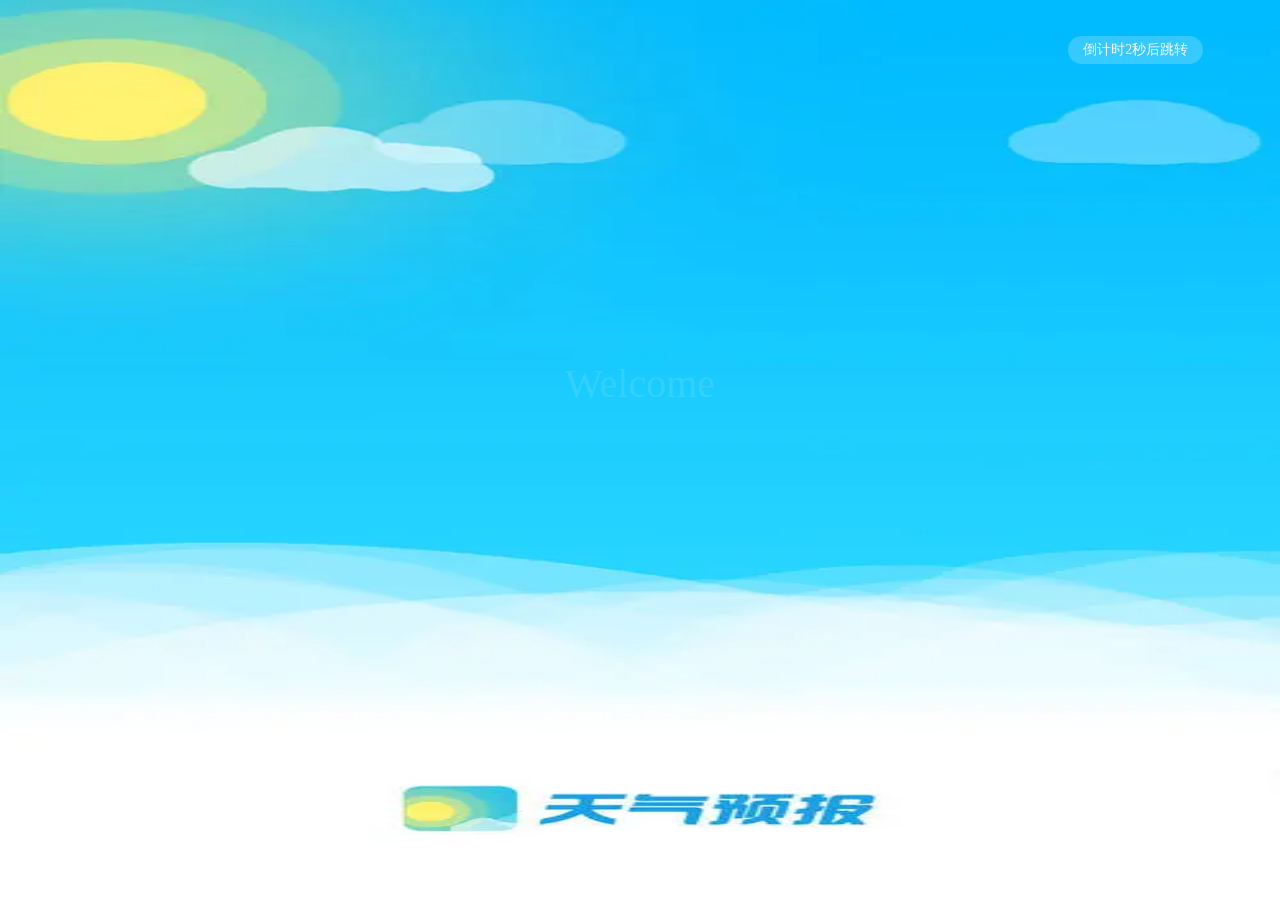
<file: index.html>
<!DOCTYPE html>
<html lang="en">

<head>
    <meta charset="utf-8">
    <meta http-equiv="X-UA-Compatible" content="IE=edge">
    <meta name="viewport" content="width=device-width,initial-scale=1.0,user-scalable=no">
    <link rel="icon" href="favicon.ico">
    <title>vuistudy</title>
    <link href="css/app.2e04d000.css" rel="preload" as="style">
    <link href="css/chunk-vendors.90ed1510.css" rel="preload" as="style">
    <link href="js/app.66de556e.js" rel="preload" as="script">
    <link href="js/chunk-vendors.727969d6.js" rel="preload" as="script">
    <link href="css/chunk-vendors.90ed1510.css" rel="stylesheet">
    <link href="css/app.2e04d000.css" rel="stylesheet">
</head>

<body><noscript><strong>We're sorry but vuistudy doesn't work properly without JavaScript enabled. Please enable it to
            continue.</strong></noscript>
    <div id="app"></div>
    <script src="js/chunk-vendors.727969d6.js"></script>
    <script src="js/app.66de556e.js"></script>
</body>

</html>
</file>
<file: css/app.2e04d000.css>
.wrap[data-v-694e8763]{background:url(../img/bg.95fd41a6.jpg);background-size:100% 100%}.wrapdy[data-v-694e8763]{background:url([data-uri]);background-size:100% 100%}.wrapwm[data-v-694e8763]{background:url(../img/wumai.b5388fde.jpg);background-size:100% 100%}.wrapwy[data-v-694e8763]{background:url(../img/xiayu.a3cf718b.jpg);background-size:100% 100%}h2[data-v-694e8763]{color:#fff}.weathertype[data-v-694e8763]{position:absolute;right:20px;top:30px;font-size:30px;color:#fff}.weatherfeng[data-v-694e8763]{position:absolute;right:10px;top:45px;font-size:14px;color:#fff}.wuCity[data-v-694e8763]{position:relative;text-align:center;width:50%;padding:25px;border-radius:10px;top:30%;z-index:99;position:absolute;left:50%;transform:translateX(-50%);font-size:20px;color:#333;background:#f5f5f5;z-index:999}.wuCity .xxx[data-v-694e8763]{position:absolute;right:5px;top:5px}.custom_container[data-v-694e8763]{width:100%;height:100%;position:fixed;top:0;left:0;z-index:9;background:rgba(0,0,0,.3)}*,body{margin:0}*{padding:0}li[data-v-139cc2f6]{width:90%;box-sizing:border-box;height:70px;font-size:20px;margin:5px auto 5px;padding:5px;border-bottom:1px solid #cfcfcf}li .one[data-v-139cc2f6]{display:flex;justify-content:space-around;align-items:center}li .one .left div[data-v-139cc2f6]{display:inline-block}li .one .del[data-v-139cc2f6]{font-size:16px;padding:2px 10px;border-radius:5px;background:#cd5c5c;color:#fff;height:25px;box-sizing:border-box}.tishi[data-v-139cc2f6]{width:80%;font-size:20px;margin:20px auto 20px}.wrap[data-v-31de2042]{background:url(../img/bg.95fd41a6.jpg);background-size:100% 100%}.wrapdy[data-v-31de2042]{background:url([data-uri]);background-size:100% 100%}.wrapwm[data-v-31de2042]{background:url(../img/wumai.b5388fde.jpg);background-size:100% 100%}.wrapwy[data-v-31de2042]{background:url(../img/xiayu.a3cf718b.jpg);background-size:100% 100%}.weathertype[data-v-31de2042]{position:absolute;right:20px;top:100px;font-size:20px;color:#fff}h2[data-v-31de2042]{color:#fff;font-size:30px}.info_temp[data-v-31de2042]{color:#fff}.fengmian[data-v-e1b54b36]{background:url(../img/fengmian.fa9de27a.jpg);background-size:100% 100%}h2[data-v-e1b54b36]{position:absolute;left:50%;top:40%;font-size:40px;transform:translateX(-50%);color:#fff;opacity:.1;animation:animated_div-data-v-e1b54b36 3s;-moz-animation:animated_div-data-v-e1b54b36 3s;-webkit-animation:animated_div-data-v-e1b54b36 3s;-o-animation:animated_div-data-v-e1b54b36 3s}h3[data-v-e1b54b36]{position:absolute;top:4%;right:6%;font-size:14px;color:#fff;padding:5px 15px;background:hsla(0,0%,100%,.2);border-radius:20px}@-webkit-keyframes animated_div-data-v-e1b54b36{0%{opacity:0}to{opacity:1}}@keyframes animated_div-data-v-e1b54b36{0%{opacity:0}to{opacity:1}}.mycity[data-v-d314848e]{font-size:18px;color:#333;width:90%;box-sizing:border-box;margin:auto}.mycity li[data-v-d314848e]{margin:10px 0;padding:5px 20px;border-bottom:1px solid #cfcfcf}.mycity a[data-v-d314848e]{color:#333}.wrapinfo[data-v-020441d1]{width:100%;height:100%;background:url(../img/bg.95fd41a6.jpg);background-size:100% 100%}.wrapdy[data-v-020441d1]{background:url([data-uri]);background-size:100% 100%}.wrapwm[data-v-020441d1]{background:url(../img/wumai.b5388fde.jpg);background-size:100% 100%}.wrapwy[data-v-020441d1]{background:url(../img/xiayu.a3cf718b.jpg);background-size:100% 100%}.weathertype[data-v-020441d1]{position:absolute;right:20px;top:100px;font-size:20px;color:#fff}h2[data-v-020441d1]{color:#fff;font-size:30px}.info_temp[data-v-020441d1]{color:#fff}.swiper-slide[data-v-020441d1]{height:600px}.wrapinfo[data-v-2168c27a]{width:100%;height:100%;background:url(../img/bg.95fd41a6.jpg);background-size:100% 100%}.wrapdy[data-v-2168c27a]{background:url([data-uri]);background-size:100% 100%}.wrapwm[data-v-2168c27a]{background:url(../img/wumai.b5388fde.jpg);background-size:100% 100%}.wrapwy[data-v-2168c27a]{background:url(../img/xiayu.a3cf718b.jpg);background-size:100% 100%}.weathertype[data-v-2168c27a]{position:absolute;right:20px;top:100px;font-size:20px;color:#fff}h2[data-v-2168c27a]{color:#fff;font-size:30px}.info_temp[data-v-2168c27a]{color:#fff}.swiper-slide[data-v-2168c27a]{height:600px}.wrapinfo[data-v-5b95e13a]{width:100%;height:100%;background:url(../img/bg.95fd41a6.jpg);background-size:100% 100%}.wrapdy[data-v-5b95e13a]{background:url([data-uri]);background-size:100% 100%}.wrapwm[data-v-5b95e13a]{background:url(../img/wumai.b5388fde.jpg);background-size:100% 100%}.wrapwy[data-v-5b95e13a]{background:url(../img/xiayu.a3cf718b.jpg);background-size:100% 100%}.weathertype[data-v-5b95e13a]{position:absolute;right:20px;top:100px;font-size:20px;color:#fff}h2[data-v-5b95e13a]{color:#fff;font-size:30px}.info_temp[data-v-5b95e13a]{color:#fff}.swiper-slide[data-v-5b95e13a]{height:600px}.wrapinfo[data-v-c9e4a900]{width:100%;height:100%;background:url(../img/bg.95fd41a6.jpg);background-size:100% 100%}.wrapdy[data-v-c9e4a900]{background:url([data-uri]);background-size:100% 100%}.wrapwm[data-v-c9e4a900]{background:url(../img/wumai.b5388fde.jpg);background-size:100% 100%}.wrapwy[data-v-c9e4a900]{background:url(../img/xiayu.a3cf718b.jpg);background-size:100% 100%}.weathertype[data-v-c9e4a900]{position:absolute;right:20px;top:100px;font-size:20px;color:#fff}h2[data-v-c9e4a900]{color:#fff;font-size:30px}.info_temp[data-v-c9e4a900]{color:#fff}.swiper-slide[data-v-c9e4a900]{height:600px}.wrapinfo[data-v-cff01eba]{width:100%;height:100%;background:url(../img/bg.95fd41a6.jpg);background-size:100% 100%}.wrapdy[data-v-cff01eba]{background:url([data-uri]);background-size:100% 100%}.wrapwm[data-v-cff01eba]{background:url(../img/wumai.b5388fde.jpg);background-size:100% 100%}.wrapwy[data-v-cff01eba]{background:url(../img/xiayu.a3cf718b.jpg);background-size:100% 100%}.weathertype[data-v-cff01eba]{position:absolute;right:20px;top:100px;font-size:20px;color:#fff}h2[data-v-cff01eba]{color:#fff;font-size:30px}.info_temp[data-v-cff01eba]{color:#fff}.swiper-slide[data-v-cff01eba]{height:600px}.wrapinfo[data-v-4451e5c0]{width:100%;height:100%;background:url(../img/bg.95fd41a6.jpg);background-size:100% 100%}.wrapdy[data-v-4451e5c0]{background:url([data-uri]);background-size:100% 100%}.wrapwm[data-v-4451e5c0]{background:url(../img/wumai.b5388fde.jpg);background-size:100% 100%}.wrapwy[data-v-4451e5c0]{background:url(../img/xiayu.a3cf718b.jpg);background-size:100% 100%}.weathertype[data-v-4451e5c0]{position:absolute;right:20px;top:100px;font-size:20px;color:#fff}h2[data-v-4451e5c0]{color:#fff;font-size:30px}.info_temp[data-v-4451e5c0]{color:#fff}.tishi[data-v-4451e5c0]{width:80%;font-size:20px;margin:20px auto 20px}.wrap[data-v-cedf9574]{background:url(../img/bg.95fd41a6.jpg);background-size:100% 100%}.wrapdy[data-v-cedf9574]{background:url([data-uri]);background-size:100% 100%}.wrapwm[data-v-cedf9574]{background:url(../img/wumai.b5388fde.jpg);background-size:100% 100%}.wrapwy[data-v-cedf9574]{background:url(../img/xiayu.a3cf718b.jpg);background-size:100% 100%}.weathertype[data-v-cedf9574]{position:absolute;right:20px;top:100px;font-size:20px;color:#fff}h2[data-v-cedf9574]{color:#fff;font-size:30px}.info_temp[data-v-cedf9574]{color:#fff}html{font-size:62.5%;font-family:Microsoft yahei}body,input,option,select,textarea{color:#333;font-family:Hiragino Sans GB,Microsoft Yahei,tahoma,arial,sans-serif;-webkit-font-smoothing:antialiased;-webkit-tap-highlight-color:transparent}blockquote,body,dd,dl,form,h1,h2,h3,h4,h5,h6,input,ol,option,p,select,textarea,ul{margin:0;padding:0}input,ol,option,td,textarea,th,ul{padding:0}.page{min-width:320px;max-width:750px;margin:0 auto}a,input,select,textarea{outline:none}article,aside,details,figcaption,figure,footer,header,menu,nav,section{display:block}table{border-collapse:collapse;border-spacing:0}ol,ul{list-style-type:none}.hide{display:none}.show{display:block}.clearfix:after{content:".";display:block;height:0;visibility:hidden}.clear{clear:both;height:0;overflow:hidden}input[type=text],textarea{-webkit-appearance:none}input:focus{-webkit-user-modify:read-write-plaintext-only}fieldset,img{border:0}a,input,textarea{outline:none}blockquote,q{quotes:none}blockquote:after,blockquote:before,q:after,q:before{content:"";content:none}textarea{overflow:auto;resize:none}@media only screen and (min-width:320px){html{font-size:75%!important}}@media only screen and (min-width:360px){html{font-size:84.3%!important}}@media only screen and (min-width:375px){html{font-size:87.890625%!important}}@media only screen and (min-width:384px){html{font-size:90%!important}}@media only screen and (min-width:390px){html{font-size:91.4%!important}}@media only screen and (min-width:412px){html{font-size:96.56%!important}}@media only screen and (min-width:414px){html{font-size:97.03%!important}}@media only screen and (min-width:480px){html{font-size:112.5%!important}}@media only screen and (min-width:560px){html{font-size:131.25%!important}}@media only screen and (min-width:640px){html{font-size:150%!important}}@media only screen and (min-width:720px){html{font-size:168.75%!important}}@media only screen and (min-width:750px){html{font-size:175.78125%!important}}body{font-family:Microsoft YaHei;font-size:16px}.wrap{position:fixed;left:0;top:0;width:100%;height:100%;background:#fff}.search_form{width:22.75556rem;margin:2.77333rem auto 0}.search_form .title{width:100%;text-align:left;height:30px;margin:.71111rem auto 0}.logo img{display:block;margin:0 auto}.form_group{width:22.75556rem;height:2.48889rem;margin-top:.35556rem;font-size:1.28rem}.input_txt{width:16.35556rem;padding:0;border:1px solid #41a1cb;text-indent:.35556rem}.input_sub,.input_txt{height:2.48889rem;float:left;outline:none;font-size:1.06667rem}.input_sub{width:5.68889rem;border-radius:5px;background-color:#41a1cb;color:#fff;border:none;cursor:pointer;position:relative}.input_sub.loading:before{content:"";position:absolute;left:0;top:0;width:100%;height:100%;background:url([data-uri])}.hotkey{margin:.21333rem 0 0 .14222rem;display:flex;justify-content:space-around}.hotkey a{font-size:1.28rem;color:#fff;width:40px;height:30px;white-space:nowrap;overflow:hidden;text-overflow:ellipsis}.weather_list{text-align:center;margin-top:2.13333rem;font-size:0}.weather_list li{margin:0 auto;width:17.77778rem;padding:0 .71111rem;overflow:hidden;background:url([data-uri]) 100% no-repeat;background-size:1px 5.33333rem;position:relative}.weather_list li:last-child{background:none}.info_date{width:100%;height:1.42222rem;line-height:2.84444rem;color:#999;font-size:.99556rem;left:0;bottom:0;margin-top:1.06667rem}.info_date b{float:left;margin-left:1.06667rem}.info_type{display:flex;justify-content:space-around}.info_type span{line-height:2.84444rem}.info_temp,.info_type span{color:#fda252;font-size:1.28rem}.info_temp b{font-size:1.28rem}.tem .iconfont{font-size:1.42222rem}.all_list{background:hsla(0,0%,96.1%,.5);margin:20px auto;width:22.75556rem;height:7.82222rem;box-sizing:border-box;padding:.71111rem 1.42222rem;border-radius:10px}.all_list li{display:flex;justify-content:space-between;align-items:center;font-size:1.13778rem;margin:5px 0}.about_list{background:hsla(0,0%,96.1%,.5);margin:1.42222rem auto;width:23.11111rem;height:12.8rem;box-sizing:border-box;padding:.71111rem .71111rem;border-radius:.71111rem;overflow:hidden}.about_list li{text-align:center;float:left;width:33%;border-bottom:1px solid #00ff7f;border-right:1px solid #00ff7f;box-sizing:border-box;padding:.71111rem;font-size:1.13778rem}.about_list li img{display:block;width:2.84444rem;height:2.84444rem;margin:auto}.about_list li:nth-child(3){border-right:none}.about_list li:nth-child(4){border-bottom:none}.about_list li:nth-child(5){border-bottom:none;font-size:14px}.about_list li:nth-child(6){border-bottom:none}.index_bottom{width:100%;display:flex;align-items:center;position:fixed;bottom:1.42222rem}.index_bottom li{width:30%}.index_bottom img{display:block;width:2.13333rem;height:2.13333rem;margin:auto}body,h1,h2,h3,h4,h5,h6,ul{margin:0;padding:0}h1,h2,h3,h4,h5,h6{font-size:100%;font-weight:400}a{text-decoration:none}ul{list-style:none}img{border:0}.clearfix:after,.clearfix:before{content:"";display:table}.clearfix:after{clear:both}.clearfix{zoom:1}.fl{float:left}.fr{float:right}
</file>
<file: css/chunk-vendors.90ed1510.css>
.el-pagination--small .arrow.disabled,.el-table--hidden,.el-table .hidden-columns,.el-table td.is-hidden>*,.el-table th.is-hidden>*{visibility:hidden}.el-input__suffix,.el-tree.is-dragging .el-tree-node__content *{pointer-events:none}.el-dropdown .el-dropdown-selfdefine:focus:active,.el-dropdown .el-dropdown-selfdefine:focus:not(.focusing),.el-message__closeBtn:focus,.el-message__content:focus,.el-popover:focus,.el-popover:focus:active,.el-popover__reference:focus:hover,.el-popover__reference:focus:not(.focusing),.el-rate:active,.el-rate:focus,.el-tooltip:focus:hover,.el-tooltip:focus:not(.focusing),.el-upload-list__item.is-success:active,.el-upload-list__item.is-success:not(.focusing):focus{outline-width:0}@font-face{font-family:element-icons;src:url(../fonts/element-icons.535877f5.woff) format("woff"),url(../fonts/element-icons.732389de.ttf) format("truetype");font-weight:400;font-display:"auto";font-style:normal}[class*=" el-icon-"],[class^=el-icon-]{font-family:element-icons!important;speak:none;font-style:normal;font-weight:400;font-variant:normal;text-transform:none;line-height:1;vertical-align:baseline;display:inline-block;-webkit-font-smoothing:antialiased;-moz-osx-font-smoothing:grayscale}.el-icon-ice-cream-round:before{content:"\e6a0"}.el-icon-ice-cream-square:before{content:"\e6a3"}.el-icon-lollipop:before{content:"\e6a4"}.el-icon-potato-strips:before{content:"\e6a5"}.el-icon-milk-tea:before{content:"\e6a6"}.el-icon-ice-drink:before{content:"\e6a7"}.el-icon-ice-tea:before{content:"\e6a9"}.el-icon-coffee:before{content:"\e6aa"}.el-icon-orange:before{content:"\e6ab"}.el-icon-pear:before{content:"\e6ac"}.el-icon-apple:before{content:"\e6ad"}.el-icon-cherry:before{content:"\e6ae"}.el-icon-watermelon:before{content:"\e6af"}.el-icon-grape:before{content:"\e6b0"}.el-icon-refrigerator:before{content:"\e6b1"}.el-icon-goblet-square-full:before{content:"\e6b2"}.el-icon-goblet-square:before{content:"\e6b3"}.el-icon-goblet-full:before{content:"\e6b4"}.el-icon-goblet:before{content:"\e6b5"}.el-icon-cold-drink:before{content:"\e6b6"}.el-icon-coffee-cup:before{content:"\e6b8"}.el-icon-water-cup:before{content:"\e6b9"}.el-icon-hot-water:before{content:"\e6ba"}.el-icon-ice-cream:before{content:"\e6bb"}.el-icon-dessert:before{content:"\e6bc"}.el-icon-sugar:before{content:"\e6bd"}.el-icon-tableware:before{content:"\e6be"}.el-icon-burger:before{content:"\e6bf"}.el-icon-knife-fork:before{content:"\e6c1"}.el-icon-fork-spoon:before{content:"\e6c2"}.el-icon-chicken:before{content:"\e6c3"}.el-icon-food:before{content:"\e6c4"}.el-icon-dish-1:before{content:"\e6c5"}.el-icon-dish:before{content:"\e6c6"}.el-icon-moon-night:before{content:"\e6ee"}.el-icon-moon:before{content:"\e6f0"}.el-icon-cloudy-and-sunny:before{content:"\e6f1"}.el-icon-partly-cloudy:before{content:"\e6f2"}.el-icon-cloudy:before{content:"\e6f3"}.el-icon-sunny:before{content:"\e6f6"}.el-icon-sunset:before{content:"\e6f7"}.el-icon-sunrise-1:before{content:"\e6f8"}.el-icon-sunrise:before{content:"\e6f9"}.el-icon-heavy-rain:before{content:"\e6fa"}.el-icon-lightning:before{content:"\e6fb"}.el-icon-light-rain:before{content:"\e6fc"}.el-icon-wind-power:before{content:"\e6fd"}.el-icon-baseball:before{content:"\e712"}.el-icon-soccer:before{content:"\e713"}.el-icon-football:before{content:"\e715"}.el-icon-basketball:before{content:"\e716"}.el-icon-ship:before{content:"\e73f"}.el-icon-truck:before{content:"\e740"}.el-icon-bicycle:before{content:"\e741"}.el-icon-mobile-phone:before{content:"\e6d3"}.el-icon-service:before{content:"\e6d4"}.el-icon-key:before{content:"\e6e2"}.el-icon-unlock:before{content:"\e6e4"}.el-icon-lock:before{content:"\e6e5"}.el-icon-watch:before{content:"\e6fe"}.el-icon-watch-1:before{content:"\e6ff"}.el-icon-timer:before{content:"\e702"}.el-icon-alarm-clock:before{content:"\e703"}.el-icon-map-location:before{content:"\e704"}.el-icon-delete-location:before{content:"\e705"}.el-icon-add-location:before{content:"\e706"}.el-icon-location-information:before{content:"\e707"}.el-icon-location-outline:before{content:"\e708"}.el-icon-location:before{content:"\e79e"}.el-icon-place:before{content:"\e709"}.el-icon-discover:before{content:"\e70a"}.el-icon-first-aid-kit:before{content:"\e70b"}.el-icon-trophy-1:before{content:"\e70c"}.el-icon-trophy:before{content:"\e70d"}.el-icon-medal:before{content:"\e70e"}.el-icon-medal-1:before{content:"\e70f"}.el-icon-stopwatch:before{content:"\e710"}.el-icon-mic:before{content:"\e711"}.el-icon-copy-document:before{content:"\e718"}.el-icon-full-screen:before{content:"\e719"}.el-icon-switch-button:before{content:"\e71b"}.el-icon-aim:before{content:"\e71c"}.el-icon-crop:before{content:"\e71d"}.el-icon-odometer:before{content:"\e71e"}.el-icon-time:before{content:"\e71f"}.el-icon-bangzhu:before{content:"\e724"}.el-icon-close-notification:before{content:"\e726"}.el-icon-microphone:before{content:"\e727"}.el-icon-turn-off-microphone:before{content:"\e728"}.el-icon-position:before{content:"\e729"}.el-icon-postcard:before{content:"\e72a"}.el-icon-message:before{content:"\e72b"}.el-icon-chat-line-square:before{content:"\e72d"}.el-icon-chat-dot-square:before{content:"\e72e"}.el-icon-chat-dot-round:before{content:"\e72f"}.el-icon-chat-square:before{content:"\e730"}.el-icon-chat-line-round:before{content:"\e731"}.el-icon-chat-round:before{content:"\e732"}.el-icon-set-up:before{content:"\e733"}.el-icon-turn-off:before{content:"\e734"}.el-icon-open:before{content:"\e735"}.el-icon-connection:before{content:"\e736"}.el-icon-link:before{content:"\e737"}.el-icon-cpu:before{content:"\e738"}.el-icon-thumb:before{content:"\e739"}.el-icon-female:before{content:"\e73a"}.el-icon-male:before{content:"\e73b"}.el-icon-guide:before{content:"\e73c"}.el-icon-news:before{content:"\e73e"}.el-icon-price-tag:before{content:"\e744"}.el-icon-discount:before{content:"\e745"}.el-icon-wallet:before{content:"\e747"}.el-icon-coin:before{content:"\e748"}.el-icon-money:before{content:"\e749"}.el-icon-bank-card:before{content:"\e74a"}.el-icon-box:before{content:"\e74b"}.el-icon-present:before{content:"\e74c"}.el-icon-sell:before{content:"\e6d5"}.el-icon-sold-out:before{content:"\e6d6"}.el-icon-shopping-bag-2:before{content:"\e74d"}.el-icon-shopping-bag-1:before{content:"\e74e"}.el-icon-shopping-cart-2:before{content:"\e74f"}.el-icon-shopping-cart-1:before{content:"\e750"}.el-icon-shopping-cart-full:before{content:"\e751"}.el-icon-smoking:before{content:"\e752"}.el-icon-no-smoking:before{content:"\e753"}.el-icon-house:before{content:"\e754"}.el-icon-table-lamp:before{content:"\e755"}.el-icon-school:before{content:"\e756"}.el-icon-office-building:before{content:"\e757"}.el-icon-toilet-paper:before{content:"\e758"}.el-icon-notebook-2:before{content:"\e759"}.el-icon-notebook-1:before{content:"\e75a"}.el-icon-files:before{content:"\e75b"}.el-icon-collection:before{content:"\e75c"}.el-icon-receiving:before{content:"\e75d"}.el-icon-suitcase-1:before{content:"\e760"}.el-icon-suitcase:before{content:"\e761"}.el-icon-film:before{content:"\e763"}.el-icon-collection-tag:before{content:"\e765"}.el-icon-data-analysis:before{content:"\e766"}.el-icon-pie-chart:before{content:"\e767"}.el-icon-data-board:before{content:"\e768"}.el-icon-data-line:before{content:"\e76d"}.el-icon-reading:before{content:"\e769"}.el-icon-magic-stick:before{content:"\e76a"}.el-icon-coordinate:before{content:"\e76b"}.el-icon-mouse:before{content:"\e76c"}.el-icon-brush:before{content:"\e76e"}.el-icon-headset:before{content:"\e76f"}.el-icon-umbrella:before{content:"\e770"}.el-icon-scissors:before{content:"\e771"}.el-icon-mobile:before{content:"\e773"}.el-icon-attract:before{content:"\e774"}.el-icon-monitor:before{content:"\e775"}.el-icon-search:before{content:"\e778"}.el-icon-takeaway-box:before{content:"\e77a"}.el-icon-paperclip:before{content:"\e77d"}.el-icon-printer:before{content:"\e77e"}.el-icon-document-add:before{content:"\e782"}.el-icon-document:before{content:"\e785"}.el-icon-document-checked:before{content:"\e786"}.el-icon-document-copy:before{content:"\e787"}.el-icon-document-delete:before{content:"\e788"}.el-icon-document-remove:before{content:"\e789"}.el-icon-tickets:before{content:"\e78b"}.el-icon-folder-checked:before{content:"\e77f"}.el-icon-folder-delete:before{content:"\e780"}.el-icon-folder-remove:before{content:"\e781"}.el-icon-folder-add:before{content:"\e783"}.el-icon-folder-opened:before{content:"\e784"}.el-icon-folder:before{content:"\e78a"}.el-icon-edit-outline:before{content:"\e764"}.el-icon-edit:before{content:"\e78c"}.el-icon-date:before{content:"\e78e"}.el-icon-c-scale-to-original:before{content:"\e7c6"}.el-icon-view:before{content:"\e6ce"}.el-icon-loading:before{content:"\e6cf"}.el-icon-rank:before{content:"\e6d1"}.el-icon-sort-down:before{content:"\e7c4"}.el-icon-sort-up:before{content:"\e7c5"}.el-icon-sort:before{content:"\e6d2"}.el-icon-finished:before{content:"\e6cd"}.el-icon-refresh-left:before{content:"\e6c7"}.el-icon-refresh-right:before{content:"\e6c8"}.el-icon-refresh:before{content:"\e6d0"}.el-icon-video-play:before{content:"\e7c0"}.el-icon-video-pause:before{content:"\e7c1"}.el-icon-d-arrow-right:before{content:"\e6dc"}.el-icon-d-arrow-left:before{content:"\e6dd"}.el-icon-arrow-up:before{content:"\e6e1"}.el-icon-arrow-down:before{content:"\e6df"}.el-icon-arrow-right:before{content:"\e6e0"}.el-icon-arrow-left:before{content:"\e6de"}.el-icon-top-right:before{content:"\e6e7"}.el-icon-top-left:before{content:"\e6e8"}.el-icon-top:before{content:"\e6e6"}.el-icon-bottom:before{content:"\e6eb"}.el-icon-right:before{content:"\e6e9"}.el-icon-back:before{content:"\e6ea"}.el-icon-bottom-right:before{content:"\e6ec"}.el-icon-bottom-left:before{content:"\e6ed"}.el-icon-caret-top:before{content:"\e78f"}.el-icon-caret-bottom:before{content:"\e790"}.el-icon-caret-right:before{content:"\e791"}.el-icon-caret-left:before{content:"\e792"}.el-icon-d-caret:before{content:"\e79a"}.el-icon-share:before{content:"\e793"}.el-icon-menu:before{content:"\e798"}.el-icon-s-grid:before{content:"\e7a6"}.el-icon-s-check:before{content:"\e7a7"}.el-icon-s-data:before{content:"\e7a8"}.el-icon-s-opportunity:before{content:"\e7aa"}.el-icon-s-custom:before{content:"\e7ab"}.el-icon-s-claim:before{content:"\e7ad"}.el-icon-s-finance:before{content:"\e7ae"}.el-icon-s-comment:before{content:"\e7af"}.el-icon-s-flag:before{content:"\e7b0"}.el-icon-s-marketing:before{content:"\e7b1"}.el-icon-s-shop:before{content:"\e7b4"}.el-icon-s-open:before{content:"\e7b5"}.el-icon-s-management:before{content:"\e7b6"}.el-icon-s-ticket:before{content:"\e7b7"}.el-icon-s-release:before{content:"\e7b8"}.el-icon-s-home:before{content:"\e7b9"}.el-icon-s-promotion:before{content:"\e7ba"}.el-icon-s-operation:before{content:"\e7bb"}.el-icon-s-unfold:before{content:"\e7bc"}.el-icon-s-fold:before{content:"\e7a9"}.el-icon-s-platform:before{content:"\e7bd"}.el-icon-s-order:before{content:"\e7be"}.el-icon-s-cooperation:before{content:"\e7bf"}.el-icon-bell:before{content:"\e725"}.el-icon-message-solid:before{content:"\e799"}.el-icon-video-camera:before{content:"\e772"}.el-icon-video-camera-solid:before{content:"\e796"}.el-icon-camera:before{content:"\e779"}.el-icon-camera-solid:before{content:"\e79b"}.el-icon-download:before{content:"\e77c"}.el-icon-upload2:before{content:"\e77b"}.el-icon-upload:before{content:"\e7c3"}.el-icon-picture-outline-round:before{content:"\e75f"}.el-icon-picture-outline:before{content:"\e75e"}.el-icon-picture:before{content:"\e79f"}.el-icon-close:before{content:"\e6db"}.el-icon-check:before{content:"\e6da"}.el-icon-plus:before{content:"\e6d9"}.el-icon-minus:before{content:"\e6d8"}.el-icon-help:before{content:"\e73d"}.el-icon-s-help:before{content:"\e7b3"}.el-icon-circle-close:before{content:"\e78d"}.el-icon-circle-check:before{content:"\e720"}.el-icon-circle-plus-outline:before{content:"\e723"}.el-icon-remove-outline:before{content:"\e722"}.el-icon-zoom-out:before{content:"\e776"}.el-icon-zoom-in:before{content:"\e777"}.el-icon-error:before{content:"\e79d"}.el-icon-success:before{content:"\e79c"}.el-icon-circle-plus:before{content:"\e7a0"}.el-icon-remove:before{content:"\e7a2"}.el-icon-info:before{content:"\e7a1"}.el-icon-question:before{content:"\e7a4"}.el-icon-warning-outline:before{content:"\e6c9"}.el-icon-warning:before{content:"\e7a3"}.el-icon-goods:before{content:"\e7c2"}.el-icon-s-goods:before{content:"\e7b2"}.el-icon-star-off:before{content:"\e717"}.el-icon-star-on:before{content:"\e797"}.el-icon-more-outline:before{content:"\e6cc"}.el-icon-more:before{content:"\e794"}.el-icon-phone-outline:before{content:"\e6cb"}.el-icon-phone:before{content:"\e795"}.el-icon-user:before{content:"\e6e3"}.el-icon-user-solid:before{content:"\e7a5"}.el-icon-setting:before{content:"\e6ca"}.el-icon-s-tools:before{content:"\e7ac"}.el-icon-delete:before{content:"\e6d7"}.el-icon-delete-solid:before{content:"\e7c9"}.el-icon-eleme:before{content:"\e7c7"}.el-icon-platform-eleme:before{content:"\e7ca"}.el-icon-loading{-webkit-animation:rotating 2s linear infinite;animation:rotating 2s linear infinite}.el-icon--right{margin-left:5px}.el-icon--left{margin-right:5px}@-webkit-keyframes rotating{0%{transform:rotate(0)}to{transform:rotate(1turn)}}@keyframes rotating{0%{transform:rotate(0)}to{transform:rotate(1turn)}}.el-pagination{white-space:nowrap;padding:2px 5px;color:#303133;font-weight:700}.el-pagination:after,.el-pagination:before{display:table;content:""}.el-pagination:after{clear:both}.el-pagination button,.el-pagination span:not([class*=suffix]){display:inline-block;font-size:13px;min-width:35.5px;height:28px;line-height:28px;vertical-align:top;box-sizing:border-box}.el-pagination .el-input__inner{text-align:center;-moz-appearance:textfield;line-height:normal}.el-pagination .el-input__suffix{right:0;transform:scale(.8)}.el-pagination .el-select .el-input{width:100px;margin:0 5px}.el-pagination .el-select .el-input .el-input__inner{padding-right:25px;border-radius:3px}.el-pagination button{border:none;padding:0 6px;background:0 0}.el-pagination button:focus{outline:0}.el-pagination button:hover{color:#409eff}.el-pagination button:disabled{color:#c0c4cc;background-color:#fff;cursor:not-allowed}.el-pagination .btn-next,.el-pagination .btn-prev{background:50% no-repeat #fff;background-size:16px;cursor:pointer;margin:0;color:#303133}.el-pagination .btn-next .el-icon,.el-pagination .btn-prev .el-icon{display:block;font-size:12px;font-weight:700}.el-pagination .btn-prev{padding-right:12px}.el-pagination .btn-next{padding-left:12px}.el-pagination .el-pager li.disabled{color:#c0c4cc;cursor:not-allowed}.el-pager li,.el-pager li.btn-quicknext:hover,.el-pager li.btn-quickprev:hover{cursor:pointer}.el-pagination--small .btn-next,.el-pagination--small .btn-prev,.el-pagination--small .el-pager li,.el-pagination--small .el-pager li.btn-quicknext,.el-pagination--small .el-pager li.btn-quickprev,.el-pagination--small .el-pager li:last-child{border-color:transparent;font-size:12px;line-height:22px;height:22px;min-width:22px}.el-pagination--small .more:before,.el-pagination--small li.more:before{line-height:24px}.el-pagination--small button,.el-pagination--small span:not([class*=suffix]){height:22px;line-height:22px}.el-pagination--small .el-pagination__editor,.el-pagination--small .el-pagination__editor.el-input .el-input__inner{height:22px}.el-pagination__sizes{margin:0 10px 0 0;font-weight:400;color:#606266}.el-pagination__sizes .el-input .el-input__inner{font-size:13px;padding-left:8px}.el-pagination__sizes .el-input .el-input__inner:hover{border-color:#409eff}.el-pagination__total{margin-right:10px;font-weight:400;color:#606266}.el-pagination__jump{margin-left:24px;font-weight:400;color:#606266}.el-pagination__jump .el-input__inner{padding:0 3px}.el-pagination__rightwrapper{float:right}.el-pagination__editor{line-height:18px;padding:0 2px;height:28px;text-align:center;margin:0 2px;box-sizing:border-box;border-radius:3px}.el-pager,.el-pagination.is-background .btn-next,.el-pagination.is-background .btn-prev{padding:0}.el-pagination__editor.el-input{width:50px}.el-pagination__editor.el-input .el-input__inner{height:28px}.el-pagination__editor .el-input__inner::-webkit-inner-spin-button,.el-pagination__editor .el-input__inner::-webkit-outer-spin-button{-webkit-appearance:none;margin:0}.el-pagination.is-background .btn-next,.el-pagination.is-background .btn-prev,.el-pagination.is-background .el-pager li{margin:0 5px;background-color:#f4f4f5;color:#606266;min-width:30px;border-radius:2px}.el-pagination.is-background .btn-next.disabled,.el-pagination.is-background .btn-next:disabled,.el-pagination.is-background .btn-prev.disabled,.el-pagination.is-background .btn-prev:disabled,.el-pagination.is-background .el-pager li.disabled{color:#c0c4cc}.el-pagination.is-background .el-pager li:not(.disabled):hover{color:#409eff}.el-pagination.is-background .el-pager li:not(.disabled).active{background-color:#409eff;color:#fff}.el-dialog,.el-pager li{background:#fff;-webkit-box-sizing:border-box}.el-pagination.is-background.el-pagination--small .btn-next,.el-pagination.is-background.el-pagination--small .btn-prev,.el-pagination.is-background.el-pagination--small .el-pager li{margin:0 3px;min-width:22px}.el-pager,.el-pager li{vertical-align:top;margin:0;display:inline-block}.el-pager{-ms-user-select:none;user-select:none;list-style:none;font-size:0}.el-date-table,.el-pager,.el-table th{-webkit-user-select:none;-moz-user-select:none}.el-pager .more:before{line-height:30px}.el-pager li{padding:0 4px;font-size:13px;min-width:35.5px;height:28px;line-height:28px;box-sizing:border-box;text-align:center}.el-menu--collapse .el-menu .el-submenu,.el-menu--popup{min-width:200px}.el-pager li.btn-quicknext,.el-pager li.btn-quickprev{line-height:28px;color:#303133}.el-pager li.btn-quicknext.disabled,.el-pager li.btn-quickprev.disabled{color:#c0c4cc}.el-pager li.active+li{border-left:0}.el-pager li:hover{color:#409eff}.el-pager li.active{color:#409eff;cursor:default}@-webkit-keyframes v-modal-in{0%{opacity:0}}@-webkit-keyframes v-modal-out{to{opacity:0}}.el-dialog{position:relative;margin:0 auto 50px;border-radius:2px;box-shadow:0 1px 3px rgba(0,0,0,.3);box-sizing:border-box;width:50%}.el-dialog.is-fullscreen{width:100%;margin-top:0;margin-bottom:0;height:100%;overflow:auto}.el-dialog__wrapper{position:fixed;top:0;right:0;bottom:0;left:0;overflow:auto;margin:0}.el-dialog__header{padding:20px 20px 10px}.el-dialog__headerbtn{position:absolute;top:20px;right:20px;padding:0;background:0 0;border:none;outline:0;cursor:pointer;font-size:16px}.el-dialog__headerbtn .el-dialog__close{color:#909399}.el-dialog__headerbtn:focus .el-dialog__close,.el-dialog__headerbtn:hover .el-dialog__close{color:#409eff}.el-dialog__title{line-height:24px;font-size:18px;color:#303133}.el-dialog__body{padding:30px 20px;color:#606266;font-size:14px;word-break:break-all}.el-dialog__footer{padding:10px 20px 20px;text-align:right;box-sizing:border-box}.el-dialog--center{text-align:center}.el-dialog--center .el-dialog__body{text-align:initial;padding:25px 25px 30px}.el-dialog--center .el-dialog__footer{text-align:inherit}.dialog-fade-enter-active{-webkit-animation:dialog-fade-in .3s;animation:dialog-fade-in .3s}.dialog-fade-leave-active{-webkit-animation:dialog-fade-out .3s;animation:dialog-fade-out .3s}@-webkit-keyframes dialog-fade-in{0%{transform:translate3d(0,-20px,0);opacity:0}to{transform:translateZ(0);opacity:1}}@keyframes dialog-fade-in{0%{transform:translate3d(0,-20px,0);opacity:0}to{transform:translateZ(0);opacity:1}}@-webkit-keyframes dialog-fade-out{0%{transform:translateZ(0);opacity:1}to{transform:translate3d(0,-20px,0);opacity:0}}@keyframes dialog-fade-out{0%{transform:translateZ(0);opacity:1}to{transform:translate3d(0,-20px,0);opacity:0}}.el-autocomplete{position:relative;display:inline-block}.el-autocomplete-suggestion{margin:5px 0;box-shadow:0 2px 12px 0 rgba(0,0,0,.1);border-radius:4px;border:1px solid #e4e7ed;box-sizing:border-box;background-color:#fff}.el-dropdown-menu,.el-menu--collapse .el-submenu .el-menu{z-index:10;-webkit-box-shadow:0 2px 12px 0 rgba(0,0,0,.1)}.el-autocomplete-suggestion__wrap{max-height:280px;padding:10px 0;box-sizing:border-box}.el-autocomplete-suggestion__list{margin:0;padding:0}.el-autocomplete-suggestion li{padding:0 20px;margin:0;line-height:34px;cursor:pointer;color:#606266;font-size:14px;list-style:none;white-space:nowrap;overflow:hidden;text-overflow:ellipsis}.el-autocomplete-suggestion li.highlighted,.el-autocomplete-suggestion li:hover{background-color:#f5f7fa}.el-autocomplete-suggestion li.divider{margin-top:6px;border-top:1px solid #000}.el-autocomplete-suggestion li.divider:last-child{margin-bottom:-6px}.el-autocomplete-suggestion.is-loading li{text-align:center;height:100px;line-height:100px;font-size:20px;color:#999}.el-autocomplete-suggestion.is-loading li:after{display:inline-block;content:"";height:100%;vertical-align:middle}.el-autocomplete-suggestion.is-loading li:hover{background-color:#fff}.el-autocomplete-suggestion.is-loading .el-icon-loading{vertical-align:middle}.el-dropdown{display:inline-block;position:relative;color:#606266;font-size:14px}.el-dropdown .el-button-group{display:block}.el-dropdown .el-button-group .el-button{float:none}.el-dropdown .el-dropdown__caret-button{padding-left:5px;padding-right:5px;position:relative;border-left:none}.el-dropdown .el-dropdown__caret-button:before{content:"";position:absolute;display:block;width:1px;top:5px;bottom:5px;left:0;background:hsla(0,0%,100%,.5)}.el-dropdown .el-dropdown__caret-button.el-button--default:before{background:rgba(220,223,230,.5)}.el-dropdown .el-dropdown__caret-button:hover:before{top:0;bottom:0}.el-dropdown .el-dropdown__caret-button .el-dropdown__icon{padding-left:0}.el-dropdown__icon{font-size:12px;margin:0 3px}.el-dropdown-menu{position:absolute;top:0;left:0;padding:10px 0;margin:5px 0;background-color:#fff;border:1px solid #ebeef5;border-radius:4px;box-shadow:0 2px 12px 0 rgba(0,0,0,.1)}.el-dropdown-menu__item{list-style:none;line-height:36px;padding:0 20px;margin:0;font-size:14px;color:#606266;cursor:pointer;outline:0}.el-dropdown-menu__item:focus,.el-dropdown-menu__item:not(.is-disabled):hover{background-color:#ecf5ff;color:#66b1ff}.el-dropdown-menu__item i{margin-right:5px}.el-dropdown-menu__item--divided{position:relative;margin-top:6px;border-top:1px solid #ebeef5}.el-dropdown-menu__item--divided:before{content:"";height:6px;display:block;margin:0 -20px;background-color:#fff}.el-dropdown-menu__item.is-disabled{cursor:default;color:#bbb;pointer-events:none}.el-dropdown-menu--medium{padding:6px 0}.el-dropdown-menu--medium .el-dropdown-menu__item{line-height:30px;padding:0 17px;font-size:14px}.el-dropdown-menu--medium .el-dropdown-menu__item.el-dropdown-menu__item--divided{margin-top:6px}.el-dropdown-menu--medium .el-dropdown-menu__item.el-dropdown-menu__item--divided:before{height:6px;margin:0 -17px}.el-dropdown-menu--small{padding:6px 0}.el-dropdown-menu--small .el-dropdown-menu__item{line-height:27px;padding:0 15px;font-size:13px}.el-dropdown-menu--small .el-dropdown-menu__item.el-dropdown-menu__item--divided{margin-top:4px}.el-dropdown-menu--small .el-dropdown-menu__item.el-dropdown-menu__item--divided:before{height:4px;margin:0 -15px}.el-dropdown-menu--mini{padding:3px 0}.el-dropdown-menu--mini .el-dropdown-menu__item{line-height:24px;padding:0 10px;font-size:12px}.el-dropdown-menu--mini .el-dropdown-menu__item.el-dropdown-menu__item--divided{margin-top:3px}.el-dropdown-menu--mini .el-dropdown-menu__item.el-dropdown-menu__item--divided:before{height:3px;margin:0 -10px}.el-menu{border-right:1px solid #e6e6e6;list-style:none;position:relative;margin:0;padding-left:0}.el-menu,.el-menu--horizontal>.el-menu-item:not(.is-disabled):focus,.el-menu--horizontal>.el-menu-item:not(.is-disabled):hover,.el-menu--horizontal>.el-submenu .el-submenu__title:hover{background-color:#fff}.el-menu:after,.el-menu:before{display:table;content:""}.el-menu:after{clear:both}.el-menu.el-menu--horizontal{border-bottom:1px solid #e6e6e6}.el-menu--horizontal{border-right:none}.el-menu--horizontal>.el-menu-item{float:left;height:60px;line-height:60px;margin:0;border-bottom:2px solid transparent;color:#909399}.el-menu--horizontal>.el-menu-item a,.el-menu--horizontal>.el-menu-item a:hover{color:inherit}.el-menu--horizontal>.el-submenu{float:left}.el-menu--horizontal>.el-submenu:focus,.el-menu--horizontal>.el-submenu:hover{outline:0}.el-menu--horizontal>.el-submenu:focus .el-submenu__title,.el-menu--horizontal>.el-submenu:hover .el-submenu__title{color:#303133}.el-menu--horizontal>.el-submenu.is-active .el-submenu__title{border-bottom:2px solid #409eff;color:#303133}.el-menu--horizontal>.el-submenu .el-submenu__title{height:60px;line-height:60px;border-bottom:2px solid transparent;color:#909399}.el-menu--horizontal>.el-submenu .el-submenu__icon-arrow{position:static;vertical-align:middle;margin-left:8px;margin-top:-3px}.el-menu--horizontal .el-menu .el-menu-item,.el-menu--horizontal .el-menu .el-submenu__title{background-color:#fff;float:none;height:36px;line-height:36px;padding:0 10px;color:#909399}.el-menu--horizontal .el-menu .el-menu-item.is-active,.el-menu--horizontal .el-menu .el-submenu.is-active>.el-submenu__title{color:#303133}.el-menu--horizontal .el-menu-item:not(.is-disabled):focus,.el-menu--horizontal .el-menu-item:not(.is-disabled):hover{outline:0;color:#303133}.el-menu--horizontal>.el-menu-item.is-active{border-bottom:2px solid #409eff;color:#303133}.el-menu--collapse{width:64px}.el-menu--collapse>.el-menu-item [class^=el-icon-],.el-menu--collapse>.el-submenu>.el-submenu__title [class^=el-icon-]{margin:0;vertical-align:middle;width:24px;text-align:center}.el-menu--collapse>.el-menu-item .el-submenu__icon-arrow,.el-menu--collapse>.el-submenu>.el-submenu__title .el-submenu__icon-arrow{display:none}.el-menu--collapse>.el-menu-item span,.el-menu--collapse>.el-submenu>.el-submenu__title span{height:0;width:0;overflow:hidden;visibility:hidden;display:inline-block}.el-menu--collapse>.el-menu-item.is-active i{color:inherit}.el-menu--collapse .el-submenu{position:relative}.el-menu--collapse .el-submenu .el-menu{position:absolute;margin-left:5px;top:0;left:100%;border:1px solid #e4e7ed;border-radius:2px;box-shadow:0 2px 12px 0 rgba(0,0,0,.1)}.el-menu-item,.el-submenu__title{height:56px;line-height:56px;position:relative;-webkit-box-sizing:border-box;white-space:nowrap;list-style:none}.el-menu--collapse .el-submenu.is-opened>.el-submenu__title .el-submenu__icon-arrow{transform:none}.el-menu--popup{z-index:100;border:none;padding:5px 0;border-radius:2px;box-shadow:0 2px 12px 0 rgba(0,0,0,.1)}.el-menu--popup-bottom-start{margin-top:5px}.el-menu--popup-right-start{margin-left:5px;margin-right:5px}.el-menu-item{font-size:14px;color:#303133;padding:0 20px;cursor:pointer;transition:border-color .3s,background-color .3s,color .3s;box-sizing:border-box}.el-menu-item *{vertical-align:middle}.el-menu-item i{color:#909399}.el-menu-item:focus,.el-menu-item:hover{outline:0;background-color:#ecf5ff}.el-menu-item.is-disabled{opacity:.25;cursor:not-allowed;background:0 0!important}.el-menu-item [class^=el-icon-]{margin-right:5px;width:24px;text-align:center;font-size:18px;vertical-align:middle}.el-menu-item.is-active{color:#409eff}.el-menu-item.is-active i{color:inherit}.el-submenu{list-style:none;margin:0;padding-left:0}.el-submenu__title{font-size:14px;color:#303133;padding:0 20px;cursor:pointer;transition:border-color .3s,background-color .3s,color .3s;box-sizing:border-box}.el-submenu__title *{vertical-align:middle}.el-submenu__title i{color:#909399}.el-submenu__title:focus,.el-submenu__title:hover{outline:0;background-color:#ecf5ff}.el-submenu__title.is-disabled{opacity:.25;cursor:not-allowed;background:0 0!important}.el-submenu__title:hover{background-color:#ecf5ff}.el-submenu .el-menu{border:none}.el-submenu .el-menu-item{height:50px;line-height:50px;padding:0 45px;min-width:200px}.el-submenu__icon-arrow{position:absolute;top:50%;right:20px;margin-top:-7px;transition:transform .3s;font-size:12px}.el-submenu.is-active .el-submenu__title{border-bottom-color:#409eff}.el-submenu.is-opened>.el-submenu__title .el-submenu__icon-arrow{transform:rotate(180deg)}.el-submenu.is-disabled .el-menu-item,.el-submenu.is-disabled .el-submenu__title{opacity:.25;cursor:not-allowed;background:0 0!important}.el-submenu [class^=el-icon-]{vertical-align:middle;margin-right:5px;width:24px;text-align:center;font-size:18px}.el-menu-item-group>ul{padding:0}.el-menu-item-group__title{padding:7px 0 7px 20px;line-height:normal;font-size:12px;color:#909399}.el-radio-button__inner,.el-radio-group{display:inline-block;line-height:1;vertical-align:middle}.horizontal-collapse-transition .el-submenu__title .el-submenu__icon-arrow{transition:.2s;opacity:0}.el-radio-group{font-size:0}.el-radio-button{position:relative;display:inline-block;outline:0}.el-radio-button__inner{white-space:nowrap;background:#fff;border:1px solid #dcdfe6;font-weight:500;border-left:0;color:#606266;-webkit-appearance:none;text-align:center;box-sizing:border-box;outline:0;margin:0;position:relative;cursor:pointer;transition:all .3s cubic-bezier(.645,.045,.355,1);padding:12px 20px;font-size:14px;border-radius:0}.el-radio-button__inner.is-round{padding:12px 20px}.el-radio-button__inner:hover{color:#409eff}.el-radio-button__inner [class*=el-icon-]{line-height:.9}.el-radio-button__inner [class*=el-icon-]+span{margin-left:5px}.el-radio-button:first-child .el-radio-button__inner{border-left:1px solid #dcdfe6;border-radius:4px 0 0 4px;box-shadow:none!important}.el-radio-button__orig-radio{opacity:0;outline:0;position:absolute;z-index:-1}.el-radio-button__orig-radio:checked+.el-radio-button__inner{color:#fff;background-color:#409eff;border-color:#409eff;box-shadow:-1px 0 0 0 #409eff}.el-radio-button__orig-radio:disabled+.el-radio-button__inner{color:#c0c4cc;cursor:not-allowed;background-image:none;background-color:#fff;border-color:#ebeef5;box-shadow:none}.el-radio-button__orig-radio:disabled:checked+.el-radio-button__inner{background-color:#f2f6fc}.el-radio-button:last-child .el-radio-button__inner{border-radius:0 4px 4px 0}.el-popover,.el-radio-button:first-child:last-child .el-radio-button__inner{border-radius:4px}.el-radio-button--medium .el-radio-button__inner{padding:10px 20px;font-size:14px;border-radius:0}.el-radio-button--medium .el-radio-button__inner.is-round{padding:10px 20px}.el-radio-button--small .el-radio-button__inner{padding:9px 15px;font-size:12px;border-radius:0}.el-radio-button--small .el-radio-button__inner.is-round{padding:9px 15px}.el-radio-button--mini .el-radio-button__inner{padding:7px 15px;font-size:12px;border-radius:0}.el-radio-button--mini .el-radio-button__inner.is-round{padding:7px 15px}.el-radio-button:focus:not(.is-focus):not(:active):not(.is-disabled){box-shadow:0 0 2px 2px #409eff}.el-switch{display:inline-flex;align-items:center;position:relative;font-size:14px;line-height:20px;height:20px;vertical-align:middle}.el-switch__core,.el-switch__label{display:inline-block;cursor:pointer}.el-switch.is-disabled .el-switch__core,.el-switch.is-disabled .el-switch__label{cursor:not-allowed}.el-switch__label{transition:.2s;height:20px;font-size:14px;font-weight:500;vertical-align:middle;color:#303133}.el-switch__label.is-active{color:#409eff}.el-switch__label--left{margin-right:10px}.el-switch__label--right{margin-left:10px}.el-switch__label *{line-height:1;font-size:14px;display:inline-block}.el-switch__input{position:absolute;width:0;height:0;opacity:0;margin:0}.el-switch__core{margin:0;position:relative;width:40px;height:20px;border:1px solid #dcdfe6;outline:0;border-radius:10px;box-sizing:border-box;background:#dcdfe6;transition:border-color .3s,background-color .3s;vertical-align:middle}.el-switch__core:after{content:"";position:absolute;top:1px;left:1px;border-radius:100%;transition:all .3s;width:16px;height:16px;background-color:#fff}.el-switch.is-checked .el-switch__core{border-color:#409eff;background-color:#409eff}.el-switch.is-checked .el-switch__core:after{left:100%;margin-left:-17px}.el-switch.is-disabled{opacity:.6}.el-switch--wide .el-switch__label.el-switch__label--left span{left:10px}.el-switch--wide .el-switch__label.el-switch__label--right span{right:10px}.el-switch .label-fade-enter,.el-switch .label-fade-leave-active{opacity:0}.el-select-dropdown{position:absolute;z-index:1001;border:1px solid #e4e7ed;border-radius:4px;background-color:#fff;box-shadow:0 2px 12px 0 rgba(0,0,0,.1);box-sizing:border-box;margin:5px 0}.el-select-dropdown.is-multiple .el-select-dropdown__item.selected{color:#409eff;background-color:#fff}.el-select-dropdown.is-multiple .el-select-dropdown__item.selected.hover{background-color:#f5f7fa}.el-select-dropdown.is-multiple .el-select-dropdown__item.selected:after{position:absolute;right:20px;font-family:element-icons;content:"\e6da";font-size:12px;font-weight:700;-webkit-font-smoothing:antialiased;-moz-osx-font-smoothing:grayscale}.el-select-dropdown .el-scrollbar.is-empty .el-select-dropdown__list{padding:0}.el-select-dropdown__empty{padding:10px 0;margin:0;text-align:center;color:#999;font-size:14px}.el-select-dropdown__wrap{max-height:274px}.el-select-dropdown__list{list-style:none;padding:6px 0;margin:0;box-sizing:border-box}.el-select-dropdown__item{font-size:14px;padding:0 20px;position:relative;white-space:nowrap;overflow:hidden;text-overflow:ellipsis;color:#606266;height:34px;line-height:34px;box-sizing:border-box;cursor:pointer}.el-select-dropdown__item.is-disabled{color:#c0c4cc;cursor:not-allowed}.el-select-dropdown__item.is-disabled:hover{background-color:#fff}.el-select-dropdown__item.hover,.el-select-dropdown__item:hover{background-color:#f5f7fa}.el-select-dropdown__item.selected{color:#409eff;font-weight:700}.el-select-group{margin:0;padding:0}.el-select-group__wrap{position:relative;list-style:none;margin:0;padding:0}.el-select-group__wrap:not(:last-of-type){padding-bottom:24px}.el-select-group__wrap:not(:last-of-type):after{content:"";position:absolute;display:block;left:20px;right:20px;bottom:12px;height:1px;background:#e4e7ed}.el-select-group__title{padding-left:20px;font-size:12px;color:#909399;line-height:30px}.el-select-group .el-select-dropdown__item{padding-left:20px}.el-select{display:inline-block;position:relative}.el-select .el-select__tags>span{display:contents}.el-select:hover .el-input__inner{border-color:#c0c4cc}.el-select .el-input__inner{cursor:pointer;padding-right:35px}.el-select .el-input__inner:focus{border-color:#409eff}.el-select .el-input .el-select__caret{color:#c0c4cc;font-size:14px;transition:transform .3s;transform:rotate(180deg);cursor:pointer}.el-select .el-input .el-select__caret.is-reverse{transform:rotate(0)}.el-select .el-input .el-select__caret.is-show-close{font-size:14px;text-align:center;transform:rotate(180deg);border-radius:100%;color:#c0c4cc;transition:color .2s cubic-bezier(.645,.045,.355,1)}.el-select .el-input .el-select__caret.is-show-close:hover{color:#909399}.el-select .el-input.is-disabled .el-input__inner{cursor:not-allowed}.el-select .el-input.is-disabled .el-input__inner:hover{border-color:#e4e7ed}.el-select .el-input.is-focus .el-input__inner{border-color:#409eff}.el-select>.el-input{display:block}.el-select__input{border:none;outline:0;padding:0;margin-left:15px;color:#666;font-size:14px;-webkit-appearance:none;-moz-appearance:none;appearance:none;height:28px;background-color:transparent}.el-select__input.is-mini{height:14px}.el-select__close{cursor:pointer;position:absolute;top:8px;z-index:1000;right:25px;color:#c0c4cc;line-height:18px;font-size:14px}.el-select__close:hover{color:#909399}.el-select__tags{position:absolute;line-height:normal;white-space:normal;z-index:1;top:50%;transform:translateY(-50%);display:flex;align-items:center;flex-wrap:wrap}.el-select .el-tag__close{margin-top:-2px}.el-select .el-tag{box-sizing:border-box;border-color:transparent;margin:2px 0 2px 6px;background-color:#f0f2f5}.el-select .el-tag__close.el-icon-close{background-color:#c0c4cc;right:-7px;top:0;color:#fff}.el-select .el-tag__close.el-icon-close:hover{background-color:#909399}.el-table,.el-table__expanded-cell{background-color:#fff}.el-select .el-tag__close.el-icon-close:before{display:block;transform:translateY(.5px)}.el-table{position:relative;overflow:hidden;box-sizing:border-box;flex:1;width:100%;max-width:100%;font-size:14px;color:#606266}.el-table--mini,.el-table--small,.el-table__expand-icon{font-size:12px}.el-table__empty-block{min-height:60px;text-align:center;width:100%;display:flex;justify-content:center;align-items:center}.el-table__empty-text{line-height:60px;width:50%;color:#909399}.el-table__expand-column .cell{padding:0;text-align:center}.el-table__expand-icon{position:relative;cursor:pointer;color:#666;transition:transform .2s ease-in-out;height:20px}.el-table__expand-icon--expanded{transform:rotate(90deg)}.el-table__expand-icon>.el-icon{position:absolute;left:50%;top:50%;margin-left:-5px;margin-top:-5px}.el-table__expanded-cell[class*=cell]{padding:20px 50px}.el-table__expanded-cell:hover{background-color:transparent!important}.el-table__placeholder{display:inline-block;width:20px}.el-table__append-wrapper{overflow:hidden}.el-table--fit{border-right:0;border-bottom:0}.el-table--fit td.gutter,.el-table--fit th.gutter{border-right-width:1px}.el-table--scrollable-x .el-table__body-wrapper{overflow-x:auto}.el-table--scrollable-y .el-table__body-wrapper{overflow-y:auto}.el-table thead{color:#909399;font-weight:500}.el-table thead.is-group th{background:#f5f7fa}.el-table th,.el-table tr{background-color:#fff}.el-table td,.el-table th{padding:12px 0;min-width:0;box-sizing:border-box;text-overflow:ellipsis;vertical-align:middle;position:relative;text-align:left}.el-table td.is-center,.el-table th.is-center{text-align:center}.el-table td.is-right,.el-table th.is-right{text-align:right}.el-table td.gutter,.el-table th.gutter{width:15px;border-right-width:0;border-bottom-width:0;padding:0}.el-table--medium td,.el-table--medium th{padding:10px 0}.el-table--small td,.el-table--small th{padding:8px 0}.el-table--mini td,.el-table--mini th{padding:6px 0}.el-table--border td:first-child .cell,.el-table--border th:first-child .cell,.el-table .cell{padding-left:10px}.el-table tr input[type=checkbox]{margin:0}.el-table td,.el-table th.is-leaf{border-bottom:1px solid #ebeef5}.el-table th.is-sortable{cursor:pointer}.el-table th{overflow:hidden;-ms-user-select:none;-webkit-user-select:none;-moz-user-select:none;user-select:none}.el-table th>.cell{display:inline-block;box-sizing:border-box;position:relative;vertical-align:middle;padding-left:10px;padding-right:10px;width:100%}.el-table th>.cell.highlight{color:#409eff}.el-table th.required>div:before{display:inline-block;content:"";width:8px;height:8px;border-radius:50%;background:#ff4d51;margin-right:5px;vertical-align:middle}.el-table td div{box-sizing:border-box}.el-table td.gutter{width:0}.el-table .cell{box-sizing:border-box;overflow:hidden;text-overflow:ellipsis;white-space:normal;word-break:break-all;line-height:23px;padding-right:10px}.el-table .cell.el-tooltip{white-space:nowrap;min-width:50px}.el-table--border,.el-table--group{border:1px solid #ebeef5}.el-table--border:after,.el-table--group:after,.el-table:before{content:"";position:absolute;background-color:#ebeef5;z-index:1}.el-table--border:after,.el-table--group:after{top:0;right:0;width:1px;height:100%}.el-table:before{left:0;bottom:0;width:100%;height:1px}.el-table--border{border-right:none;border-bottom:none}.el-table--border.el-loading-parent--relative{border-color:transparent}.el-table--border td,.el-table--border th,.el-table__body-wrapper .el-table--border.is-scrolling-left~.el-table__fixed{border-right:1px solid #ebeef5}.el-table--border th.gutter:last-of-type{border-bottom:1px solid #ebeef5;border-bottom-width:1px}.el-table--border th,.el-table__fixed-right-patch{border-bottom:1px solid #ebeef5}.el-table__fixed,.el-table__fixed-right{position:absolute;top:0;left:0;overflow-x:hidden;overflow-y:hidden;box-shadow:0 0 10px rgba(0,0,0,.12)}.el-table__fixed-right:before,.el-table__fixed:before{content:"";position:absolute;left:0;bottom:0;width:100%;height:1px;background-color:#ebeef5;z-index:4}.el-table__fixed-right-patch{position:absolute;top:-1px;right:0;background-color:#fff}.el-table__fixed-right{top:0;left:auto;right:0}.el-table__fixed-right .el-table__fixed-body-wrapper,.el-table__fixed-right .el-table__fixed-footer-wrapper,.el-table__fixed-right .el-table__fixed-header-wrapper{left:auto;right:0}.el-table__fixed-header-wrapper{position:absolute;left:0;top:0;z-index:3}.el-table__fixed-footer-wrapper{position:absolute;left:0;bottom:0;z-index:3}.el-table__fixed-footer-wrapper tbody td{border-top:1px solid #ebeef5;background-color:#f5f7fa;color:#606266}.el-table__fixed-body-wrapper{position:absolute;left:0;top:37px;overflow:hidden;z-index:3}.el-table__body-wrapper,.el-table__footer-wrapper,.el-table__header-wrapper{width:100%}.el-table__footer-wrapper{margin-top:-1px}.el-table__footer-wrapper td{border-top:1px solid #ebeef5}.el-table__body,.el-table__footer,.el-table__header{table-layout:fixed;border-collapse:separate}.el-table__footer-wrapper,.el-table__header-wrapper{overflow:hidden}.el-table__footer-wrapper tbody td,.el-table__header-wrapper tbody td{background-color:#f5f7fa;color:#606266}.el-table__body-wrapper{overflow:hidden;position:relative}.el-table__body-wrapper.is-scrolling-left~.el-table__fixed,.el-table__body-wrapper.is-scrolling-none~.el-table__fixed,.el-table__body-wrapper.is-scrolling-none~.el-table__fixed-right,.el-table__body-wrapper.is-scrolling-right~.el-table__fixed-right{box-shadow:none}.el-picker-panel,.el-table-filter{-webkit-box-shadow:0 2px 12px 0 rgba(0,0,0,.1)}.el-table__body-wrapper .el-table--border.is-scrolling-right~.el-table__fixed-right{border-left:1px solid #ebeef5}.el-table .caret-wrapper{display:inline-flex;flex-direction:column;align-items:center;height:34px;width:24px;vertical-align:middle;cursor:pointer;overflow:initial;position:relative}.el-table .sort-caret{width:0;height:0;border:5px solid transparent;position:absolute;left:7px}.el-table .sort-caret.ascending{border-bottom-color:#c0c4cc;top:5px}.el-table .sort-caret.descending{border-top-color:#c0c4cc;bottom:7px}.el-table .ascending .sort-caret.ascending{border-bottom-color:#409eff}.el-table .descending .sort-caret.descending{border-top-color:#409eff}.el-table .hidden-columns{position:absolute;z-index:-1}.el-table--striped .el-table__body tr.el-table__row--striped td{background:#fafafa}.el-table--striped .el-table__body tr.el-table__row--striped.current-row td{background-color:#ecf5ff}.el-table__body tr.hover-row.current-row>td,.el-table__body tr.hover-row.el-table__row--striped.current-row>td,.el-table__body tr.hover-row.el-table__row--striped>td,.el-table__body tr.hover-row>td{background-color:#f5f7fa}.el-table__body tr.current-row>td{background-color:#ecf5ff}.el-table__column-resize-proxy{position:absolute;left:200px;top:0;bottom:0;width:0;border-left:1px solid #ebeef5;z-index:10}.el-table__column-filter-trigger{display:inline-block;line-height:34px;cursor:pointer}.el-table__column-filter-trigger i{color:#909399;font-size:12px;transform:scale(.75)}.el-table--enable-row-transition .el-table__body td{transition:background-color .25s ease}.el-table--enable-row-hover .el-table__body tr:hover>td{background-color:#f5f7fa}.el-table--fluid-height .el-table__fixed,.el-table--fluid-height .el-table__fixed-right{bottom:0;overflow:hidden}.el-table [class*=el-table__row--level] .el-table__expand-icon{display:inline-block;width:20px;line-height:20px;height:20px;text-align:center;margin-right:3px}.el-table-column--selection .cell{padding-left:14px;padding-right:14px}.el-table-filter{border:1px solid #ebeef5;border-radius:2px;background-color:#fff;box-shadow:0 2px 12px 0 rgba(0,0,0,.1);box-sizing:border-box;margin:2px 0}.el-date-table td,.el-date-table td div{height:30px;-webkit-box-sizing:border-box}.el-table-filter__list{padding:5px 0;margin:0;list-style:none;min-width:100px}.el-table-filter__list-item{line-height:36px;padding:0 10px;cursor:pointer;font-size:14px}.el-table-filter__list-item:hover{background-color:#ecf5ff;color:#66b1ff}.el-table-filter__list-item.is-active{background-color:#409eff;color:#fff}.el-table-filter__content{min-width:100px}.el-table-filter__bottom{border-top:1px solid #ebeef5;padding:8px}.el-table-filter__bottom button{background:0 0;border:none;color:#606266;cursor:pointer;font-size:13px;padding:0 3px}.el-date-table.is-week-mode .el-date-table__row.current div,.el-date-table.is-week-mode .el-date-table__row:hover div,.el-date-table td.in-range div,.el-date-table td.in-range div:hover{background-color:#f2f6fc}.el-table-filter__bottom button:hover{color:#409eff}.el-table-filter__bottom button:focus{outline:0}.el-table-filter__bottom button.is-disabled{color:#c0c4cc;cursor:not-allowed}.el-table-filter__wrap{max-height:280px}.el-table-filter__checkbox-group{padding:10px}.el-table-filter__checkbox-group label.el-checkbox{display:block;margin-right:5px;margin-bottom:8px;margin-left:5px}.el-table-filter__checkbox-group .el-checkbox:last-child{margin-bottom:0}.el-date-table{font-size:12px;-ms-user-select:none;-webkit-user-select:none;-moz-user-select:none;user-select:none}.el-date-table.is-week-mode .el-date-table__row:hover td.available:hover{color:#606266}.el-date-table.is-week-mode .el-date-table__row:hover td:first-child div{margin-left:5px;border-top-left-radius:15px;border-bottom-left-radius:15px}.el-date-table.is-week-mode .el-date-table__row:hover td:last-child div{margin-right:5px;border-top-right-radius:15px;border-bottom-right-radius:15px}.el-date-table td{width:32px;padding:4px 0;box-sizing:border-box;text-align:center;cursor:pointer;position:relative}.el-date-table td div{padding:3px 0;box-sizing:border-box}.el-date-table td span{width:24px;height:24px;display:block;margin:0 auto;line-height:24px;position:absolute;left:50%;transform:translateX(-50%);border-radius:50%}.el-date-table td.next-month,.el-date-table td.prev-month{color:#c0c4cc}.el-date-table td.today{position:relative}.el-date-table td.today span{color:#409eff;font-weight:700}.el-date-table td.today.end-date span,.el-date-table td.today.start-date span{color:#fff}.el-date-table td.available:hover{color:#409eff}.el-date-table td.current:not(.disabled) span{color:#fff;background-color:#409eff}.el-date-table td.end-date div,.el-date-table td.start-date div{color:#fff}.el-date-table td.end-date span,.el-date-table td.start-date span{background-color:#409eff}.el-date-table td.start-date div{margin-left:5px;border-top-left-radius:15px;border-bottom-left-radius:15px}.el-date-table td.end-date div{margin-right:5px;border-top-right-radius:15px;border-bottom-right-radius:15px}.el-date-table td.disabled div{background-color:#f5f7fa;opacity:1;cursor:not-allowed;color:#c0c4cc}.el-date-table td.selected div{margin-left:5px;margin-right:5px;background-color:#f2f6fc;border-radius:15px}.el-date-table td.selected div:hover{background-color:#f2f6fc}.el-date-table td.selected span{background-color:#409eff;color:#fff;border-radius:15px}.el-date-table td.week{font-size:80%;color:#606266}.el-month-table,.el-year-table{font-size:12px;border-collapse:collapse}.el-date-table th{padding:5px;color:#606266;font-weight:400;border-bottom:1px solid #ebeef5}.el-month-table{margin:-1px}.el-month-table td{text-align:center;padding:8px 0;cursor:pointer}.el-month-table td div{height:48px;padding:6px 0;box-sizing:border-box}.el-month-table td.today .cell{color:#409eff;font-weight:700}.el-month-table td.today.end-date .cell,.el-month-table td.today.start-date .cell{color:#fff}.el-month-table td.disabled .cell{background-color:#f5f7fa;cursor:not-allowed;color:#c0c4cc}.el-month-table td.disabled .cell:hover{color:#c0c4cc}.el-month-table td .cell{width:60px;height:36px;display:block;line-height:36px;color:#606266;margin:0 auto;border-radius:18px}.el-month-table td .cell:hover{color:#409eff}.el-month-table td.in-range div,.el-month-table td.in-range div:hover{background-color:#f2f6fc}.el-month-table td.end-date div,.el-month-table td.start-date div{color:#fff}.el-month-table td.end-date .cell,.el-month-table td.start-date .cell{color:#fff;background-color:#409eff}.el-month-table td.start-date div{border-top-left-radius:24px;border-bottom-left-radius:24px}.el-month-table td.end-date div{border-top-right-radius:24px;border-bottom-right-radius:24px}.el-month-table td.current:not(.disabled) .cell{color:#409eff}.el-year-table{margin:-1px}.el-year-table .el-icon{color:#303133}.el-year-table td{text-align:center;padding:20px 3px;cursor:pointer}.el-year-table td.today .cell{color:#409eff;font-weight:700}.el-year-table td.disabled .cell{background-color:#f5f7fa;cursor:not-allowed;color:#c0c4cc}.el-year-table td.disabled .cell:hover{color:#c0c4cc}.el-year-table td .cell{width:48px;height:32px;display:block;line-height:32px;color:#606266;margin:0 auto}.el-year-table td .cell:hover,.el-year-table td.current:not(.disabled) .cell{color:#409eff}.el-date-range-picker{width:646px}.el-date-range-picker.has-sidebar{width:756px}.el-date-range-picker table{table-layout:fixed;width:100%}.el-date-range-picker .el-picker-panel__body{min-width:513px}.el-date-range-picker .el-picker-panel__content{margin:0}.el-date-range-picker__header{position:relative;text-align:center;height:28px}.el-date-range-picker__header [class*=arrow-left]{float:left}.el-date-range-picker__header [class*=arrow-right]{float:right}.el-date-range-picker__header div{font-size:16px;font-weight:500;margin-right:50px}.el-date-range-picker__content{float:left;width:50%;box-sizing:border-box;margin:0;padding:16px}.el-date-range-picker__content.is-left{border-right:1px solid #e4e4e4}.el-date-range-picker__content .el-date-range-picker__header div{margin-left:50px;margin-right:50px}.el-date-range-picker__editors-wrap{box-sizing:border-box;display:table-cell}.el-date-range-picker__editors-wrap.is-right{text-align:right}.el-date-range-picker__time-header{position:relative;border-bottom:1px solid #e4e4e4;font-size:12px;padding:8px 5px 5px;display:table;width:100%;box-sizing:border-box}.el-date-range-picker__time-header>.el-icon-arrow-right{font-size:20px;vertical-align:middle;display:table-cell;color:#303133}.el-date-range-picker__time-picker-wrap{position:relative;display:table-cell;padding:0 5px}.el-date-range-picker__time-picker-wrap .el-picker-panel{position:absolute;top:13px;right:0;z-index:1;background:#fff}.el-date-picker{width:322px}.el-date-picker.has-sidebar.has-time{width:434px}.el-date-picker.has-sidebar{width:438px}.el-date-picker.has-time .el-picker-panel__body-wrapper{position:relative}.el-date-picker .el-picker-panel__content{width:292px}.el-date-picker table{table-layout:fixed;width:100%}.el-date-picker__editor-wrap{position:relative;display:table-cell;padding:0 5px}.el-date-picker__time-header{position:relative;border-bottom:1px solid #e4e4e4;font-size:12px;padding:8px 5px 5px;display:table;width:100%;box-sizing:border-box}.el-date-picker__header{margin:12px;text-align:center}.el-date-picker__header--bordered{margin-bottom:0;padding-bottom:12px;border-bottom:1px solid #ebeef5}.el-date-picker__header--bordered+.el-picker-panel__content{margin-top:0}.el-date-picker__header-label{font-size:16px;font-weight:500;padding:0 5px;line-height:22px;text-align:center;cursor:pointer;color:#606266}.el-date-picker__header-label.active,.el-date-picker__header-label:hover{color:#409eff}.el-date-picker__prev-btn{float:left}.el-date-picker__next-btn{float:right}.el-date-picker__time-wrap{padding:10px;text-align:center}.el-date-picker__time-label{float:left;cursor:pointer;line-height:30px;margin-left:10px}.time-select{margin:5px 0;min-width:0}.time-select .el-picker-panel__content{max-height:200px;margin:0}.time-select-item{padding:8px 10px;font-size:14px;line-height:20px}.time-select-item.selected:not(.disabled){color:#409eff;font-weight:700}.time-select-item.disabled{color:#e4e7ed;cursor:not-allowed}.time-select-item:hover{background-color:#f5f7fa;font-weight:700;cursor:pointer}.el-date-editor{position:relative;display:inline-block;text-align:left}.el-date-editor.el-input,.el-date-editor.el-input__inner{width:220px}.el-date-editor--monthrange.el-input,.el-date-editor--monthrange.el-input__inner{width:300px}.el-date-editor--daterange.el-input,.el-date-editor--daterange.el-input__inner,.el-date-editor--timerange.el-input,.el-date-editor--timerange.el-input__inner{width:350px}.el-date-editor--datetimerange.el-input,.el-date-editor--datetimerange.el-input__inner{width:400px}.el-date-editor--dates .el-input__inner{text-overflow:ellipsis;white-space:nowrap}.el-date-editor .el-icon-circle-close{cursor:pointer}.el-date-editor .el-range__icon{font-size:14px;margin-left:-5px;color:#c0c4cc;float:left;line-height:32px}.el-date-editor .el-range-input,.el-date-editor .el-range-separator{height:100%;margin:0;text-align:center;display:inline-block;font-size:14px}.el-date-editor .el-range-input{-webkit-appearance:none;-moz-appearance:none;appearance:none;border:none;outline:0;padding:0;width:39%;color:#606266}.el-date-editor .el-range-input:-ms-input-placeholder{color:#c0c4cc}.el-date-editor .el-range-input::-moz-placeholder{color:#c0c4cc}.el-date-editor .el-range-input::placeholder{color:#c0c4cc}.el-date-editor .el-range-separator{padding:0 5px;line-height:32px;width:5%;color:#303133}.el-date-editor .el-range__close-icon{font-size:14px;color:#c0c4cc;width:25px;display:inline-block;float:right;line-height:32px}.el-range-editor.el-input__inner{display:inline-flex;align-items:center;padding:3px 10px}.el-range-editor .el-range-input{line-height:1}.el-range-editor.is-active,.el-range-editor.is-active:hover{border-color:#409eff}.el-range-editor--medium.el-input__inner{height:36px}.el-range-editor--medium .el-range-separator{line-height:28px;font-size:14px}.el-range-editor--medium .el-range-input{font-size:14px}.el-range-editor--medium .el-range__close-icon,.el-range-editor--medium .el-range__icon{line-height:28px}.el-range-editor--small.el-input__inner{height:32px}.el-range-editor--small .el-range-separator{line-height:24px;font-size:13px}.el-range-editor--small .el-range-input{font-size:13px}.el-range-editor--small .el-range__close-icon,.el-range-editor--small .el-range__icon{line-height:24px}.el-range-editor--mini.el-input__inner{height:28px}.el-range-editor--mini .el-range-separator{line-height:20px;font-size:12px}.el-range-editor--mini .el-range-input{font-size:12px}.el-range-editor--mini .el-range__close-icon,.el-range-editor--mini .el-range__icon{line-height:20px}.el-range-editor.is-disabled{background-color:#f5f7fa;border-color:#e4e7ed;color:#c0c4cc;cursor:not-allowed}.el-range-editor.is-disabled:focus,.el-range-editor.is-disabled:hover{border-color:#e4e7ed}.el-range-editor.is-disabled input{background-color:#f5f7fa;color:#c0c4cc;cursor:not-allowed}.el-range-editor.is-disabled input:-ms-input-placeholder{color:#c0c4cc}.el-range-editor.is-disabled input::-moz-placeholder{color:#c0c4cc}.el-range-editor.is-disabled input::placeholder{color:#c0c4cc}.el-range-editor.is-disabled .el-range-separator{color:#c0c4cc}.el-picker-panel{color:#606266;border:1px solid #e4e7ed;box-shadow:0 2px 12px 0 rgba(0,0,0,.1);background:#fff;border-radius:4px;line-height:30px;margin:5px 0}.el-popover,.el-time-panel{-webkit-box-shadow:0 2px 12px 0 rgba(0,0,0,.1)}.el-picker-panel__body-wrapper:after,.el-picker-panel__body:after{content:"";display:table;clear:both}.el-picker-panel__content{position:relative;margin:15px}.el-picker-panel__footer{border-top:1px solid #e4e4e4;padding:4px;text-align:right;background-color:#fff;position:relative;font-size:0}.el-picker-panel__shortcut{display:block;width:100%;border:0;background-color:transparent;line-height:28px;font-size:14px;color:#606266;padding-left:12px;text-align:left;outline:0;cursor:pointer}.el-picker-panel__shortcut:hover{color:#409eff}.el-picker-panel__shortcut.active{background-color:#e6f1fe;color:#409eff}.el-picker-panel__btn{border:1px solid #dcdcdc;color:#333;line-height:24px;border-radius:2px;padding:0 20px;cursor:pointer;background-color:transparent;outline:0;font-size:12px}.el-picker-panel__btn[disabled]{color:#ccc;cursor:not-allowed}.el-picker-panel__icon-btn{font-size:12px;color:#303133;border:0;background:0 0;cursor:pointer;outline:0;margin-top:8px}.el-picker-panel__icon-btn:hover{color:#409eff}.el-picker-panel__icon-btn.is-disabled{color:#bbb}.el-picker-panel__icon-btn.is-disabled:hover{cursor:not-allowed}.el-picker-panel__link-btn{vertical-align:middle}.el-picker-panel [slot=sidebar],.el-picker-panel__sidebar{position:absolute;top:0;bottom:0;width:110px;border-right:1px solid #e4e4e4;box-sizing:border-box;padding-top:6px;background-color:#fff;overflow:auto}.el-picker-panel [slot=sidebar]+.el-picker-panel__body,.el-picker-panel__sidebar+.el-picker-panel__body{margin-left:110px}.el-time-spinner.has-seconds .el-time-spinner__wrapper{width:33.3%}.el-time-spinner__wrapper{max-height:190px;overflow:auto;display:inline-block;width:50%;vertical-align:top;position:relative}.el-time-spinner__wrapper .el-scrollbar__wrap:not(.el-scrollbar__wrap--hidden-default){padding-bottom:15px}.el-time-spinner__input.el-input .el-input__inner,.el-time-spinner__list{padding:0;text-align:center}.el-time-spinner__wrapper.is-arrow{box-sizing:border-box;text-align:center;overflow:hidden}.el-time-spinner__wrapper.is-arrow .el-time-spinner__list{transform:translateY(-32px)}.el-time-spinner__wrapper.is-arrow .el-time-spinner__item:hover:not(.disabled):not(.active){background:#fff;cursor:default}.el-time-spinner__arrow{font-size:12px;color:#909399;position:absolute;left:0;width:100%;z-index:1;text-align:center;height:30px;line-height:30px;cursor:pointer}.el-time-spinner__arrow:hover{color:#409eff}.el-time-spinner__arrow.el-icon-arrow-up{top:10px}.el-time-spinner__arrow.el-icon-arrow-down{bottom:10px}.el-time-spinner__input.el-input{width:70%}.el-time-spinner__list{margin:0;list-style:none}.el-time-spinner__list:after,.el-time-spinner__list:before{content:"";display:block;width:100%;height:80px}.el-time-spinner__item{height:32px;line-height:32px;font-size:12px;color:#606266}.el-time-spinner__item:hover:not(.disabled):not(.active){background:#f5f7fa;cursor:pointer}.el-time-spinner__item.active:not(.disabled){color:#303133;font-weight:700}.el-time-spinner__item.disabled{color:#c0c4cc;cursor:not-allowed}.el-time-panel{margin:5px 0;border:1px solid #e4e7ed;background-color:#fff;box-shadow:0 2px 12px 0 rgba(0,0,0,.1);border-radius:2px;position:absolute;width:180px;left:0;z-index:1000;user-select:none;box-sizing:content-box}.el-slider__button,.el-slider__button-wrapper,.el-time-panel{-webkit-user-select:none;-moz-user-select:none;-ms-user-select:none}.el-time-panel__content{font-size:0;position:relative;overflow:hidden}.el-time-panel__content:after,.el-time-panel__content:before{content:"";top:50%;position:absolute;margin-top:-15px;height:32px;z-index:-1;left:0;right:0;box-sizing:border-box;padding-top:6px;text-align:left;border-top:1px solid #e4e7ed;border-bottom:1px solid #e4e7ed}.el-time-panel__content:after{left:50%;margin-left:12%;margin-right:12%}.el-time-panel__content:before{padding-left:50%;margin-right:12%;margin-left:12%}.el-time-panel__content.has-seconds:after{left:66.66667%}.el-time-panel__content.has-seconds:before{padding-left:33.33333%}.el-time-panel__footer{border-top:1px solid #e4e4e4;padding:4px;height:36px;line-height:25px;text-align:right;box-sizing:border-box}.el-time-panel__btn{border:none;line-height:28px;padding:0 5px;margin:0 5px;cursor:pointer;background-color:transparent;outline:0;font-size:12px;color:#303133}.el-time-panel__btn.confirm{font-weight:800;color:#409eff}.el-time-range-picker{width:354px;overflow:visible}.el-time-range-picker__content{position:relative;text-align:center;padding:10px}.el-time-range-picker__cell{box-sizing:border-box;margin:0;padding:4px 7px 7px;width:50%;display:inline-block}.el-time-range-picker__header{margin-bottom:5px;text-align:center;font-size:14px}.el-time-range-picker__body{border-radius:2px;border:1px solid #e4e7ed}.el-popover{position:absolute;background:#fff;min-width:150px;border:1px solid #ebeef5;padding:12px;z-index:2000;color:#606266;line-height:1.4;text-align:justify;font-size:14px;box-shadow:0 2px 12px 0 rgba(0,0,0,.1);word-break:break-all}.el-popover--plain{padding:18px 20px}.el-popover__title{color:#303133;font-size:16px;line-height:1;margin-bottom:12px}.v-modal-enter{-webkit-animation:v-modal-in .2s ease;animation:v-modal-in .2s ease}.v-modal-leave{-webkit-animation:v-modal-out .2s ease forwards;animation:v-modal-out .2s ease forwards}@keyframes v-modal-in{0%{opacity:0}}@keyframes v-modal-out{to{opacity:0}}.v-modal{position:fixed;left:0;top:0;width:100%;height:100%;opacity:.5;background:#000}.el-popup-parent--hidden{overflow:hidden}.el-message-box{display:inline-block;width:420px;padding-bottom:10px;vertical-align:middle;background-color:#fff;border-radius:4px;border:1px solid #ebeef5;font-size:18px;box-shadow:0 2px 12px 0 rgba(0,0,0,.1);text-align:left;overflow:hidden;-webkit-backface-visibility:hidden;backface-visibility:hidden}.el-message-box__wrapper{position:fixed;top:0;bottom:0;left:0;right:0;text-align:center}.el-message-box__wrapper:after{content:"";display:inline-block;height:100%;width:0;vertical-align:middle}.el-message-box__header{position:relative;padding:15px 15px 10px}.el-message-box__title{padding-left:0;margin-bottom:0;font-size:18px;line-height:1;color:#303133}.el-message-box__headerbtn{position:absolute;top:15px;right:15px;padding:0;border:none;outline:0;background:0 0;font-size:16px;cursor:pointer}.el-form-item.is-error .el-input__inner,.el-form-item.is-error .el-input__inner:focus,.el-form-item.is-error .el-textarea__inner,.el-form-item.is-error .el-textarea__inner:focus,.el-message-box__input input.invalid,.el-message-box__input input.invalid:focus{border-color:#f56c6c}.el-message-box__headerbtn .el-message-box__close{color:#909399}.el-message-box__headerbtn:focus .el-message-box__close,.el-message-box__headerbtn:hover .el-message-box__close{color:#409eff}.el-message-box__content{padding:10px 15px;color:#606266;font-size:14px}.el-message-box__container{position:relative}.el-message-box__input{padding-top:15px}.el-message-box__status{position:absolute;top:50%;transform:translateY(-50%);font-size:24px!important}.el-message-box__status:before{padding-left:1px}.el-message-box__status+.el-message-box__message{padding-left:36px;padding-right:12px}.el-message-box__status.el-icon-success{color:#67c23a}.el-message-box__status.el-icon-info{color:#909399}.el-message-box__status.el-icon-warning{color:#e6a23c}.el-message-box__status.el-icon-error{color:#f56c6c}.el-message-box__message{margin:0}.el-message-box__message p{margin:0;line-height:24px}.el-message-box__errormsg{color:#f56c6c;font-size:12px;min-height:18px;margin-top:2px}.el-message-box__btns{padding:5px 15px 0;text-align:right}.el-message-box__btns button:nth-child(2){margin-left:10px}.el-message-box__btns-reverse{flex-direction:row-reverse}.el-message-box--center{padding-bottom:30px}.el-message-box--center .el-message-box__header{padding-top:30px}.el-message-box--center .el-message-box__title{position:relative;display:flex;align-items:center;justify-content:center}.el-message-box--center .el-message-box__status{position:relative;top:auto;padding-right:5px;text-align:center;transform:translateY(-1px)}.el-message-box--center .el-message-box__message{margin-left:0}.el-message-box--center .el-message-box__btns,.el-message-box--center .el-message-box__content{text-align:center}.el-message-box--center .el-message-box__content{padding-left:27px;padding-right:27px}.msgbox-fade-enter-active{-webkit-animation:msgbox-fade-in .3s;animation:msgbox-fade-in .3s}.msgbox-fade-leave-active{-webkit-animation:msgbox-fade-out .3s;animation:msgbox-fade-out .3s}@-webkit-keyframes msgbox-fade-in{0%{transform:translate3d(0,-20px,0);opacity:0}to{transform:translateZ(0);opacity:1}}@keyframes msgbox-fade-in{0%{transform:translate3d(0,-20px,0);opacity:0}to{transform:translateZ(0);opacity:1}}@-webkit-keyframes msgbox-fade-out{0%{transform:translateZ(0);opacity:1}to{transform:translate3d(0,-20px,0);opacity:0}}@keyframes msgbox-fade-out{0%{transform:translateZ(0);opacity:1}to{transform:translate3d(0,-20px,0);opacity:0}}.el-breadcrumb{font-size:14px;line-height:1}.el-breadcrumb:after,.el-breadcrumb:before{display:table;content:""}.el-breadcrumb:after{clear:both}.el-breadcrumb__separator{margin:0 9px;font-weight:700;color:#c0c4cc}.el-breadcrumb__separator[class*=icon]{margin:0 6px;font-weight:400}.el-breadcrumb__item{float:left}.el-breadcrumb__inner{color:#606266}.el-breadcrumb__inner.is-link,.el-breadcrumb__inner a{font-weight:700;text-decoration:none;transition:color .2s cubic-bezier(.645,.045,.355,1);color:#303133}.el-breadcrumb__inner.is-link:hover,.el-breadcrumb__inner a:hover{color:#409eff;cursor:pointer}.el-breadcrumb__item:last-child .el-breadcrumb__inner,.el-breadcrumb__item:last-child .el-breadcrumb__inner:hover,.el-breadcrumb__item:last-child .el-breadcrumb__inner a,.el-breadcrumb__item:last-child .el-breadcrumb__inner a:hover{font-weight:400;color:#606266;cursor:text}.el-breadcrumb__item:last-child .el-breadcrumb__separator{display:none}.el-form--label-left .el-form-item__label{text-align:left}.el-form--label-top .el-form-item__label{float:none;display:inline-block;text-align:left;padding:0 0 10px}.el-form--inline .el-form-item{display:inline-block;margin-right:10px;vertical-align:top}.el-form--inline .el-form-item__label{float:none;display:inline-block}.el-form--inline .el-form-item__content{display:inline-block;vertical-align:top}.el-form--inline.el-form--label-top .el-form-item__content{display:block}.el-form-item{margin-bottom:22px}.el-form-item:after,.el-form-item:before{display:table;content:""}.el-form-item:after{clear:both}.el-form-item .el-form-item{margin-bottom:0}.el-form-item--mini.el-form-item,.el-form-item--small.el-form-item{margin-bottom:18px}.el-form-item .el-input__validateIcon{display:none}.el-form-item--medium .el-form-item__content,.el-form-item--medium .el-form-item__label{line-height:36px}.el-form-item--small .el-form-item__content,.el-form-item--small .el-form-item__label{line-height:32px}.el-form-item--small .el-form-item__error{padding-top:2px}.el-form-item--mini .el-form-item__content,.el-form-item--mini .el-form-item__label{line-height:28px}.el-form-item--mini .el-form-item__error{padding-top:1px}.el-form-item__label-wrap{float:left}.el-form-item__label-wrap .el-form-item__label{display:inline-block;float:none}.el-form-item__label{text-align:right;vertical-align:middle;float:left;font-size:14px;color:#606266;line-height:40px;padding:0 12px 0 0;box-sizing:border-box}.el-form-item__content{line-height:40px;position:relative;font-size:14px}.el-form-item__content:after,.el-form-item__content:before{display:table;content:""}.el-form-item__content:after{clear:both}.el-form-item__content .el-input-group{vertical-align:top}.el-form-item__error{color:#f56c6c;font-size:12px;line-height:1;padding-top:4px;position:absolute;top:100%;left:0}.el-form-item__error--inline{position:relative;top:auto;left:auto;display:inline-block;margin-left:10px}.el-form-item.is-required:not(.is-no-asterisk) .el-form-item__label-wrap>.el-form-item__label:before,.el-form-item.is-required:not(.is-no-asterisk)>.el-form-item__label:before{content:"*";color:#f56c6c;margin-right:4px}.el-form-item.is-error .el-input-group__append .el-input__inner,.el-form-item.is-error .el-input-group__prepend .el-input__inner{border-color:transparent}.el-form-item.is-error .el-input__validateIcon{color:#f56c6c}.el-form-item--feedback .el-input__validateIcon{display:inline-block}.el-tabs__header{padding:0;position:relative;margin:0 0 15px}.el-tabs__active-bar{position:absolute;bottom:0;left:0;height:2px;background-color:#409eff;z-index:1;transition:transform .3s cubic-bezier(.645,.045,.355,1);list-style:none}.el-tabs__new-tab{float:right;border:1px solid #d3dce6;height:18px;width:18px;line-height:18px;margin:12px 0 9px 10px;border-radius:3px;text-align:center;font-size:12px;color:#d3dce6;cursor:pointer;transition:all .15s}.el-collapse-item__arrow,.el-tabs__nav{-webkit-transition:-webkit-transform .3s}.el-tabs__new-tab .el-icon-plus{transform:scale(.8)}.el-tabs__new-tab:hover{color:#409eff}.el-tabs__nav-wrap{overflow:hidden;margin-bottom:-1px;position:relative}.el-tabs__nav-wrap:after{content:"";position:absolute;left:0;bottom:0;width:100%;height:2px;background-color:#e4e7ed;z-index:1}.el-tabs--border-card>.el-tabs__header .el-tabs__nav-wrap:after,.el-tabs--card>.el-tabs__header .el-tabs__nav-wrap:after{content:none}.el-tabs__nav-wrap.is-scrollable{padding:0 20px;box-sizing:border-box}.el-tabs__nav-scroll{overflow:hidden}.el-tabs__nav-next,.el-tabs__nav-prev{position:absolute;cursor:pointer;line-height:44px;font-size:12px;color:#909399}.el-tabs__nav-next{right:0}.el-tabs__nav-prev{left:0}.el-tabs__nav{white-space:nowrap;position:relative;transition:transform .3s;float:left;z-index:2}.el-tabs__nav.is-stretch{min-width:100%;display:flex}.el-tabs__nav.is-stretch>*{flex:1;text-align:center}.el-tabs__item{padding:0 20px;height:40px;box-sizing:border-box;line-height:40px;display:inline-block;list-style:none;font-size:14px;font-weight:500;color:#303133;position:relative}.el-tabs__item:focus,.el-tabs__item:focus:active{outline:0}.el-tabs__item:focus.is-active.is-focus:not(:active){box-shadow:inset 0 0 2px 2px #409eff;border-radius:3px}.el-tabs__item .el-icon-close{border-radius:50%;text-align:center;transition:all .3s cubic-bezier(.645,.045,.355,1);margin-left:5px}.el-tabs__item .el-icon-close:before{transform:scale(.9);display:inline-block}.el-tabs__item .el-icon-close:hover{background-color:#c0c4cc;color:#fff}.el-tabs__item.is-active{color:#409eff}.el-tabs__item:hover{color:#409eff;cursor:pointer}.el-tabs__item.is-disabled{color:#c0c4cc;cursor:default}.el-tabs__content{overflow:hidden;position:relative}.el-tabs--card>.el-tabs__header{border-bottom:1px solid #e4e7ed}.el-tabs--card>.el-tabs__header .el-tabs__nav{border:1px solid #e4e7ed;border-bottom:none;border-radius:4px 4px 0 0;box-sizing:border-box}.el-tabs--card>.el-tabs__header .el-tabs__active-bar{display:none}.el-tabs--card>.el-tabs__header .el-tabs__item .el-icon-close{position:relative;font-size:12px;width:0;height:14px;vertical-align:middle;line-height:15px;overflow:hidden;top:-1px;right:-2px;transform-origin:100% 50%}.el-tabs--card>.el-tabs__header .el-tabs__item.is-active.is-closable .el-icon-close,.el-tabs--card>.el-tabs__header .el-tabs__item.is-closable:hover .el-icon-close{width:14px}.el-tabs--card>.el-tabs__header .el-tabs__item{border-bottom:1px solid transparent;border-left:1px solid #e4e7ed;transition:color .3s cubic-bezier(.645,.045,.355,1),padding .3s cubic-bezier(.645,.045,.355,1)}.el-tabs--card>.el-tabs__header .el-tabs__item:first-child{border-left:none}.el-tabs--card>.el-tabs__header .el-tabs__item.is-closable:hover{padding-left:13px;padding-right:13px}.el-tabs--card>.el-tabs__header .el-tabs__item.is-active{border-bottom-color:#fff}.el-tabs--card>.el-tabs__header .el-tabs__item.is-active.is-closable{padding-left:20px;padding-right:20px}.el-tabs--border-card{background:#fff;border:1px solid #dcdfe6;box-shadow:0 2px 4px 0 rgba(0,0,0,.12),0 0 6px 0 rgba(0,0,0,.04)}.el-tabs--border-card>.el-tabs__content{padding:15px}.el-tabs--border-card>.el-tabs__header{background-color:#f5f7fa;border-bottom:1px solid #e4e7ed;margin:0}.el-tabs--border-card>.el-tabs__header .el-tabs__item{transition:all .3s cubic-bezier(.645,.045,.355,1);border:1px solid transparent;margin-top:-1px;color:#909399}.el-tabs--border-card>.el-tabs__header .el-tabs__item+.el-tabs__item,.el-tabs--border-card>.el-tabs__header .el-tabs__item:first-child{margin-left:-1px}.el-tabs--border-card>.el-tabs__header .el-tabs__item.is-active{color:#409eff;background-color:#fff;border-right-color:#dcdfe6;border-left-color:#dcdfe6}.el-tabs--border-card>.el-tabs__header .el-tabs__item:not(.is-disabled):hover{color:#409eff}.el-tabs--border-card>.el-tabs__header .el-tabs__item.is-disabled{color:#c0c4cc}.el-tabs--border-card>.el-tabs__header .is-scrollable .el-tabs__item:first-child{margin-left:0}.el-tabs--bottom .el-tabs__item.is-bottom:nth-child(2),.el-tabs--bottom .el-tabs__item.is-top:nth-child(2),.el-tabs--top .el-tabs__item.is-bottom:nth-child(2),.el-tabs--top .el-tabs__item.is-top:nth-child(2){padding-left:0}.el-tabs--bottom .el-tabs__item.is-bottom:last-child,.el-tabs--bottom .el-tabs__item.is-top:last-child,.el-tabs--top .el-tabs__item.is-bottom:last-child,.el-tabs--top .el-tabs__item.is-top:last-child{padding-right:0}.el-tabs--bottom.el-tabs--border-card>.el-tabs__header .el-tabs__item:nth-child(2),.el-tabs--bottom.el-tabs--card>.el-tabs__header .el-tabs__item:nth-child(2),.el-tabs--bottom .el-tabs--left>.el-tabs__header .el-tabs__item:nth-child(2),.el-tabs--bottom .el-tabs--right>.el-tabs__header .el-tabs__item:nth-child(2),.el-tabs--top.el-tabs--border-card>.el-tabs__header .el-tabs__item:nth-child(2),.el-tabs--top.el-tabs--card>.el-tabs__header .el-tabs__item:nth-child(2),.el-tabs--top .el-tabs--left>.el-tabs__header .el-tabs__item:nth-child(2),.el-tabs--top .el-tabs--right>.el-tabs__header .el-tabs__item:nth-child(2){padding-left:20px}.el-tabs--bottom.el-tabs--border-card>.el-tabs__header .el-tabs__item:last-child,.el-tabs--bottom.el-tabs--card>.el-tabs__header .el-tabs__item:last-child,.el-tabs--bottom .el-tabs--left>.el-tabs__header .el-tabs__item:last-child,.el-tabs--bottom .el-tabs--right>.el-tabs__header .el-tabs__item:last-child,.el-tabs--top.el-tabs--border-card>.el-tabs__header .el-tabs__item:last-child,.el-tabs--top.el-tabs--card>.el-tabs__header .el-tabs__item:last-child,.el-tabs--top .el-tabs--left>.el-tabs__header .el-tabs__item:last-child,.el-tabs--top .el-tabs--right>.el-tabs__header .el-tabs__item:last-child{padding-right:20px}.el-tabs--bottom .el-tabs__header.is-bottom{margin-bottom:0;margin-top:10px}.el-tabs--bottom.el-tabs--border-card .el-tabs__header.is-bottom{border-bottom:0;border-top:1px solid #dcdfe6}.el-tabs--bottom.el-tabs--border-card .el-tabs__nav-wrap.is-bottom{margin-top:-1px;margin-bottom:0}.el-tabs--bottom.el-tabs--border-card .el-tabs__item.is-bottom:not(.is-active){border:1px solid transparent}.el-tabs--bottom.el-tabs--border-card .el-tabs__item.is-bottom{margin:0 -1px -1px}.el-tabs--left,.el-tabs--right{overflow:hidden}.el-tabs--left .el-tabs__header.is-left,.el-tabs--left .el-tabs__header.is-right,.el-tabs--left .el-tabs__nav-scroll,.el-tabs--left .el-tabs__nav-wrap.is-left,.el-tabs--left .el-tabs__nav-wrap.is-right,.el-tabs--right .el-tabs__header.is-left,.el-tabs--right .el-tabs__header.is-right,.el-tabs--right .el-tabs__nav-scroll,.el-tabs--right .el-tabs__nav-wrap.is-left,.el-tabs--right .el-tabs__nav-wrap.is-right{height:100%}.el-tabs--left .el-tabs__active-bar.is-left,.el-tabs--left .el-tabs__active-bar.is-right,.el-tabs--right .el-tabs__active-bar.is-left,.el-tabs--right .el-tabs__active-bar.is-right{top:0;bottom:auto;width:2px;height:auto}.el-tabs--left .el-tabs__nav-wrap.is-left,.el-tabs--left .el-tabs__nav-wrap.is-right,.el-tabs--right .el-tabs__nav-wrap.is-left,.el-tabs--right .el-tabs__nav-wrap.is-right{margin-bottom:0}.el-tabs--left .el-tabs__nav-wrap.is-left>.el-tabs__nav-next,.el-tabs--left .el-tabs__nav-wrap.is-left>.el-tabs__nav-prev,.el-tabs--left .el-tabs__nav-wrap.is-right>.el-tabs__nav-next,.el-tabs--left .el-tabs__nav-wrap.is-right>.el-tabs__nav-prev,.el-tabs--right .el-tabs__nav-wrap.is-left>.el-tabs__nav-next,.el-tabs--right .el-tabs__nav-wrap.is-left>.el-tabs__nav-prev,.el-tabs--right .el-tabs__nav-wrap.is-right>.el-tabs__nav-next,.el-tabs--right .el-tabs__nav-wrap.is-right>.el-tabs__nav-prev{height:30px;line-height:30px;width:100%;text-align:center;cursor:pointer}.el-tabs--left .el-tabs__nav-wrap.is-left>.el-tabs__nav-next i,.el-tabs--left .el-tabs__nav-wrap.is-left>.el-tabs__nav-prev i,.el-tabs--left .el-tabs__nav-wrap.is-right>.el-tabs__nav-next i,.el-tabs--left .el-tabs__nav-wrap.is-right>.el-tabs__nav-prev i,.el-tabs--right .el-tabs__nav-wrap.is-left>.el-tabs__nav-next i,.el-tabs--right .el-tabs__nav-wrap.is-left>.el-tabs__nav-prev i,.el-tabs--right .el-tabs__nav-wrap.is-right>.el-tabs__nav-next i,.el-tabs--right .el-tabs__nav-wrap.is-right>.el-tabs__nav-prev i{transform:rotate(90deg)}.el-tabs--left .el-tabs__nav-wrap.is-left>.el-tabs__nav-prev,.el-tabs--left .el-tabs__nav-wrap.is-right>.el-tabs__nav-prev,.el-tabs--right .el-tabs__nav-wrap.is-left>.el-tabs__nav-prev,.el-tabs--right .el-tabs__nav-wrap.is-right>.el-tabs__nav-prev{left:auto;top:0}.el-tabs--left .el-tabs__nav-wrap.is-left>.el-tabs__nav-next,.el-tabs--left .el-tabs__nav-wrap.is-right>.el-tabs__nav-next,.el-tabs--right .el-tabs__nav-wrap.is-left>.el-tabs__nav-next,.el-tabs--right .el-tabs__nav-wrap.is-right>.el-tabs__nav-next{right:auto;bottom:0}.el-tabs--left .el-tabs__active-bar.is-left,.el-tabs--left .el-tabs__nav-wrap.is-left:after{right:0;left:auto}.el-tabs--left .el-tabs__nav-wrap.is-left.is-scrollable,.el-tabs--left .el-tabs__nav-wrap.is-right.is-scrollable,.el-tabs--right .el-tabs__nav-wrap.is-left.is-scrollable,.el-tabs--right .el-tabs__nav-wrap.is-right.is-scrollable{padding:30px 0}.el-tabs--left .el-tabs__nav-wrap.is-left:after,.el-tabs--left .el-tabs__nav-wrap.is-right:after,.el-tabs--right .el-tabs__nav-wrap.is-left:after,.el-tabs--right .el-tabs__nav-wrap.is-right:after{height:100%;width:2px;bottom:auto;top:0}.el-tabs--left .el-tabs__nav.is-left,.el-tabs--left .el-tabs__nav.is-right,.el-tabs--right .el-tabs__nav.is-left,.el-tabs--right .el-tabs__nav.is-right{float:none}.el-tabs--left .el-tabs__item.is-left,.el-tabs--left .el-tabs__item.is-right,.el-tabs--right .el-tabs__item.is-left,.el-tabs--right .el-tabs__item.is-right{display:block}.el-tabs--left.el-tabs--card .el-tabs__active-bar.is-left,.el-tabs--right.el-tabs--card .el-tabs__active-bar.is-right{display:none}.el-tabs--left .el-tabs__header.is-left{float:left;margin-bottom:0;margin-right:10px}.el-tabs--left .el-tabs__nav-wrap.is-left{margin-right:-1px}.el-tabs--left .el-tabs__item.is-left{text-align:right}.el-tabs--left.el-tabs--card .el-tabs__item.is-left{border-left:none;border-right:1px solid #e4e7ed;border-bottom:none;border-top:1px solid #e4e7ed;text-align:left}.el-tabs--left.el-tabs--card .el-tabs__item.is-left:first-child{border-right:1px solid #e4e7ed;border-top:none}.el-tabs--left.el-tabs--card .el-tabs__item.is-left.is-active{border:1px solid #e4e7ed;border-right-color:#fff;border-left:none;border-bottom:none}.el-tabs--left.el-tabs--card .el-tabs__item.is-left.is-active:first-child{border-top:none}.el-tabs--left.el-tabs--card .el-tabs__item.is-left.is-active:last-child{border-bottom:none}.el-tabs--left.el-tabs--card .el-tabs__nav{border-radius:4px 0 0 4px;border-bottom:1px solid #e4e7ed;border-right:none}.el-tabs--left.el-tabs--card .el-tabs__new-tab{float:none}.el-tabs--left.el-tabs--border-card .el-tabs__header.is-left{border-right:1px solid #dfe4ed}.el-tabs--left.el-tabs--border-card .el-tabs__item.is-left{border:1px solid transparent;margin:-1px 0 -1px -1px}.el-tabs--left.el-tabs--border-card .el-tabs__item.is-left.is-active{border-color:#d1dbe5 transparent}.el-tabs--right .el-tabs__header.is-right{float:right;margin-bottom:0;margin-left:10px}.el-tabs--right .el-tabs__nav-wrap.is-right{margin-left:-1px}.el-tabs--right .el-tabs__nav-wrap.is-right:after{left:0;right:auto}.el-tabs--right .el-tabs__active-bar.is-right{left:0}.el-tabs--right.el-tabs--card .el-tabs__item.is-right{border-bottom:none;border-top:1px solid #e4e7ed}.el-tabs--right.el-tabs--card .el-tabs__item.is-right:first-child{border-left:1px solid #e4e7ed;border-top:none}.el-tabs--right.el-tabs--card .el-tabs__item.is-right.is-active{border:1px solid #e4e7ed;border-left-color:#fff;border-right:none;border-bottom:none}.el-tabs--right.el-tabs--card .el-tabs__item.is-right.is-active:first-child{border-top:none}.el-tabs--right.el-tabs--card .el-tabs__item.is-right.is-active:last-child{border-bottom:none}.el-tabs--right.el-tabs--card .el-tabs__nav{border-radius:0 4px 4px 0;border-bottom:1px solid #e4e7ed;border-left:none}.el-tabs--right.el-tabs--border-card .el-tabs__header.is-right{border-left:1px solid #dfe4ed}.el-tabs--right.el-tabs--border-card .el-tabs__item.is-right{border:1px solid transparent;margin:-1px -1px -1px 0}.el-tabs--right.el-tabs--border-card .el-tabs__item.is-right.is-active{border-color:#d1dbe5 transparent}.slideInLeft-transition,.slideInRight-transition{display:inline-block}.slideInRight-enter{-webkit-animation:slideInRight-enter .3s;animation:slideInRight-enter .3s}.slideInRight-leave{position:absolute;left:0;right:0;-webkit-animation:slideInRight-leave .3s;animation:slideInRight-leave .3s}.slideInLeft-enter{-webkit-animation:slideInLeft-enter .3s;animation:slideInLeft-enter .3s}.slideInLeft-leave{position:absolute;left:0;right:0;-webkit-animation:slideInLeft-leave .3s;animation:slideInLeft-leave .3s}@-webkit-keyframes slideInRight-enter{0%{opacity:0;transform-origin:0 0;transform:translateX(100%)}to{opacity:1;transform-origin:0 0;transform:translateX(0)}}@keyframes slideInRight-enter{0%{opacity:0;transform-origin:0 0;transform:translateX(100%)}to{opacity:1;transform-origin:0 0;transform:translateX(0)}}@-webkit-keyframes slideInRight-leave{0%{transform-origin:0 0;transform:translateX(0);opacity:1}to{transform-origin:0 0;transform:translateX(100%);opacity:0}}@keyframes slideInRight-leave{0%{transform-origin:0 0;transform:translateX(0);opacity:1}to{transform-origin:0 0;transform:translateX(100%);opacity:0}}@-webkit-keyframes slideInLeft-enter{0%{opacity:0;transform-origin:0 0;transform:translateX(-100%)}to{opacity:1;transform-origin:0 0;transform:translateX(0)}}@keyframes slideInLeft-enter{0%{opacity:0;transform-origin:0 0;transform:translateX(-100%)}to{opacity:1;transform-origin:0 0;transform:translateX(0)}}@-webkit-keyframes slideInLeft-leave{0%{transform-origin:0 0;transform:translateX(0);opacity:1}to{transform-origin:0 0;transform:translateX(-100%);opacity:0}}@keyframes slideInLeft-leave{0%{transform-origin:0 0;transform:translateX(0);opacity:1}to{transform-origin:0 0;transform:translateX(-100%);opacity:0}}.el-tree{position:relative;cursor:default;background:#fff;color:#606266}.el-tree__empty-block{position:relative;min-height:60px;text-align:center;width:100%;height:100%}.el-tree__empty-text{position:absolute;left:50%;top:50%;transform:translate(-50%,-50%);color:#909399;font-size:14px}.el-tree__drop-indicator{position:absolute;left:0;right:0;height:1px;background-color:#409eff}.el-tree-node{white-space:nowrap;outline:0}.el-tree-node:focus>.el-tree-node__content{background-color:#f5f7fa}.el-tree-node.is-drop-inner>.el-tree-node__content .el-tree-node__label{background-color:#409eff;color:#fff}.el-tree-node__content{display:flex;align-items:center;height:26px;cursor:pointer}.el-tree-node__content>.el-tree-node__expand-icon{padding:6px}.el-tree-node__content>label.el-checkbox{margin-right:8px}.el-tree-node__content:hover{background-color:#f5f7fa}.el-tree.is-dragging .el-tree-node__content{cursor:move}.el-tree.is-dragging.is-drop-not-allow .el-tree-node__content{cursor:not-allowed}.el-tree-node__expand-icon{cursor:pointer;color:#c0c4cc;font-size:12px;transform:rotate(0);transition:transform .3s ease-in-out}.el-tree-node__expand-icon.expanded{transform:rotate(90deg)}.el-tree-node__expand-icon.is-leaf{color:transparent;cursor:default}.el-tree-node__label{font-size:14px}.el-tree-node__loading-icon{margin-right:8px;font-size:14px;color:#c0c4cc}.el-tree-node>.el-tree-node__children{overflow:hidden;background-color:transparent}.el-tree-node.is-expanded>.el-tree-node__children{display:block}.el-tree--highlight-current .el-tree-node.is-current>.el-tree-node__content{background-color:#f0f7ff}.el-alert{width:100%;padding:8px 16px;margin:0;box-sizing:border-box;border-radius:4px;position:relative;background-color:#fff;overflow:hidden;opacity:1;display:flex;align-items:center;transition:opacity .2s}.el-alert.is-light .el-alert__closebtn{color:#c0c4cc}.el-alert.is-dark .el-alert__closebtn,.el-alert.is-dark .el-alert__description{color:#fff}.el-alert.is-center{justify-content:center}.el-alert--success.is-light{background-color:#f0f9eb;color:#67c23a}.el-alert--success.is-light .el-alert__description{color:#67c23a}.el-alert--success.is-dark{background-color:#67c23a;color:#fff}.el-alert--info.is-light{background-color:#f4f4f5;color:#909399}.el-alert--info.is-dark{background-color:#909399;color:#fff}.el-alert--info .el-alert__description{color:#909399}.el-alert--warning.is-light{background-color:#fdf6ec;color:#e6a23c}.el-alert--warning.is-light .el-alert__description{color:#e6a23c}.el-alert--warning.is-dark{background-color:#e6a23c;color:#fff}.el-alert--error.is-light{background-color:#fef0f0;color:#f56c6c}.el-alert--error.is-light .el-alert__description{color:#f56c6c}.el-alert--error.is-dark{background-color:#f56c6c;color:#fff}.el-alert__content{display:table-cell;padding:0 8px}.el-alert__icon{font-size:16px;width:16px}.el-alert__icon.is-big{font-size:28px;width:28px}.el-alert__title{font-size:13px;line-height:18px}.el-alert__title.is-bold{font-weight:700}.el-alert .el-alert__description{font-size:12px;margin:5px 0 0}.el-alert__closebtn{font-size:12px;opacity:1;position:absolute;top:12px;right:15px;cursor:pointer}.el-alert-fade-enter,.el-alert-fade-leave-active,.el-loading-fade-enter,.el-loading-fade-leave-active,.el-notification-fade-leave-active{opacity:0}.el-alert__closebtn.is-customed{font-style:normal;font-size:13px;top:9px}.el-notification{display:flex;width:330px;padding:14px 26px 14px 13px;border-radius:8px;box-sizing:border-box;border:1px solid #ebeef5;position:fixed;background-color:#fff;box-shadow:0 2px 12px 0 rgba(0,0,0,.1);transition:opacity .3s,transform .3s,left .3s,right .3s,top .4s,bottom .3s;overflow:hidden}.el-notification.right{right:16px}.el-notification.left{left:16px}.el-notification__group{margin-left:13px;margin-right:8px}.el-notification__title{font-weight:700;font-size:16px;color:#303133;margin:0}.el-notification__content{font-size:14px;line-height:21px;margin:6px 0 0;color:#606266;text-align:justify}.el-notification__content p{margin:0}.el-notification__icon{height:24px;width:24px;font-size:24px}.el-notification__closeBtn{position:absolute;top:18px;right:15px;cursor:pointer;color:#909399;font-size:16px}.el-notification__closeBtn:hover{color:#606266}.el-notification .el-icon-success{color:#67c23a}.el-notification .el-icon-error{color:#f56c6c}.el-notification .el-icon-info{color:#909399}.el-notification .el-icon-warning{color:#e6a23c}.el-notification-fade-enter.right{right:0;transform:translateX(100%)}.el-notification-fade-enter.left{left:0;transform:translateX(-100%)}.el-input-number{position:relative;display:inline-block;width:180px;line-height:38px}.el-input-number .el-input{display:block}.el-input-number .el-input__inner{-webkit-appearance:none;padding-left:50px;padding-right:50px;text-align:center}.el-input-number__decrease,.el-input-number__increase{position:absolute;z-index:1;top:1px;width:40px;height:auto;text-align:center;background:#f5f7fa;color:#606266;cursor:pointer;font-size:13px}.el-input-number__decrease:hover,.el-input-number__increase:hover{color:#409eff}.el-input-number__decrease:hover:not(.is-disabled)~.el-input .el-input__inner:not(.is-disabled),.el-input-number__increase:hover:not(.is-disabled)~.el-input .el-input__inner:not(.is-disabled){border-color:#409eff}.el-input-number__decrease.is-disabled,.el-input-number__increase.is-disabled{color:#c0c4cc;cursor:not-allowed}.el-input-number__increase{right:1px;border-radius:0 4px 4px 0;border-left:1px solid #dcdfe6}.el-input-number__decrease{left:1px;border-radius:4px 0 0 4px;border-right:1px solid #dcdfe6}.el-input-number.is-disabled .el-input-number__decrease,.el-input-number.is-disabled .el-input-number__increase{border-color:#e4e7ed;color:#e4e7ed}.el-input-number.is-disabled .el-input-number__decrease:hover,.el-input-number.is-disabled .el-input-number__increase:hover{color:#e4e7ed;cursor:not-allowed}.el-input-number--medium{width:200px;line-height:34px}.el-input-number--medium .el-input-number__decrease,.el-input-number--medium .el-input-number__increase{width:36px;font-size:14px}.el-input-number--medium .el-input__inner{padding-left:43px;padding-right:43px}.el-input-number--small{width:130px;line-height:30px}.el-input-number--small .el-input-number__decrease,.el-input-number--small .el-input-number__increase{width:32px;font-size:13px}.el-input-number--small .el-input-number__decrease [class*=el-icon],.el-input-number--small .el-input-number__increase [class*=el-icon]{transform:scale(.9)}.el-input-number--small .el-input__inner{padding-left:39px;padding-right:39px}.el-input-number--mini{width:130px;line-height:26px}.el-input-number--mini .el-input-number__decrease,.el-input-number--mini .el-input-number__increase{width:28px;font-size:12px}.el-input-number--mini .el-input-number__decrease [class*=el-icon],.el-input-number--mini .el-input-number__increase [class*=el-icon]{transform:scale(.8)}.el-input-number--mini .el-input__inner{padding-left:35px;padding-right:35px}.el-input-number.is-without-controls .el-input__inner{padding-left:15px;padding-right:15px}.el-input-number.is-controls-right .el-input__inner{padding-left:15px;padding-right:50px}.el-input-number.is-controls-right .el-input-number__decrease,.el-input-number.is-controls-right .el-input-number__increase{height:auto;line-height:19px}.el-input-number.is-controls-right .el-input-number__decrease [class*=el-icon],.el-input-number.is-controls-right .el-input-number__increase [class*=el-icon]{transform:scale(.8)}.el-input-number.is-controls-right .el-input-number__increase{border-radius:0 4px 0 0;border-bottom:1px solid #dcdfe6}.el-input-number.is-controls-right .el-input-number__decrease{right:1px;bottom:1px;top:auto;left:auto;border-right:none;border-left:1px solid #dcdfe6;border-radius:0 0 4px}.el-input-number.is-controls-right[class*=medium] [class*=decrease],.el-input-number.is-controls-right[class*=medium] [class*=increase]{line-height:17px}.el-input-number.is-controls-right[class*=small] [class*=decrease],.el-input-number.is-controls-right[class*=small] [class*=increase]{line-height:15px}.el-input-number.is-controls-right[class*=mini] [class*=decrease],.el-input-number.is-controls-right[class*=mini] [class*=increase]{line-height:13px}.el-tooltip__popper{position:absolute;border-radius:4px;padding:10px;z-index:2000;font-size:12px;line-height:1.2;min-width:10px;word-wrap:break-word}.el-tooltip__popper .popper__arrow,.el-tooltip__popper .popper__arrow:after{position:absolute;display:block;width:0;height:0;border-color:transparent;border-style:solid}.el-tooltip__popper .popper__arrow{border-width:6px}.el-tooltip__popper .popper__arrow:after{content:" ";border-width:5px}.el-progress-bar__inner:after,.el-row:after,.el-row:before,.el-slider:after,.el-slider:before,.el-slider__button-wrapper:after,.el-upload-cover:after{content:""}.el-tooltip__popper[x-placement^=top]{margin-bottom:12px}.el-tooltip__popper[x-placement^=top] .popper__arrow{bottom:-6px;border-top-color:#303133;border-bottom-width:0}.el-tooltip__popper[x-placement^=top] .popper__arrow:after{bottom:1px;margin-left:-5px;border-top-color:#303133;border-bottom-width:0}.el-tooltip__popper[x-placement^=bottom]{margin-top:12px}.el-tooltip__popper[x-placement^=bottom] .popper__arrow{top:-6px;border-top-width:0;border-bottom-color:#303133}.el-tooltip__popper[x-placement^=bottom] .popper__arrow:after{top:1px;margin-left:-5px;border-top-width:0;border-bottom-color:#303133}.el-tooltip__popper[x-placement^=right]{margin-left:12px}.el-tooltip__popper[x-placement^=right] .popper__arrow{left:-6px;border-right-color:#303133;border-left-width:0}.el-tooltip__popper[x-placement^=right] .popper__arrow:after{bottom:-5px;left:1px;border-right-color:#303133;border-left-width:0}.el-tooltip__popper[x-placement^=left]{margin-right:12px}.el-tooltip__popper[x-placement^=left] .popper__arrow{right:-6px;border-right-width:0;border-left-color:#303133}.el-tooltip__popper[x-placement^=left] .popper__arrow:after{right:1px;bottom:-5px;margin-left:-5px;border-right-width:0;border-left-color:#303133}.el-tooltip__popper.is-dark{background:#303133;color:#fff}.el-tooltip__popper.is-light{background:#fff;border:1px solid #303133}.el-tooltip__popper.is-light[x-placement^=top] .popper__arrow{border-top-color:#303133}.el-tooltip__popper.is-light[x-placement^=top] .popper__arrow:after{border-top-color:#fff}.el-tooltip__popper.is-light[x-placement^=bottom] .popper__arrow{border-bottom-color:#303133}.el-tooltip__popper.is-light[x-placement^=bottom] .popper__arrow:after{border-bottom-color:#fff}.el-tooltip__popper.is-light[x-placement^=left] .popper__arrow{border-left-color:#303133}.el-tooltip__popper.is-light[x-placement^=left] .popper__arrow:after{border-left-color:#fff}.el-tooltip__popper.is-light[x-placement^=right] .popper__arrow{border-right-color:#303133}.el-tooltip__popper.is-light[x-placement^=right] .popper__arrow:after{border-right-color:#fff}.el-slider:after,.el-slider:before{display:table}.el-slider__button-wrapper .el-tooltip,.el-slider__button-wrapper:after{vertical-align:middle;display:inline-block}.el-slider:after{clear:both}.el-slider__runway{width:100%;height:6px;margin:16px 0;background-color:#e4e7ed;border-radius:3px;position:relative;cursor:pointer;vertical-align:middle}.el-slider__runway.show-input{margin-right:160px;width:auto}.el-slider__runway.disabled{cursor:default}.el-slider__runway.disabled .el-slider__bar{background-color:#c0c4cc}.el-slider__runway.disabled .el-slider__button{border-color:#c0c4cc}.el-slider__runway.disabled .el-slider__button-wrapper.dragging,.el-slider__runway.disabled .el-slider__button-wrapper.hover,.el-slider__runway.disabled .el-slider__button-wrapper:hover{cursor:not-allowed}.el-slider__runway.disabled .el-slider__button.dragging,.el-slider__runway.disabled .el-slider__button.hover,.el-slider__runway.disabled .el-slider__button:hover{transform:scale(1);cursor:not-allowed}.el-slider__button-wrapper,.el-slider__stop{-webkit-transform:translateX(-50%);position:absolute}.el-slider__input{float:right;margin-top:3px;width:130px}.el-slider__input.el-input-number--mini{margin-top:5px}.el-slider__input.el-input-number--medium{margin-top:0}.el-slider__input.el-input-number--large{margin-top:-2px}.el-slider__bar{height:6px;background-color:#409eff;border-top-left-radius:3px;border-bottom-left-radius:3px;position:absolute}.el-slider__button-wrapper{height:36px;width:36px;z-index:1001;top:-15px;transform:translateX(-50%);background-color:transparent;text-align:center;-webkit-user-select:none;-moz-user-select:none;-ms-user-select:none;user-select:none;line-height:normal}.el-slider__button-wrapper:after{height:100%}.el-slider__button-wrapper.hover,.el-slider__button-wrapper:hover{cursor:-webkit-grab;cursor:grab}.el-slider__button-wrapper.dragging{cursor:-webkit-grabbing;cursor:grabbing}.el-slider__button{width:16px;height:16px;border:2px solid #409eff;background-color:#fff;border-radius:50%;transition:.2s;user-select:none}.el-image-viewer__btn,.el-slider__button,.el-step__icon-inner{-webkit-user-select:none;-moz-user-select:none;-ms-user-select:none}.el-slider__button.dragging,.el-slider__button.hover,.el-slider__button:hover{transform:scale(1.2)}.el-slider__button.hover,.el-slider__button:hover{cursor:-webkit-grab;cursor:grab}.el-slider__button.dragging{cursor:-webkit-grabbing;cursor:grabbing}.el-slider__stop{height:6px;width:6px;border-radius:100%;background-color:#fff;transform:translateX(-50%)}.el-slider__marks{top:0;left:12px;width:18px;height:100%}.el-slider__marks-text{position:absolute;transform:translateX(-50%);font-size:14px;color:#909399;margin-top:15px}.el-slider.is-vertical{position:relative}.el-slider.is-vertical .el-slider__runway{width:6px;height:100%;margin:0 16px}.el-slider.is-vertical .el-slider__bar{width:6px;height:auto;border-radius:0 0 3px 3px}.el-slider.is-vertical .el-slider__button-wrapper{top:auto;left:-15px;transform:translateY(50%)}.el-slider.is-vertical .el-slider__stop{transform:translateY(50%)}.el-slider.is-vertical.el-slider--with-input{padding-bottom:58px}.el-slider.is-vertical.el-slider--with-input .el-slider__input{overflow:visible;float:none;position:absolute;bottom:22px;width:36px;margin-top:15px}.el-slider.is-vertical.el-slider--with-input .el-slider__input .el-input__inner{text-align:center;padding-left:5px;padding-right:5px}.el-slider.is-vertical.el-slider--with-input .el-slider__input .el-input-number__decrease,.el-slider.is-vertical.el-slider--with-input .el-slider__input .el-input-number__increase{top:32px;margin-top:-1px;border:1px solid #dcdfe6;line-height:20px;box-sizing:border-box;transition:border-color .2s cubic-bezier(.645,.045,.355,1)}.el-slider.is-vertical.el-slider--with-input .el-slider__input .el-input-number__decrease{width:18px;right:18px;border-bottom-left-radius:4px}.el-slider.is-vertical.el-slider--with-input .el-slider__input .el-input-number__increase{width:19px;border-bottom-right-radius:4px}.el-slider.is-vertical.el-slider--with-input .el-slider__input .el-input-number__increase~.el-input .el-input__inner{border-bottom-left-radius:0;border-bottom-right-radius:0}.el-slider.is-vertical.el-slider--with-input .el-slider__input:hover .el-input-number__decrease,.el-slider.is-vertical.el-slider--with-input .el-slider__input:hover .el-input-number__increase{border-color:#c0c4cc}.el-slider.is-vertical.el-slider--with-input .el-slider__input:active .el-input-number__decrease,.el-slider.is-vertical.el-slider--with-input .el-slider__input:active .el-input-number__increase{border-color:#409eff}.el-slider.is-vertical .el-slider__marks-text{margin-top:0;left:15px;transform:translateY(50%)}.el-loading-parent--relative{position:relative!important}.el-loading-parent--hidden{overflow:hidden!important}.el-loading-mask{position:absolute;z-index:2000;background-color:hsla(0,0%,100%,.9);margin:0;top:0;right:0;bottom:0;left:0;transition:opacity .3s}.el-loading-mask.is-fullscreen{position:fixed}.el-loading-mask.is-fullscreen .el-loading-spinner{margin-top:-25px}.el-loading-mask.is-fullscreen .el-loading-spinner .circular{height:50px;width:50px}.el-loading-spinner{top:50%;margin-top:-21px;width:100%;text-align:center;position:absolute}.el-col-pull-0,.el-col-pull-1,.el-col-pull-2,.el-col-pull-3,.el-col-pull-4,.el-col-pull-5,.el-col-pull-6,.el-col-pull-7,.el-col-pull-8,.el-col-pull-9,.el-col-pull-10,.el-col-pull-11,.el-col-pull-13,.el-col-pull-14,.el-col-pull-15,.el-col-pull-16,.el-col-pull-17,.el-col-pull-18,.el-col-pull-19,.el-col-pull-20,.el-col-pull-21,.el-col-pull-22,.el-col-pull-23,.el-col-pull-24,.el-col-push-0,.el-col-push-1,.el-col-push-2,.el-col-push-3,.el-col-push-4,.el-col-push-5,.el-col-push-6,.el-col-push-7,.el-col-push-8,.el-col-push-9,.el-col-push-10,.el-col-push-11,.el-col-push-12,.el-col-push-13,.el-col-push-14,.el-col-push-15,.el-col-push-16,.el-col-push-17,.el-col-push-18,.el-col-push-19,.el-col-push-20,.el-col-push-21,.el-col-push-22,.el-col-push-23,.el-col-push-24,.el-row{position:relative}.el-loading-spinner .el-loading-text{color:#409eff;margin:3px 0;font-size:14px}.el-loading-spinner .circular{height:42px;width:42px;-webkit-animation:loading-rotate 2s linear infinite;animation:loading-rotate 2s linear infinite}.el-loading-spinner .path{-webkit-animation:loading-dash 1.5s ease-in-out infinite;animation:loading-dash 1.5s ease-in-out infinite;stroke-dasharray:90,150;stroke-dashoffset:0;stroke-width:2;stroke:#409eff;stroke-linecap:round}.el-loading-spinner i{color:#409eff}@-webkit-keyframes loading-rotate{to{transform:rotate(1turn)}}@keyframes loading-rotate{to{transform:rotate(1turn)}}@-webkit-keyframes loading-dash{0%{stroke-dasharray:1,200;stroke-dashoffset:0}50%{stroke-dasharray:90,150;stroke-dashoffset:-40px}to{stroke-dasharray:90,150;stroke-dashoffset:-120px}}@keyframes loading-dash{0%{stroke-dasharray:1,200;stroke-dashoffset:0}50%{stroke-dasharray:90,150;stroke-dashoffset:-40px}to{stroke-dasharray:90,150;stroke-dashoffset:-120px}}.el-row{box-sizing:border-box}.el-row:after,.el-row:before{display:table}.el-row:after{clear:both}.el-row--flex{display:flex}.el-col-0,.el-row--flex:after,.el-row--flex:before{display:none}.el-row--flex.is-justify-center{justify-content:center}.el-row--flex.is-justify-end{justify-content:flex-end}.el-row--flex.is-justify-space-between{justify-content:space-between}.el-row--flex.is-justify-space-around{justify-content:space-around}.el-row--flex.is-align-middle{align-items:center}.el-row--flex.is-align-bottom{align-items:flex-end}[class*=el-col-]{float:left;box-sizing:border-box}.el-upload--picture-card,.el-upload-dragger{-webkit-box-sizing:border-box;cursor:pointer}.el-col-0{width:0}.el-col-offset-0{margin-left:0}.el-col-pull-0{right:0}.el-col-push-0{left:0}.el-col-1{width:4.16667%}.el-col-offset-1{margin-left:4.16667%}.el-col-pull-1{right:4.16667%}.el-col-push-1{left:4.16667%}.el-col-2{width:8.33333%}.el-col-offset-2{margin-left:8.33333%}.el-col-pull-2{right:8.33333%}.el-col-push-2{left:8.33333%}.el-col-3{width:12.5%}.el-col-offset-3{margin-left:12.5%}.el-col-pull-3{right:12.5%}.el-col-push-3{left:12.5%}.el-col-4{width:16.66667%}.el-col-offset-4{margin-left:16.66667%}.el-col-pull-4{right:16.66667%}.el-col-push-4{left:16.66667%}.el-col-5{width:20.83333%}.el-col-offset-5{margin-left:20.83333%}.el-col-pull-5{right:20.83333%}.el-col-push-5{left:20.83333%}.el-col-6{width:25%}.el-col-offset-6{margin-left:25%}.el-col-pull-6{right:25%}.el-col-push-6{left:25%}.el-col-7{width:29.16667%}.el-col-offset-7{margin-left:29.16667%}.el-col-pull-7{right:29.16667%}.el-col-push-7{left:29.16667%}.el-col-8{width:33.33333%}.el-col-offset-8{margin-left:33.33333%}.el-col-pull-8{right:33.33333%}.el-col-push-8{left:33.33333%}.el-col-9{width:37.5%}.el-col-offset-9{margin-left:37.5%}.el-col-pull-9{right:37.5%}.el-col-push-9{left:37.5%}.el-col-10{width:41.66667%}.el-col-offset-10{margin-left:41.66667%}.el-col-pull-10{right:41.66667%}.el-col-push-10{left:41.66667%}.el-col-11{width:45.83333%}.el-col-offset-11{margin-left:45.83333%}.el-col-pull-11{right:45.83333%}.el-col-push-11{left:45.83333%}.el-col-12{width:50%}.el-col-offset-12{margin-left:50%}.el-col-pull-12{position:relative;right:50%}.el-col-push-12{left:50%}.el-col-13{width:54.16667%}.el-col-offset-13{margin-left:54.16667%}.el-col-pull-13{right:54.16667%}.el-col-push-13{left:54.16667%}.el-col-14{width:58.33333%}.el-col-offset-14{margin-left:58.33333%}.el-col-pull-14{right:58.33333%}.el-col-push-14{left:58.33333%}.el-col-15{width:62.5%}.el-col-offset-15{margin-left:62.5%}.el-col-pull-15{right:62.5%}.el-col-push-15{left:62.5%}.el-col-16{width:66.66667%}.el-col-offset-16{margin-left:66.66667%}.el-col-pull-16{right:66.66667%}.el-col-push-16{left:66.66667%}.el-col-17{width:70.83333%}.el-col-offset-17{margin-left:70.83333%}.el-col-pull-17{right:70.83333%}.el-col-push-17{left:70.83333%}.el-col-18{width:75%}.el-col-offset-18{margin-left:75%}.el-col-pull-18{right:75%}.el-col-push-18{left:75%}.el-col-19{width:79.16667%}.el-col-offset-19{margin-left:79.16667%}.el-col-pull-19{right:79.16667%}.el-col-push-19{left:79.16667%}.el-col-20{width:83.33333%}.el-col-offset-20{margin-left:83.33333%}.el-col-pull-20{right:83.33333%}.el-col-push-20{left:83.33333%}.el-col-21{width:87.5%}.el-col-offset-21{margin-left:87.5%}.el-col-pull-21{right:87.5%}.el-col-push-21{left:87.5%}.el-col-22{width:91.66667%}.el-col-offset-22{margin-left:91.66667%}.el-col-pull-22{right:91.66667%}.el-col-push-22{left:91.66667%}.el-col-23{width:95.83333%}.el-col-offset-23{margin-left:95.83333%}.el-col-pull-23{right:95.83333%}.el-col-push-23{left:95.83333%}.el-col-24{width:100%}.el-col-offset-24{margin-left:100%}.el-col-pull-24{right:100%}.el-col-push-24{left:100%}@media only screen and (max-width:767px){.el-col-xs-0{display:none;width:0}.el-col-xs-offset-0{margin-left:0}.el-col-xs-pull-0{position:relative;right:0}.el-col-xs-push-0{position:relative;left:0}.el-col-xs-1{width:4.16667%}.el-col-xs-offset-1{margin-left:4.16667%}.el-col-xs-pull-1{position:relative;right:4.16667%}.el-col-xs-push-1{position:relative;left:4.16667%}.el-col-xs-2{width:8.33333%}.el-col-xs-offset-2{margin-left:8.33333%}.el-col-xs-pull-2{position:relative;right:8.33333%}.el-col-xs-push-2{position:relative;left:8.33333%}.el-col-xs-3{width:12.5%}.el-col-xs-offset-3{margin-left:12.5%}.el-col-xs-pull-3{position:relative;right:12.5%}.el-col-xs-push-3{position:relative;left:12.5%}.el-col-xs-4{width:16.66667%}.el-col-xs-offset-4{margin-left:16.66667%}.el-col-xs-pull-4{position:relative;right:16.66667%}.el-col-xs-push-4{position:relative;left:16.66667%}.el-col-xs-5{width:20.83333%}.el-col-xs-offset-5{margin-left:20.83333%}.el-col-xs-pull-5{position:relative;right:20.83333%}.el-col-xs-push-5{position:relative;left:20.83333%}.el-col-xs-6{width:25%}.el-col-xs-offset-6{margin-left:25%}.el-col-xs-pull-6{position:relative;right:25%}.el-col-xs-push-6{position:relative;left:25%}.el-col-xs-7{width:29.16667%}.el-col-xs-offset-7{margin-left:29.16667%}.el-col-xs-pull-7{position:relative;right:29.16667%}.el-col-xs-push-7{position:relative;left:29.16667%}.el-col-xs-8{width:33.33333%}.el-col-xs-offset-8{margin-left:33.33333%}.el-col-xs-pull-8{position:relative;right:33.33333%}.el-col-xs-push-8{position:relative;left:33.33333%}.el-col-xs-9{width:37.5%}.el-col-xs-offset-9{margin-left:37.5%}.el-col-xs-pull-9{position:relative;right:37.5%}.el-col-xs-push-9{position:relative;left:37.5%}.el-col-xs-10{width:41.66667%}.el-col-xs-offset-10{margin-left:41.66667%}.el-col-xs-pull-10{position:relative;right:41.66667%}.el-col-xs-push-10{position:relative;left:41.66667%}.el-col-xs-11{width:45.83333%}.el-col-xs-offset-11{margin-left:45.83333%}.el-col-xs-pull-11{position:relative;right:45.83333%}.el-col-xs-push-11{position:relative;left:45.83333%}.el-col-xs-12{width:50%}.el-col-xs-offset-12{margin-left:50%}.el-col-xs-pull-12{position:relative;right:50%}.el-col-xs-push-12{position:relative;left:50%}.el-col-xs-13{width:54.16667%}.el-col-xs-offset-13{margin-left:54.16667%}.el-col-xs-pull-13{position:relative;right:54.16667%}.el-col-xs-push-13{position:relative;left:54.16667%}.el-col-xs-14{width:58.33333%}.el-col-xs-offset-14{margin-left:58.33333%}.el-col-xs-pull-14{position:relative;right:58.33333%}.el-col-xs-push-14{position:relative;left:58.33333%}.el-col-xs-15{width:62.5%}.el-col-xs-offset-15{margin-left:62.5%}.el-col-xs-pull-15{position:relative;right:62.5%}.el-col-xs-push-15{position:relative;left:62.5%}.el-col-xs-16{width:66.66667%}.el-col-xs-offset-16{margin-left:66.66667%}.el-col-xs-pull-16{position:relative;right:66.66667%}.el-col-xs-push-16{position:relative;left:66.66667%}.el-col-xs-17{width:70.83333%}.el-col-xs-offset-17{margin-left:70.83333%}.el-col-xs-pull-17{position:relative;right:70.83333%}.el-col-xs-push-17{position:relative;left:70.83333%}.el-col-xs-18{width:75%}.el-col-xs-offset-18{margin-left:75%}.el-col-xs-pull-18{position:relative;right:75%}.el-col-xs-push-18{position:relative;left:75%}.el-col-xs-19{width:79.16667%}.el-col-xs-offset-19{margin-left:79.16667%}.el-col-xs-pull-19{position:relative;right:79.16667%}.el-col-xs-push-19{position:relative;left:79.16667%}.el-col-xs-20{width:83.33333%}.el-col-xs-offset-20{margin-left:83.33333%}.el-col-xs-pull-20{position:relative;right:83.33333%}.el-col-xs-push-20{position:relative;left:83.33333%}.el-col-xs-21{width:87.5%}.el-col-xs-offset-21{margin-left:87.5%}.el-col-xs-pull-21{position:relative;right:87.5%}.el-col-xs-push-21{position:relative;left:87.5%}.el-col-xs-22{width:91.66667%}.el-col-xs-offset-22{margin-left:91.66667%}.el-col-xs-pull-22{position:relative;right:91.66667%}.el-col-xs-push-22{position:relative;left:91.66667%}.el-col-xs-23{width:95.83333%}.el-col-xs-offset-23{margin-left:95.83333%}.el-col-xs-pull-23{position:relative;right:95.83333%}.el-col-xs-push-23{position:relative;left:95.83333%}.el-col-xs-24{width:100%}.el-col-xs-offset-24{margin-left:100%}.el-col-xs-pull-24{position:relative;right:100%}.el-col-xs-push-24{position:relative;left:100%}}@media only screen and (min-width:768px){.el-col-sm-0{display:none;width:0}.el-col-sm-offset-0{margin-left:0}.el-col-sm-pull-0{position:relative;right:0}.el-col-sm-push-0{position:relative;left:0}.el-col-sm-1{width:4.16667%}.el-col-sm-offset-1{margin-left:4.16667%}.el-col-sm-pull-1{position:relative;right:4.16667%}.el-col-sm-push-1{position:relative;left:4.16667%}.el-col-sm-2{width:8.33333%}.el-col-sm-offset-2{margin-left:8.33333%}.el-col-sm-pull-2{position:relative;right:8.33333%}.el-col-sm-push-2{position:relative;left:8.33333%}.el-col-sm-3{width:12.5%}.el-col-sm-offset-3{margin-left:12.5%}.el-col-sm-pull-3{position:relative;right:12.5%}.el-col-sm-push-3{position:relative;left:12.5%}.el-col-sm-4{width:16.66667%}.el-col-sm-offset-4{margin-left:16.66667%}.el-col-sm-pull-4{position:relative;right:16.66667%}.el-col-sm-push-4{position:relative;left:16.66667%}.el-col-sm-5{width:20.83333%}.el-col-sm-offset-5{margin-left:20.83333%}.el-col-sm-pull-5{position:relative;right:20.83333%}.el-col-sm-push-5{position:relative;left:20.83333%}.el-col-sm-6{width:25%}.el-col-sm-offset-6{margin-left:25%}.el-col-sm-pull-6{position:relative;right:25%}.el-col-sm-push-6{position:relative;left:25%}.el-col-sm-7{width:29.16667%}.el-col-sm-offset-7{margin-left:29.16667%}.el-col-sm-pull-7{position:relative;right:29.16667%}.el-col-sm-push-7{position:relative;left:29.16667%}.el-col-sm-8{width:33.33333%}.el-col-sm-offset-8{margin-left:33.33333%}.el-col-sm-pull-8{position:relative;right:33.33333%}.el-col-sm-push-8{position:relative;left:33.33333%}.el-col-sm-9{width:37.5%}.el-col-sm-offset-9{margin-left:37.5%}.el-col-sm-pull-9{position:relative;right:37.5%}.el-col-sm-push-9{position:relative;left:37.5%}.el-col-sm-10{width:41.66667%}.el-col-sm-offset-10{margin-left:41.66667%}.el-col-sm-pull-10{position:relative;right:41.66667%}.el-col-sm-push-10{position:relative;left:41.66667%}.el-col-sm-11{width:45.83333%}.el-col-sm-offset-11{margin-left:45.83333%}.el-col-sm-pull-11{position:relative;right:45.83333%}.el-col-sm-push-11{position:relative;left:45.83333%}.el-col-sm-12{width:50%}.el-col-sm-offset-12{margin-left:50%}.el-col-sm-pull-12{position:relative;right:50%}.el-col-sm-push-12{position:relative;left:50%}.el-col-sm-13{width:54.16667%}.el-col-sm-offset-13{margin-left:54.16667%}.el-col-sm-pull-13{position:relative;right:54.16667%}.el-col-sm-push-13{position:relative;left:54.16667%}.el-col-sm-14{width:58.33333%}.el-col-sm-offset-14{margin-left:58.33333%}.el-col-sm-pull-14{position:relative;right:58.33333%}.el-col-sm-push-14{position:relative;left:58.33333%}.el-col-sm-15{width:62.5%}.el-col-sm-offset-15{margin-left:62.5%}.el-col-sm-pull-15{position:relative;right:62.5%}.el-col-sm-push-15{position:relative;left:62.5%}.el-col-sm-16{width:66.66667%}.el-col-sm-offset-16{margin-left:66.66667%}.el-col-sm-pull-16{position:relative;right:66.66667%}.el-col-sm-push-16{position:relative;left:66.66667%}.el-col-sm-17{width:70.83333%}.el-col-sm-offset-17{margin-left:70.83333%}.el-col-sm-pull-17{position:relative;right:70.83333%}.el-col-sm-push-17{position:relative;left:70.83333%}.el-col-sm-18{width:75%}.el-col-sm-offset-18{margin-left:75%}.el-col-sm-pull-18{position:relative;right:75%}.el-col-sm-push-18{position:relative;left:75%}.el-col-sm-19{width:79.16667%}.el-col-sm-offset-19{margin-left:79.16667%}.el-col-sm-pull-19{position:relative;right:79.16667%}.el-col-sm-push-19{position:relative;left:79.16667%}.el-col-sm-20{width:83.33333%}.el-col-sm-offset-20{margin-left:83.33333%}.el-col-sm-pull-20{position:relative;right:83.33333%}.el-col-sm-push-20{position:relative;left:83.33333%}.el-col-sm-21{width:87.5%}.el-col-sm-offset-21{margin-left:87.5%}.el-col-sm-pull-21{position:relative;right:87.5%}.el-col-sm-push-21{position:relative;left:87.5%}.el-col-sm-22{width:91.66667%}.el-col-sm-offset-22{margin-left:91.66667%}.el-col-sm-pull-22{position:relative;right:91.66667%}.el-col-sm-push-22{position:relative;left:91.66667%}.el-col-sm-23{width:95.83333%}.el-col-sm-offset-23{margin-left:95.83333%}.el-col-sm-pull-23{position:relative;right:95.83333%}.el-col-sm-push-23{position:relative;left:95.83333%}.el-col-sm-24{width:100%}.el-col-sm-offset-24{margin-left:100%}.el-col-sm-pull-24{position:relative;right:100%}.el-col-sm-push-24{position:relative;left:100%}}@media only screen and (min-width:992px){.el-col-md-0{display:none;width:0}.el-col-md-offset-0{margin-left:0}.el-col-md-pull-0{position:relative;right:0}.el-col-md-push-0{position:relative;left:0}.el-col-md-1{width:4.16667%}.el-col-md-offset-1{margin-left:4.16667%}.el-col-md-pull-1{position:relative;right:4.16667%}.el-col-md-push-1{position:relative;left:4.16667%}.el-col-md-2{width:8.33333%}.el-col-md-offset-2{margin-left:8.33333%}.el-col-md-pull-2{position:relative;right:8.33333%}.el-col-md-push-2{position:relative;left:8.33333%}.el-col-md-3{width:12.5%}.el-col-md-offset-3{margin-left:12.5%}.el-col-md-pull-3{position:relative;right:12.5%}.el-col-md-push-3{position:relative;left:12.5%}.el-col-md-4{width:16.66667%}.el-col-md-offset-4{margin-left:16.66667%}.el-col-md-pull-4{position:relative;right:16.66667%}.el-col-md-push-4{position:relative;left:16.66667%}.el-col-md-5{width:20.83333%}.el-col-md-offset-5{margin-left:20.83333%}.el-col-md-pull-5{position:relative;right:20.83333%}.el-col-md-push-5{position:relative;left:20.83333%}.el-col-md-6{width:25%}.el-col-md-offset-6{margin-left:25%}.el-col-md-pull-6{position:relative;right:25%}.el-col-md-push-6{position:relative;left:25%}.el-col-md-7{width:29.16667%}.el-col-md-offset-7{margin-left:29.16667%}.el-col-md-pull-7{position:relative;right:29.16667%}.el-col-md-push-7{position:relative;left:29.16667%}.el-col-md-8{width:33.33333%}.el-col-md-offset-8{margin-left:33.33333%}.el-col-md-pull-8{position:relative;right:33.33333%}.el-col-md-push-8{position:relative;left:33.33333%}.el-col-md-9{width:37.5%}.el-col-md-offset-9{margin-left:37.5%}.el-col-md-pull-9{position:relative;right:37.5%}.el-col-md-push-9{position:relative;left:37.5%}.el-col-md-10{width:41.66667%}.el-col-md-offset-10{margin-left:41.66667%}.el-col-md-pull-10{position:relative;right:41.66667%}.el-col-md-push-10{position:relative;left:41.66667%}.el-col-md-11{width:45.83333%}.el-col-md-offset-11{margin-left:45.83333%}.el-col-md-pull-11{position:relative;right:45.83333%}.el-col-md-push-11{position:relative;left:45.83333%}.el-col-md-12{width:50%}.el-col-md-offset-12{margin-left:50%}.el-col-md-pull-12{position:relative;right:50%}.el-col-md-push-12{position:relative;left:50%}.el-col-md-13{width:54.16667%}.el-col-md-offset-13{margin-left:54.16667%}.el-col-md-pull-13{position:relative;right:54.16667%}.el-col-md-push-13{position:relative;left:54.16667%}.el-col-md-14{width:58.33333%}.el-col-md-offset-14{margin-left:58.33333%}.el-col-md-pull-14{position:relative;right:58.33333%}.el-col-md-push-14{position:relative;left:58.33333%}.el-col-md-15{width:62.5%}.el-col-md-offset-15{margin-left:62.5%}.el-col-md-pull-15{position:relative;right:62.5%}.el-col-md-push-15{position:relative;left:62.5%}.el-col-md-16{width:66.66667%}.el-col-md-offset-16{margin-left:66.66667%}.el-col-md-pull-16{position:relative;right:66.66667%}.el-col-md-push-16{position:relative;left:66.66667%}.el-col-md-17{width:70.83333%}.el-col-md-offset-17{margin-left:70.83333%}.el-col-md-pull-17{position:relative;right:70.83333%}.el-col-md-push-17{position:relative;left:70.83333%}.el-col-md-18{width:75%}.el-col-md-offset-18{margin-left:75%}.el-col-md-pull-18{position:relative;right:75%}.el-col-md-push-18{position:relative;left:75%}.el-col-md-19{width:79.16667%}.el-col-md-offset-19{margin-left:79.16667%}.el-col-md-pull-19{position:relative;right:79.16667%}.el-col-md-push-19{position:relative;left:79.16667%}.el-col-md-20{width:83.33333%}.el-col-md-offset-20{margin-left:83.33333%}.el-col-md-pull-20{position:relative;right:83.33333%}.el-col-md-push-20{position:relative;left:83.33333%}.el-col-md-21{width:87.5%}.el-col-md-offset-21{margin-left:87.5%}.el-col-md-pull-21{position:relative;right:87.5%}.el-col-md-push-21{position:relative;left:87.5%}.el-col-md-22{width:91.66667%}.el-col-md-offset-22{margin-left:91.66667%}.el-col-md-pull-22{position:relative;right:91.66667%}.el-col-md-push-22{position:relative;left:91.66667%}.el-col-md-23{width:95.83333%}.el-col-md-offset-23{margin-left:95.83333%}.el-col-md-pull-23{position:relative;right:95.83333%}.el-col-md-push-23{position:relative;left:95.83333%}.el-col-md-24{width:100%}.el-col-md-offset-24{margin-left:100%}.el-col-md-pull-24{position:relative;right:100%}.el-col-md-push-24{position:relative;left:100%}}@media only screen and (min-width:1200px){.el-col-lg-0{display:none;width:0}.el-col-lg-offset-0{margin-left:0}.el-col-lg-pull-0{position:relative;right:0}.el-col-lg-push-0{position:relative;left:0}.el-col-lg-1{width:4.16667%}.el-col-lg-offset-1{margin-left:4.16667%}.el-col-lg-pull-1{position:relative;right:4.16667%}.el-col-lg-push-1{position:relative;left:4.16667%}.el-col-lg-2{width:8.33333%}.el-col-lg-offset-2{margin-left:8.33333%}.el-col-lg-pull-2{position:relative;right:8.33333%}.el-col-lg-push-2{position:relative;left:8.33333%}.el-col-lg-3{width:12.5%}.el-col-lg-offset-3{margin-left:12.5%}.el-col-lg-pull-3{position:relative;right:12.5%}.el-col-lg-push-3{position:relative;left:12.5%}.el-col-lg-4{width:16.66667%}.el-col-lg-offset-4{margin-left:16.66667%}.el-col-lg-pull-4{position:relative;right:16.66667%}.el-col-lg-push-4{position:relative;left:16.66667%}.el-col-lg-5{width:20.83333%}.el-col-lg-offset-5{margin-left:20.83333%}.el-col-lg-pull-5{position:relative;right:20.83333%}.el-col-lg-push-5{position:relative;left:20.83333%}.el-col-lg-6{width:25%}.el-col-lg-offset-6{margin-left:25%}.el-col-lg-pull-6{position:relative;right:25%}.el-col-lg-push-6{position:relative;left:25%}.el-col-lg-7{width:29.16667%}.el-col-lg-offset-7{margin-left:29.16667%}.el-col-lg-pull-7{position:relative;right:29.16667%}.el-col-lg-push-7{position:relative;left:29.16667%}.el-col-lg-8{width:33.33333%}.el-col-lg-offset-8{margin-left:33.33333%}.el-col-lg-pull-8{position:relative;right:33.33333%}.el-col-lg-push-8{position:relative;left:33.33333%}.el-col-lg-9{width:37.5%}.el-col-lg-offset-9{margin-left:37.5%}.el-col-lg-pull-9{position:relative;right:37.5%}.el-col-lg-push-9{position:relative;left:37.5%}.el-col-lg-10{width:41.66667%}.el-col-lg-offset-10{margin-left:41.66667%}.el-col-lg-pull-10{position:relative;right:41.66667%}.el-col-lg-push-10{position:relative;left:41.66667%}.el-col-lg-11{width:45.83333%}.el-col-lg-offset-11{margin-left:45.83333%}.el-col-lg-pull-11{position:relative;right:45.83333%}.el-col-lg-push-11{position:relative;left:45.83333%}.el-col-lg-12{width:50%}.el-col-lg-offset-12{margin-left:50%}.el-col-lg-pull-12{position:relative;right:50%}.el-col-lg-push-12{position:relative;left:50%}.el-col-lg-13{width:54.16667%}.el-col-lg-offset-13{margin-left:54.16667%}.el-col-lg-pull-13{position:relative;right:54.16667%}.el-col-lg-push-13{position:relative;left:54.16667%}.el-col-lg-14{width:58.33333%}.el-col-lg-offset-14{margin-left:58.33333%}.el-col-lg-pull-14{position:relative;right:58.33333%}.el-col-lg-push-14{position:relative;left:58.33333%}.el-col-lg-15{width:62.5%}.el-col-lg-offset-15{margin-left:62.5%}.el-col-lg-pull-15{position:relative;right:62.5%}.el-col-lg-push-15{position:relative;left:62.5%}.el-col-lg-16{width:66.66667%}.el-col-lg-offset-16{margin-left:66.66667%}.el-col-lg-pull-16{position:relative;right:66.66667%}.el-col-lg-push-16{position:relative;left:66.66667%}.el-col-lg-17{width:70.83333%}.el-col-lg-offset-17{margin-left:70.83333%}.el-col-lg-pull-17{position:relative;right:70.83333%}.el-col-lg-push-17{position:relative;left:70.83333%}.el-col-lg-18{width:75%}.el-col-lg-offset-18{margin-left:75%}.el-col-lg-pull-18{position:relative;right:75%}.el-col-lg-push-18{position:relative;left:75%}.el-col-lg-19{width:79.16667%}.el-col-lg-offset-19{margin-left:79.16667%}.el-col-lg-pull-19{position:relative;right:79.16667%}.el-col-lg-push-19{position:relative;left:79.16667%}.el-col-lg-20{width:83.33333%}.el-col-lg-offset-20{margin-left:83.33333%}.el-col-lg-pull-20{position:relative;right:83.33333%}.el-col-lg-push-20{position:relative;left:83.33333%}.el-col-lg-21{width:87.5%}.el-col-lg-offset-21{margin-left:87.5%}.el-col-lg-pull-21{position:relative;right:87.5%}.el-col-lg-push-21{position:relative;left:87.5%}.el-col-lg-22{width:91.66667%}.el-col-lg-offset-22{margin-left:91.66667%}.el-col-lg-pull-22{position:relative;right:91.66667%}.el-col-lg-push-22{position:relative;left:91.66667%}.el-col-lg-23{width:95.83333%}.el-col-lg-offset-23{margin-left:95.83333%}.el-col-lg-pull-23{position:relative;right:95.83333%}.el-col-lg-push-23{position:relative;left:95.83333%}.el-col-lg-24{width:100%}.el-col-lg-offset-24{margin-left:100%}.el-col-lg-pull-24{position:relative;right:100%}.el-col-lg-push-24{position:relative;left:100%}}@media only screen and (min-width:1920px){.el-col-xl-0{display:none;width:0}.el-col-xl-offset-0{margin-left:0}.el-col-xl-pull-0{position:relative;right:0}.el-col-xl-push-0{position:relative;left:0}.el-col-xl-1{width:4.16667%}.el-col-xl-offset-1{margin-left:4.16667%}.el-col-xl-pull-1{position:relative;right:4.16667%}.el-col-xl-push-1{position:relative;left:4.16667%}.el-col-xl-2{width:8.33333%}.el-col-xl-offset-2{margin-left:8.33333%}.el-col-xl-pull-2{position:relative;right:8.33333%}.el-col-xl-push-2{position:relative;left:8.33333%}.el-col-xl-3{width:12.5%}.el-col-xl-offset-3{margin-left:12.5%}.el-col-xl-pull-3{position:relative;right:12.5%}.el-col-xl-push-3{position:relative;left:12.5%}.el-col-xl-4{width:16.66667%}.el-col-xl-offset-4{margin-left:16.66667%}.el-col-xl-pull-4{position:relative;right:16.66667%}.el-col-xl-push-4{position:relative;left:16.66667%}.el-col-xl-5{width:20.83333%}.el-col-xl-offset-5{margin-left:20.83333%}.el-col-xl-pull-5{position:relative;right:20.83333%}.el-col-xl-push-5{position:relative;left:20.83333%}.el-col-xl-6{width:25%}.el-col-xl-offset-6{margin-left:25%}.el-col-xl-pull-6{position:relative;right:25%}.el-col-xl-push-6{position:relative;left:25%}.el-col-xl-7{width:29.16667%}.el-col-xl-offset-7{margin-left:29.16667%}.el-col-xl-pull-7{position:relative;right:29.16667%}.el-col-xl-push-7{position:relative;left:29.16667%}.el-col-xl-8{width:33.33333%}.el-col-xl-offset-8{margin-left:33.33333%}.el-col-xl-pull-8{position:relative;right:33.33333%}.el-col-xl-push-8{position:relative;left:33.33333%}.el-col-xl-9{width:37.5%}.el-col-xl-offset-9{margin-left:37.5%}.el-col-xl-pull-9{position:relative;right:37.5%}.el-col-xl-push-9{position:relative;left:37.5%}.el-col-xl-10{width:41.66667%}.el-col-xl-offset-10{margin-left:41.66667%}.el-col-xl-pull-10{position:relative;right:41.66667%}.el-col-xl-push-10{position:relative;left:41.66667%}.el-col-xl-11{width:45.83333%}.el-col-xl-offset-11{margin-left:45.83333%}.el-col-xl-pull-11{position:relative;right:45.83333%}.el-col-xl-push-11{position:relative;left:45.83333%}.el-col-xl-12{width:50%}.el-col-xl-offset-12{margin-left:50%}.el-col-xl-pull-12{position:relative;right:50%}.el-col-xl-push-12{position:relative;left:50%}.el-col-xl-13{width:54.16667%}.el-col-xl-offset-13{margin-left:54.16667%}.el-col-xl-pull-13{position:relative;right:54.16667%}.el-col-xl-push-13{position:relative;left:54.16667%}.el-col-xl-14{width:58.33333%}.el-col-xl-offset-14{margin-left:58.33333%}.el-col-xl-pull-14{position:relative;right:58.33333%}.el-col-xl-push-14{position:relative;left:58.33333%}.el-col-xl-15{width:62.5%}.el-col-xl-offset-15{margin-left:62.5%}.el-col-xl-pull-15{position:relative;right:62.5%}.el-col-xl-push-15{position:relative;left:62.5%}.el-col-xl-16{width:66.66667%}.el-col-xl-offset-16{margin-left:66.66667%}.el-col-xl-pull-16{position:relative;right:66.66667%}.el-col-xl-push-16{position:relative;left:66.66667%}.el-col-xl-17{width:70.83333%}.el-col-xl-offset-17{margin-left:70.83333%}.el-col-xl-pull-17{position:relative;right:70.83333%}.el-col-xl-push-17{position:relative;left:70.83333%}.el-col-xl-18{width:75%}.el-col-xl-offset-18{margin-left:75%}.el-col-xl-pull-18{position:relative;right:75%}.el-col-xl-push-18{position:relative;left:75%}.el-col-xl-19{width:79.16667%}.el-col-xl-offset-19{margin-left:79.16667%}.el-col-xl-pull-19{position:relative;right:79.16667%}.el-col-xl-push-19{position:relative;left:79.16667%}.el-col-xl-20{width:83.33333%}.el-col-xl-offset-20{margin-left:83.33333%}.el-col-xl-pull-20{position:relative;right:83.33333%}.el-col-xl-push-20{position:relative;left:83.33333%}.el-col-xl-21{width:87.5%}.el-col-xl-offset-21{margin-left:87.5%}.el-col-xl-pull-21{position:relative;right:87.5%}.el-col-xl-push-21{position:relative;left:87.5%}.el-col-xl-22{width:91.66667%}.el-col-xl-offset-22{margin-left:91.66667%}.el-col-xl-pull-22{position:relative;right:91.66667%}.el-col-xl-push-22{position:relative;left:91.66667%}.el-col-xl-23{width:95.83333%}.el-col-xl-offset-23{margin-left:95.83333%}.el-col-xl-pull-23{position:relative;right:95.83333%}.el-col-xl-push-23{position:relative;left:95.83333%}.el-col-xl-24{width:100%}.el-col-xl-offset-24{margin-left:100%}.el-col-xl-pull-24{position:relative;right:100%}.el-col-xl-push-24{position:relative;left:100%}}@-webkit-keyframes progress{0%{background-position:0 0}to{background-position:32px 0}}.el-upload{display:inline-block;text-align:center;cursor:pointer;outline:0}.el-upload__input{display:none}.el-upload__tip{font-size:12px;color:#606266;margin-top:7px}.el-upload iframe{position:absolute;z-index:-1;top:0;left:0;opacity:0;filter:alpha(opacity=0)}.el-upload--picture-card{background-color:#fbfdff;border:1px dashed #c0ccda;border-radius:6px;box-sizing:border-box;width:148px;height:148px;line-height:146px;vertical-align:top}.el-upload--picture-card i{font-size:28px;color:#8c939d}.el-upload--picture-card:hover,.el-upload:focus{border-color:#409eff;color:#409eff}.el-upload:focus .el-upload-dragger{border-color:#409eff}.el-upload-dragger{background-color:#fff;border:1px dashed #d9d9d9;border-radius:6px;box-sizing:border-box;width:360px;height:180px;text-align:center;position:relative;overflow:hidden}.el-upload-dragger .el-icon-upload{font-size:67px;color:#c0c4cc;margin:40px 0 16px;line-height:50px}.el-upload-dragger+.el-upload__tip{text-align:center}.el-upload-dragger~.el-upload__files{border-top:1px solid #dcdfe6;margin-top:7px;padding-top:5px}.el-upload-dragger .el-upload__text{color:#606266;font-size:14px;text-align:center}.el-upload-dragger .el-upload__text em{color:#409eff;font-style:normal}.el-upload-dragger:hover{border-color:#409eff}.el-upload-dragger.is-dragover{background-color:rgba(32,159,255,.06);border:2px dashed #409eff}.el-upload-list{margin:0;padding:0;list-style:none}.el-upload-list__item{transition:all .5s cubic-bezier(.55,0,.1,1);font-size:14px;color:#606266;line-height:1.8;margin-top:5px;position:relative;box-sizing:border-box;border-radius:4px;width:100%}.el-upload-list__item .el-progress{position:absolute;top:20px;width:100%}.el-upload-list__item .el-progress__text{position:absolute;right:0;top:-13px}.el-upload-list__item .el-progress-bar{margin-right:0;padding-right:0}.el-upload-list__item:first-child{margin-top:10px}.el-upload-list__item .el-icon-upload-success{color:#67c23a}.el-upload-list__item .el-icon-close{display:none;position:absolute;top:5px;right:5px;cursor:pointer;opacity:.75;color:#606266}.el-upload-list__item .el-icon-close:hover{opacity:1}.el-upload-list__item .el-icon-close-tip{display:none;position:absolute;top:5px;right:5px;font-size:12px;cursor:pointer;opacity:1;color:#409eff}.el-upload-list__item:hover{background-color:#f5f7fa}.el-upload-list__item:hover .el-icon-close{display:inline-block}.el-upload-list__item:hover .el-progress__text{display:none}.el-upload-list__item.is-success .el-upload-list__item-status-label{display:block}.el-upload-list__item.is-success .el-upload-list__item-name:focus,.el-upload-list__item.is-success .el-upload-list__item-name:hover{color:#409eff;cursor:pointer}.el-upload-list__item.is-success:focus:not(:hover) .el-icon-close-tip{display:inline-block}.el-upload-list__item.is-success:active .el-icon-close-tip,.el-upload-list__item.is-success:focus .el-upload-list__item-status-label,.el-upload-list__item.is-success:hover .el-upload-list__item-status-label,.el-upload-list__item.is-success:not(.focusing):focus .el-icon-close-tip{display:none}.el-upload-list.is-disabled .el-upload-list__item:hover .el-upload-list__item-status-label{display:block}.el-upload-list__item-name{color:#606266;display:block;margin-right:40px;overflow:hidden;padding-left:4px;text-overflow:ellipsis;transition:color .3s;white-space:nowrap}.el-upload-list__item-name [class^=el-icon]{height:100%;margin-right:7px;color:#909399;line-height:inherit}.el-upload-list__item-status-label{position:absolute;right:5px;top:0;line-height:inherit;display:none}.el-upload-list__item-delete{position:absolute;right:10px;top:0;font-size:12px;color:#606266;display:none}.el-upload-list__item-delete:hover{color:#409eff}.el-upload-list--picture-card{margin:0;display:inline;vertical-align:top}.el-upload-list--picture-card .el-upload-list__item{overflow:hidden;background-color:#fff;border:1px solid #c0ccda;border-radius:6px;box-sizing:border-box;width:148px;height:148px;margin:0 8px 8px 0;display:inline-block}.el-upload-list--picture-card .el-upload-list__item .el-icon-check,.el-upload-list--picture-card .el-upload-list__item .el-icon-circle-check{color:#fff}.el-upload-list--picture-card .el-upload-list__item .el-icon-close,.el-upload-list--picture-card .el-upload-list__item:hover .el-upload-list__item-status-label{display:none}.el-upload-list--picture-card .el-upload-list__item:hover .el-progress__text{display:block}.el-upload-list--picture-card .el-upload-list__item-name{display:none}.el-upload-list--picture-card .el-upload-list__item-thumbnail{width:100%;height:100%}.el-upload-list--picture-card .el-upload-list__item-status-label{position:absolute;right:-15px;top:-6px;width:40px;height:24px;background:#13ce66;text-align:center;transform:rotate(45deg);box-shadow:0 0 1pc 1px rgba(0,0,0,.2)}.el-upload-list--picture-card .el-upload-list__item-status-label i{font-size:12px;margin-top:11px;transform:rotate(-45deg)}.el-upload-list--picture-card .el-upload-list__item-actions{position:absolute;width:100%;height:100%;left:0;top:0;cursor:default;text-align:center;color:#fff;opacity:0;font-size:20px;background-color:rgba(0,0,0,.5);transition:opacity .3s}.el-upload-list--picture-card .el-upload-list__item-actions:after{display:inline-block;content:"";height:100%;vertical-align:middle}.el-upload-list--picture-card .el-upload-list__item-actions span{display:none;cursor:pointer}.el-upload-list--picture-card .el-upload-list__item-actions span+span{margin-left:15px}.el-upload-list--picture-card .el-upload-list__item-actions .el-upload-list__item-delete{position:static;font-size:inherit;color:inherit}.el-upload-list--picture-card .el-upload-list__item-actions:hover{opacity:1}.el-upload-list--picture-card .el-upload-list__item-actions:hover span{display:inline-block}.el-upload-list--picture-card .el-progress{top:50%;left:50%;transform:translate(-50%,-50%);bottom:auto;width:126px}.el-upload-list--picture-card .el-progress .el-progress__text{top:50%}.el-upload-list--picture .el-upload-list__item{overflow:hidden;z-index:0;background-color:#fff;border:1px solid #c0ccda;border-radius:6px;box-sizing:border-box;margin-top:10px;padding:10px 10px 10px 90px;height:92px}.el-upload-list--picture .el-upload-list__item .el-icon-check,.el-upload-list--picture .el-upload-list__item .el-icon-circle-check{color:#fff}.el-upload-list--picture .el-upload-list__item:hover .el-upload-list__item-status-label{background:0 0;box-shadow:none;top:-2px;right:-12px}.el-upload-list--picture .el-upload-list__item:hover .el-progress__text{display:block}.el-upload-list--picture .el-upload-list__item.is-success .el-upload-list__item-name{line-height:70px;margin-top:0}.el-upload-list--picture .el-upload-list__item.is-success .el-upload-list__item-name i{display:none}.el-upload-list--picture .el-upload-list__item-thumbnail{vertical-align:middle;display:inline-block;width:70px;height:70px;float:left;position:relative;z-index:1;margin-left:-80px;background-color:#fff}.el-upload-list--picture .el-upload-list__item-name{display:block;margin-top:20px}.el-upload-list--picture .el-upload-list__item-name i{font-size:70px;line-height:1;position:absolute;left:9px;top:10px}.el-upload-list--picture .el-upload-list__item-status-label{position:absolute;right:-17px;top:-7px;width:46px;height:26px;background:#13ce66;text-align:center;transform:rotate(45deg);box-shadow:0 1px 1px #ccc}.el-upload-list--picture .el-upload-list__item-status-label i{font-size:12px;margin-top:12px;transform:rotate(-45deg)}.el-upload-list--picture .el-progress{position:relative;top:-7px}.el-upload-cover{position:absolute;left:0;top:0;width:100%;height:100%;overflow:hidden;z-index:10;cursor:default}.el-upload-cover:after{display:inline-block;height:100%;vertical-align:middle}.el-upload-cover img{display:block;width:100%;height:100%}.el-upload-cover__label{position:absolute;right:-15px;top:-6px;width:40px;height:24px;background:#13ce66;text-align:center;transform:rotate(45deg);box-shadow:0 0 1pc 1px rgba(0,0,0,.2)}.el-upload-cover__label i{font-size:12px;margin-top:11px;transform:rotate(-45deg);color:#fff}.el-upload-cover__progress{display:inline-block;vertical-align:middle;position:static;width:243px}.el-upload-cover__progress+.el-upload__inner{opacity:0}.el-upload-cover__content{position:absolute;top:0;left:0;width:100%;height:100%}.el-upload-cover__interact{position:absolute;bottom:0;left:0;width:100%;height:100%;background-color:rgba(0,0,0,.72);text-align:center}.el-upload-cover__interact .btn{display:inline-block;color:#fff;font-size:14px;cursor:pointer;vertical-align:middle;transition:transform .3s cubic-bezier(.23,1,.32,1),opacity .3s cubic-bezier(.23,1,.32,1);margin-top:60px}.el-upload-cover__interact .btn span{opacity:0;transition:opacity .15s linear}.el-upload-cover__interact .btn:not(:first-child){margin-left:35px}.el-upload-cover__interact .btn:hover{transform:translateY(-13px)}.el-upload-cover__interact .btn:hover span{opacity:1}.el-upload-cover__interact .btn i{color:#fff;display:block;font-size:24px;line-height:inherit;margin:0 auto 5px}.el-upload-cover__title{position:absolute;bottom:0;left:0;background-color:#fff;height:36px;width:100%;overflow:hidden;text-overflow:ellipsis;white-space:nowrap;font-weight:400;text-align:left;padding:0 10px;margin:0;line-height:36px;font-size:14px;color:#303133}.el-upload-cover+.el-upload__inner{opacity:0;position:relative;z-index:1}.el-progress{position:relative;line-height:1}.el-progress__text{font-size:14px;color:#606266;display:inline-block;vertical-align:middle;margin-left:10px;line-height:1}.el-progress__text i{vertical-align:middle;display:block}.el-progress--circle,.el-progress--dashboard{display:inline-block}.el-progress--circle .el-progress__text,.el-progress--dashboard .el-progress__text{position:absolute;top:50%;left:0;width:100%;text-align:center;margin:0;transform:translateY(-50%)}.el-progress--circle .el-progress__text i,.el-progress--dashboard .el-progress__text i{vertical-align:middle;display:inline-block}.el-progress--without-text .el-progress__text{display:none}.el-progress--without-text .el-progress-bar{padding-right:0;margin-right:0;display:block}.el-progress-bar,.el-progress-bar__inner:after,.el-progress-bar__innerText,.el-spinner{display:inline-block;vertical-align:middle}.el-progress--text-inside .el-progress-bar{padding-right:0;margin-right:0}.el-progress.is-success .el-progress-bar__inner{background-color:#67c23a}.el-progress.is-success .el-progress__text{color:#67c23a}.el-progress.is-warning .el-progress-bar__inner{background-color:#e6a23c}.el-progress.is-warning .el-progress__text{color:#e6a23c}.el-progress.is-exception .el-progress-bar__inner{background-color:#f56c6c}.el-progress.is-exception .el-progress__text{color:#f56c6c}.el-progress-bar{padding-right:50px;width:100%;margin-right:-55px;box-sizing:border-box}.el-progress-bar__outer{height:6px;border-radius:100px;background-color:#ebeef5;overflow:hidden;position:relative;vertical-align:middle}.el-progress-bar__inner{position:absolute;left:0;top:0;height:100%;background-color:#409eff;text-align:right;border-radius:100px;line-height:1;white-space:nowrap;transition:width .6s ease}.el-card,.el-message{border-radius:4px;overflow:hidden}.el-progress-bar__inner:after{height:100%}.el-progress-bar__innerText{color:#fff;font-size:12px;margin:0 5px}@keyframes progress{0%{background-position:0 0}to{background-position:32px 0}}.el-time-spinner{width:100%;white-space:nowrap}.el-spinner-inner{-webkit-animation:rotate 2s linear infinite;animation:rotate 2s linear infinite;width:50px;height:50px}.el-spinner-inner .path{stroke:#ececec;stroke-linecap:round;-webkit-animation:dash 1.5s ease-in-out infinite;animation:dash 1.5s ease-in-out infinite}@-webkit-keyframes rotate{to{transform:rotate(1turn)}}@keyframes rotate{to{transform:rotate(1turn)}}@-webkit-keyframes dash{0%{stroke-dasharray:1,150;stroke-dashoffset:0}50%{stroke-dasharray:90,150;stroke-dashoffset:-35}to{stroke-dasharray:90,150;stroke-dashoffset:-124}}@keyframes dash{0%{stroke-dasharray:1,150;stroke-dashoffset:0}50%{stroke-dasharray:90,150;stroke-dashoffset:-35}to{stroke-dasharray:90,150;stroke-dashoffset:-124}}.el-message{min-width:380px;box-sizing:border-box;border-width:1px;border-style:solid;border-color:#ebeef5;position:fixed;left:50%;top:20px;transform:translateX(-50%);background-color:#edf2fc;transition:opacity .3s,transform .4s,top .4s;padding:15px 15px 15px 20px;display:flex;align-items:center}.el-message.is-center{justify-content:center}.el-message.is-closable .el-message__content{padding-right:16px}.el-message p{margin:0}.el-message--info .el-message__content{color:#909399}.el-message--success{background-color:#f0f9eb;border-color:#e1f3d8}.el-message--success .el-message__content{color:#67c23a}.el-message--warning{background-color:#fdf6ec;border-color:#faecd8}.el-message--warning .el-message__content{color:#e6a23c}.el-message--error{background-color:#fef0f0;border-color:#fde2e2}.el-message--error .el-message__content{color:#f56c6c}.el-message__icon{margin-right:10px}.el-message__content{padding:0;font-size:14px;line-height:1}.el-message__closeBtn{position:absolute;top:50%;right:15px;transform:translateY(-50%);cursor:pointer;color:#c0c4cc;font-size:16px}.el-message__closeBtn:hover{color:#909399}.el-message .el-icon-success{color:#67c23a}.el-message .el-icon-error{color:#f56c6c}.el-message .el-icon-info{color:#909399}.el-message .el-icon-warning{color:#e6a23c}.el-message-fade-enter,.el-message-fade-leave-active{opacity:0;transform:translate(-50%,-100%)}.el-badge{position:relative;vertical-align:middle;display:inline-block}.el-badge__content{background-color:#f56c6c;border-radius:10px;color:#fff;display:inline-block;font-size:12px;height:18px;line-height:18px;padding:0 6px;text-align:center;white-space:nowrap;border:1px solid #fff}.el-badge__content.is-fixed{position:absolute;top:0;right:10px;transform:translateY(-50%) translateX(100%)}.el-rate__icon,.el-rate__item{position:relative;display:inline-block}.el-badge__content.is-fixed.is-dot{right:5px}.el-badge__content.is-dot{height:8px;width:8px;padding:0;right:0;border-radius:50%}.el-badge__content--primary{background-color:#409eff}.el-badge__content--success{background-color:#67c23a}.el-badge__content--warning{background-color:#e6a23c}.el-badge__content--info{background-color:#909399}.el-badge__content--danger{background-color:#f56c6c}.el-card{border:1px solid #ebeef5;background-color:#fff;color:#303133;transition:.3s}.el-card.is-always-shadow,.el-card.is-hover-shadow:focus,.el-card.is-hover-shadow:hover{box-shadow:0 2px 12px 0 rgba(0,0,0,.1)}.el-card__header{padding:18px 20px;border-bottom:1px solid #ebeef5;box-sizing:border-box}.el-card__body{padding:20px}.el-rate{height:20px;line-height:1}.el-rate__item{font-size:0;vertical-align:middle}.el-rate__icon{font-size:18px;margin-right:6px;color:#c0c4cc;transition:.3s}.el-rate__decimal,.el-rate__icon .path2{position:absolute;top:0;left:0}.el-rate__icon.hover{transform:scale(1.15)}.el-rate__decimal{display:inline-block;overflow:hidden}.el-step.is-vertical,.el-steps{display:-ms-flexbox}.el-rate__text{font-size:14px;vertical-align:middle}.el-steps{display:flex}.el-steps--simple{padding:13px 8%;border-radius:4px;background:#f5f7fa}.el-steps--horizontal{white-space:nowrap}.el-steps--vertical{height:100%;flex-flow:column}.el-step{position:relative;flex-shrink:1}.el-step:last-of-type .el-step__line{display:none}.el-step:last-of-type.is-flex{flex-basis:auto!important;flex-shrink:0;flex-grow:0}.el-step:last-of-type .el-step__description,.el-step:last-of-type .el-step__main{padding-right:0}.el-step__head{position:relative;width:100%}.el-step__head.is-process{color:#303133;border-color:#303133}.el-step__head.is-wait{color:#c0c4cc;border-color:#c0c4cc}.el-step__head.is-success{color:#67c23a;border-color:#67c23a}.el-step__head.is-error{color:#f56c6c;border-color:#f56c6c}.el-step__head.is-finish{color:#409eff;border-color:#409eff}.el-step__icon{position:relative;z-index:1;display:inline-flex;justify-content:center;align-items:center;width:24px;height:24px;font-size:14px;box-sizing:border-box;background:#fff;transition:.15s ease-out}.el-step__icon.is-text{border-radius:50%;border:2px solid;border-color:inherit}.el-step__icon.is-icon{width:40px}.el-step__icon-inner{display:inline-block;-webkit-user-select:none;-moz-user-select:none;-ms-user-select:none;user-select:none;text-align:center;font-weight:700;line-height:1;color:inherit}.el-step__icon-inner[class*=el-icon]:not(.is-status){font-size:25px;font-weight:400}.el-step__icon-inner.is-status{transform:translateY(1px)}.el-step__line{position:absolute;border-color:inherit;background-color:#c0c4cc}.el-step__line-inner{display:block;border-width:1px;border-style:solid;border-color:inherit;transition:.15s ease-out;box-sizing:border-box;width:0;height:0}.el-step__main{white-space:normal;text-align:left}.el-step__title{font-size:16px;line-height:38px}.el-step__title.is-process{font-weight:700;color:#303133}.el-step__title.is-wait{color:#c0c4cc}.el-step__title.is-success{color:#67c23a}.el-step__title.is-error{color:#f56c6c}.el-step__title.is-finish{color:#409eff}.el-step__description{padding-right:10%;margin-top:-5px;font-size:12px;line-height:20px;font-weight:400}.el-step__description.is-process{color:#303133}.el-step__description.is-wait{color:#c0c4cc}.el-step__description.is-success{color:#67c23a}.el-step__description.is-error{color:#f56c6c}.el-step__description.is-finish{color:#409eff}.el-step.is-horizontal{display:inline-block}.el-step.is-horizontal .el-step__line{height:2px;top:11px;left:0;right:0}.el-step.is-vertical{display:flex}.el-step.is-vertical .el-step__head{flex-grow:0;width:24px}.el-step.is-vertical .el-step__main{padding-left:10px;flex-grow:1}.el-step.is-vertical .el-step__title{line-height:24px;padding-bottom:8px}.el-step.is-vertical .el-step__line{width:2px;top:0;bottom:0;left:11px}.el-step.is-vertical .el-step__icon.is-icon{width:24px}.el-step.is-center .el-step__head,.el-step.is-center .el-step__main{text-align:center}.el-step.is-center .el-step__description{padding-left:20%;padding-right:20%}.el-step.is-center .el-step__line{left:50%;right:-50%}.el-step.is-simple{display:flex;align-items:center}.el-step.is-simple .el-step__head{width:auto;font-size:0;padding-right:10px}.el-step.is-simple .el-step__icon{background:0 0;width:16px;height:16px;font-size:12px}.el-step.is-simple .el-step__icon-inner[class*=el-icon]:not(.is-status){font-size:18px}.el-step.is-simple .el-step__icon-inner.is-status{transform:scale(.8) translateY(1px)}.el-step.is-simple .el-step__main{position:relative;display:flex;align-items:stretch;flex-grow:1}.el-step.is-simple .el-step__title{font-size:16px;line-height:20px}.el-step.is-simple:not(:last-of-type) .el-step__title{max-width:50%;word-break:break-all}.el-step.is-simple .el-step__arrow{flex-grow:1;display:flex;align-items:center;justify-content:center}.el-step.is-simple .el-step__arrow:after,.el-step.is-simple .el-step__arrow:before{content:"";display:inline-block;position:absolute;height:15px;width:1px;background:#c0c4cc}.el-step.is-simple .el-step__arrow:before{transform:rotate(-45deg) translateY(-4px);transform-origin:0 0}.el-step.is-simple .el-step__arrow:after{transform:rotate(45deg) translateY(4px);transform-origin:100% 100%}.el-step.is-simple:last-of-type .el-step__arrow{display:none}.el-carousel{position:relative}.el-carousel--horizontal{overflow-x:hidden}.el-carousel--vertical{overflow-y:hidden}.el-carousel__container{position:relative;height:300px}.el-carousel__arrow{border:none;outline:0;padding:0;margin:0;height:36px;width:36px;cursor:pointer;transition:.3s;border-radius:50%;background-color:rgba(31,45,61,.11);color:#fff;position:absolute;top:50%;z-index:10;transform:translateY(-50%);text-align:center;font-size:12px}.el-carousel__arrow--left{left:16px}.el-carousel__arrow--right{right:16px}.el-carousel__arrow:hover{background-color:rgba(31,45,61,.23)}.el-carousel__arrow i{cursor:pointer}.el-carousel__indicators{position:absolute;list-style:none;margin:0;padding:0;z-index:2}.el-carousel__indicators--horizontal{bottom:0;left:50%;transform:translateX(-50%)}.el-carousel__indicators--vertical{right:0;top:50%;transform:translateY(-50%)}.el-carousel__indicators--outside{bottom:26px;text-align:center;position:static;transform:none}.el-carousel__indicators--outside .el-carousel__indicator:hover button{opacity:.64}.el-carousel__indicators--outside button{background-color:#c0c4cc;opacity:.24}.el-carousel__indicators--labels{left:0;right:0;transform:none;text-align:center}.el-carousel__indicators--labels .el-carousel__button{height:auto;width:auto;padding:2px 18px;font-size:12px}.el-carousel__indicators--labels .el-carousel__indicator{padding:6px 4px}.el-carousel__indicator{background-color:transparent;cursor:pointer}.el-carousel__indicator:hover button{opacity:.72}.el-carousel__indicator--horizontal{display:inline-block;padding:12px 4px}.el-carousel__indicator--vertical{padding:4px 12px}.el-carousel__indicator--vertical .el-carousel__button{width:2px;height:15px}.el-carousel__indicator.is-active button{opacity:1}.el-carousel__button{display:block;opacity:.48;width:30px;height:2px;background-color:#fff;border:none;outline:0;padding:0;margin:0;cursor:pointer;transition:.3s}.el-carousel__item,.el-carousel__mask{height:100%;top:0;left:0;position:absolute}.carousel-arrow-left-enter,.carousel-arrow-left-leave-active{transform:translateY(-50%) translateX(-10px);opacity:0}.carousel-arrow-right-enter,.carousel-arrow-right-leave-active{transform:translateY(-50%) translateX(10px);opacity:0}.el-carousel__item{width:100%;display:inline-block;overflow:hidden;z-index:0}.el-carousel__item.is-active{z-index:2}.el-carousel__item--card,.el-carousel__item.is-animating{transition:transform .4s ease-in-out}.el-carousel__item--card{width:50%}.el-carousel__item--card.is-in-stage{cursor:pointer;z-index:1}.el-carousel__item--card.is-in-stage.is-hover .el-carousel__mask,.el-carousel__item--card.is-in-stage:hover .el-carousel__mask{opacity:.12}.el-carousel__item--card.is-active{z-index:2}.el-carousel__mask{width:100%;background-color:#fff;opacity:.24;transition:.2s}.el-fade-in-enter,.el-fade-in-leave-active,.el-fade-in-linear-enter,.el-fade-in-linear-leave,.el-fade-in-linear-leave-active,.fade-in-linear-enter,.fade-in-linear-leave,.fade-in-linear-leave-active{opacity:0}.el-fade-in-linear-enter-active,.el-fade-in-linear-leave-active,.fade-in-linear-enter-active,.fade-in-linear-leave-active{transition:opacity .2s linear}.el-fade-in-enter-active,.el-fade-in-leave-active,.el-zoom-in-center-enter-active,.el-zoom-in-center-leave-active{transition:all .3s cubic-bezier(.55,0,.1,1)}.el-zoom-in-center-enter,.el-zoom-in-center-leave-active{opacity:0;transform:scaleX(0)}.el-zoom-in-top-enter-active,.el-zoom-in-top-leave-active{opacity:1;transform:scaleY(1);transition:transform .3s cubic-bezier(.23,1,.32,1),opacity .3s cubic-bezier(.23,1,.32,1);transform-origin:center top}.el-zoom-in-top-enter,.el-zoom-in-top-leave-active{opacity:0;transform:scaleY(0)}.el-zoom-in-bottom-enter-active,.el-zoom-in-bottom-leave-active{opacity:1;transform:scaleY(1);transition:transform .3s cubic-bezier(.23,1,.32,1),opacity .3s cubic-bezier(.23,1,.32,1);transform-origin:center bottom}.el-zoom-in-bottom-enter,.el-zoom-in-bottom-leave-active{opacity:0;transform:scaleY(0)}.el-zoom-in-left-enter-active,.el-zoom-in-left-leave-active{opacity:1;transform:scale(1);transition:transform .3s cubic-bezier(.23,1,.32,1),opacity .3s cubic-bezier(.23,1,.32,1);transform-origin:top left}.el-zoom-in-left-enter,.el-zoom-in-left-leave-active{opacity:0;transform:scale(.45)}.collapse-transition{transition:height .3s ease-in-out,padding-top .3s ease-in-out,padding-bottom .3s ease-in-out}.horizontal-collapse-transition{transition:width .3s ease-in-out,padding-left .3s ease-in-out,padding-right .3s ease-in-out}.el-list-enter-active,.el-list-leave-active{transition:all 1s}.el-list-enter,.el-list-leave-active{opacity:0;transform:translateY(-30px)}.el-opacity-transition{transition:opacity .3s cubic-bezier(.55,0,.1,1)}.el-collapse{border-top:1px solid #ebeef5;border-bottom:1px solid #ebeef5}.el-collapse-item.is-disabled .el-collapse-item__header{color:#bbb;cursor:not-allowed}.el-collapse-item__header{display:flex;align-items:center;height:48px;line-height:48px;background-color:#fff;color:#303133;cursor:pointer;border-bottom:1px solid #ebeef5;font-size:13px;font-weight:500;transition:border-bottom-color .3s;outline:0}.el-collapse-item__arrow{margin:0 8px 0 auto;transition:transform .3s;font-weight:300}.el-collapse-item__arrow.is-active{transform:rotate(90deg)}.el-collapse-item__header.focusing:focus:not(:hover){color:#409eff}.el-collapse-item__header.is-active{border-bottom-color:transparent}.el-collapse-item__wrap{will-change:height;background-color:#fff;overflow:hidden;box-sizing:border-box;border-bottom:1px solid #ebeef5}.el-cascader__tags,.el-tag{-webkit-box-sizing:border-box}.el-collapse-item__content{padding-bottom:25px;font-size:13px;color:#303133;line-height:1.769230769230769}.el-collapse-item:last-child{margin-bottom:-1px}.el-popper .popper__arrow,.el-popper .popper__arrow:after{position:absolute;display:block;width:0;height:0;border-color:transparent;border-style:solid}.el-popper .popper__arrow{border-width:6px;filter:drop-shadow(0 2px 12px rgba(0,0,0,.03))}.el-popper .popper__arrow:after{content:" ";border-width:6px}.el-popper[x-placement^=top]{margin-bottom:12px}.el-popper[x-placement^=top] .popper__arrow{bottom:-6px;left:50%;margin-right:3px;border-top-color:#ebeef5;border-bottom-width:0}.el-popper[x-placement^=top] .popper__arrow:after{bottom:1px;margin-left:-6px;border-top-color:#fff;border-bottom-width:0}.el-popper[x-placement^=bottom]{margin-top:12px}.el-popper[x-placement^=bottom] .popper__arrow{top:-6px;left:50%;margin-right:3px;border-top-width:0;border-bottom-color:#ebeef5}.el-popper[x-placement^=bottom] .popper__arrow:after{top:1px;margin-left:-6px;border-top-width:0;border-bottom-color:#fff}.el-popper[x-placement^=right]{margin-left:12px}.el-popper[x-placement^=right] .popper__arrow{top:50%;left:-6px;margin-bottom:3px;border-right-color:#ebeef5;border-left-width:0}.el-popper[x-placement^=right] .popper__arrow:after{bottom:-6px;left:1px;border-right-color:#fff;border-left-width:0}.el-popper[x-placement^=left]{margin-right:12px}.el-popper[x-placement^=left] .popper__arrow{top:50%;right:-6px;margin-bottom:3px;border-right-width:0;border-left-color:#ebeef5}.el-popper[x-placement^=left] .popper__arrow:after{right:1px;bottom:-6px;margin-left:-6px;border-right-width:0;border-left-color:#fff}.el-tag{background-color:#ecf5ff;border-color:#d9ecff;display:inline-block;height:32px;padding:0 10px;line-height:30px;font-size:12px;color:#409eff;border-width:1px;border-style:solid;border-radius:4px;box-sizing:border-box;white-space:nowrap}.el-tag.is-hit{border-color:#409eff}.el-tag .el-tag__close{color:#409eff}.el-tag .el-tag__close:hover{color:#fff;background-color:#409eff}.el-tag.el-tag--info{background-color:#f4f4f5;border-color:#e9e9eb;color:#909399}.el-tag.el-tag--info.is-hit{border-color:#909399}.el-tag.el-tag--info .el-tag__close{color:#909399}.el-tag.el-tag--info .el-tag__close:hover{color:#fff;background-color:#909399}.el-tag.el-tag--success{background-color:#f0f9eb;border-color:#e1f3d8;color:#67c23a}.el-tag.el-tag--success.is-hit{border-color:#67c23a}.el-tag.el-tag--success .el-tag__close{color:#67c23a}.el-tag.el-tag--success .el-tag__close:hover{color:#fff;background-color:#67c23a}.el-tag.el-tag--warning{background-color:#fdf6ec;border-color:#faecd8;color:#e6a23c}.el-tag.el-tag--warning.is-hit{border-color:#e6a23c}.el-tag.el-tag--warning .el-tag__close{color:#e6a23c}.el-tag.el-tag--warning .el-tag__close:hover{color:#fff;background-color:#e6a23c}.el-tag.el-tag--danger{background-color:#fef0f0;border-color:#fde2e2;color:#f56c6c}.el-tag.el-tag--danger.is-hit{border-color:#f56c6c}.el-tag.el-tag--danger .el-tag__close{color:#f56c6c}.el-tag.el-tag--danger .el-tag__close:hover{color:#fff;background-color:#f56c6c}.el-tag .el-icon-close{border-radius:50%;text-align:center;position:relative;cursor:pointer;font-size:12px;height:16px;width:16px;line-height:16px;vertical-align:middle;top:-1px;right:-5px}.el-tag .el-icon-close:before{display:block}.el-tag--dark{background-color:#409eff;color:#fff}.el-tag--dark,.el-tag--dark.is-hit{border-color:#409eff}.el-tag--dark .el-tag__close{color:#fff}.el-tag--dark .el-tag__close:hover{color:#fff;background-color:#66b1ff}.el-tag--dark.el-tag--info{background-color:#909399;border-color:#909399;color:#fff}.el-tag--dark.el-tag--info.is-hit{border-color:#909399}.el-tag--dark.el-tag--info .el-tag__close{color:#fff}.el-tag--dark.el-tag--info .el-tag__close:hover{color:#fff;background-color:#a6a9ad}.el-tag--dark.el-tag--success{background-color:#67c23a;border-color:#67c23a;color:#fff}.el-tag--dark.el-tag--success.is-hit{border-color:#67c23a}.el-tag--dark.el-tag--success .el-tag__close{color:#fff}.el-tag--dark.el-tag--success .el-tag__close:hover{color:#fff;background-color:#85ce61}.el-tag--dark.el-tag--warning{background-color:#e6a23c;border-color:#e6a23c;color:#fff}.el-tag--dark.el-tag--warning.is-hit{border-color:#e6a23c}.el-tag--dark.el-tag--warning .el-tag__close{color:#fff}.el-tag--dark.el-tag--warning .el-tag__close:hover{color:#fff;background-color:#ebb563}.el-tag--dark.el-tag--danger{background-color:#f56c6c;border-color:#f56c6c;color:#fff}.el-tag--dark.el-tag--danger.is-hit{border-color:#f56c6c}.el-tag--dark.el-tag--danger .el-tag__close{color:#fff}.el-tag--dark.el-tag--danger .el-tag__close:hover{color:#fff;background-color:#f78989}.el-tag--plain{background-color:#fff;border-color:#b3d8ff;color:#409eff}.el-tag--plain.is-hit{border-color:#409eff}.el-tag--plain .el-tag__close{color:#409eff}.el-tag--plain .el-tag__close:hover{color:#fff;background-color:#409eff}.el-tag--plain.el-tag--info{background-color:#fff;border-color:#d3d4d6;color:#909399}.el-tag--plain.el-tag--info.is-hit{border-color:#909399}.el-tag--plain.el-tag--info .el-tag__close{color:#909399}.el-tag--plain.el-tag--info .el-tag__close:hover{color:#fff;background-color:#909399}.el-tag--plain.el-tag--success{background-color:#fff;border-color:#c2e7b0;color:#67c23a}.el-tag--plain.el-tag--success.is-hit{border-color:#67c23a}.el-tag--plain.el-tag--success .el-tag__close{color:#67c23a}.el-tag--plain.el-tag--success .el-tag__close:hover{color:#fff;background-color:#67c23a}.el-tag--plain.el-tag--warning{background-color:#fff;border-color:#f5dab1;color:#e6a23c}.el-tag--plain.el-tag--warning.is-hit{border-color:#e6a23c}.el-tag--plain.el-tag--warning .el-tag__close{color:#e6a23c}.el-tag--plain.el-tag--warning .el-tag__close:hover{color:#fff;background-color:#e6a23c}.el-tag--plain.el-tag--danger{background-color:#fff;border-color:#fbc4c4;color:#f56c6c}.el-tag--plain.el-tag--danger.is-hit{border-color:#f56c6c}.el-tag--plain.el-tag--danger .el-tag__close{color:#f56c6c}.el-tag--plain.el-tag--danger .el-tag__close:hover{color:#fff;background-color:#f56c6c}.el-tag--medium{height:28px;line-height:26px}.el-tag--medium .el-icon-close{transform:scale(.8)}.el-tag--small{height:24px;padding:0 8px;line-height:22px}.el-tag--small .el-icon-close{transform:scale(.8)}.el-tag--mini{height:20px;padding:0 5px;line-height:19px}.el-tag--mini .el-icon-close{margin-left:-3px;transform:scale(.7)}.el-cascader{display:inline-block;position:relative;font-size:14px;line-height:40px}.el-cascader:not(.is-disabled):hover .el-input__inner{cursor:pointer;border-color:#c0c4cc}.el-cascader .el-input .el-input__inner:focus,.el-cascader .el-input.is-focus .el-input__inner{border-color:#409eff}.el-cascader .el-input{cursor:pointer}.el-cascader .el-input .el-input__inner{text-overflow:ellipsis}.el-cascader .el-input .el-icon-arrow-down{transition:transform .3s;font-size:14px}.el-cascader .el-input .el-icon-arrow-down.is-reverse{transform:rotate(180deg)}.el-cascader .el-input .el-icon-circle-close:hover{color:#909399}.el-cascader--medium{font-size:14px;line-height:36px}.el-cascader--small{font-size:13px;line-height:32px}.el-cascader--mini{font-size:12px;line-height:28px}.el-cascader.is-disabled .el-cascader__label{z-index:2;color:#c0c4cc}.el-cascader__dropdown{margin:5px 0;font-size:14px;background:#fff;border:1px solid #e4e7ed;border-radius:4px;box-shadow:0 2px 12px 0 rgba(0,0,0,.1)}.el-cascader__tags{position:absolute;left:0;right:30px;top:50%;transform:translateY(-50%);display:flex;flex-wrap:wrap;line-height:normal;text-align:left;box-sizing:border-box}.el-cascader__tags .el-tag{display:inline-flex;align-items:center;max-width:100%;margin:2px 0 2px 6px;text-overflow:ellipsis;background:#f0f2f5}.el-cascader__tags .el-tag:not(.is-hit){border-color:transparent}.el-cascader__tags .el-tag>span{flex:1;overflow:hidden;text-overflow:ellipsis}.el-cascader__tags .el-tag .el-icon-close{flex:none;background-color:#c0c4cc;color:#fff}.el-cascader__tags .el-tag .el-icon-close:hover{background-color:#909399}.el-cascader__suggestion-panel{border-radius:4px}.el-cascader__suggestion-list{max-height:204px;margin:0;padding:6px 0;font-size:14px;color:#606266;text-align:center}.el-cascader__suggestion-item{display:flex;justify-content:space-between;align-items:center;height:34px;padding:0 15px;text-align:left;outline:0;cursor:pointer}.el-cascader__suggestion-item:focus,.el-cascader__suggestion-item:hover{background:#f5f7fa}.el-cascader__suggestion-item.is-checked{color:#409eff;font-weight:700}.el-cascader__suggestion-item>span{margin-right:10px}.el-cascader__empty-text{margin:10px 0;color:#c0c4cc}.el-cascader__search-input{flex:1;height:24px;min-width:60px;margin:2px 0 2px 15px;padding:0;color:#606266;border:none;outline:0;box-sizing:border-box}.el-cascader__search-input:-ms-input-placeholder{color:#c0c4cc}.el-cascader__search-input::-moz-placeholder{color:#c0c4cc}.el-cascader__search-input::placeholder{color:#c0c4cc}.el-color-predefine{display:flex;font-size:12px;margin-top:8px;width:280px}.el-color-predefine__colors{display:flex;flex:1;flex-wrap:wrap}.el-color-predefine__color-selector{margin:0 0 8px 8px;width:20px;height:20px;border-radius:4px;cursor:pointer}.el-color-predefine__color-selector:nth-child(10n+1){margin-left:0}.el-color-predefine__color-selector.selected{box-shadow:0 0 3px 2px #409eff}.el-color-predefine__color-selector>div{display:flex;height:100%;border-radius:3px}.el-color-predefine__color-selector.is-alpha{background-image:url([data-uri])}.el-color-hue-slider{position:relative;box-sizing:border-box;width:280px;height:12px;background-color:red;padding:0 2px}.el-color-hue-slider__bar{position:relative;background:linear-gradient(90deg,red 0,#ff0 17%,#0f0 33%,#0ff 50%,#00f 67%,#f0f 83%,red);height:100%}.el-color-hue-slider__thumb{position:absolute;cursor:pointer;box-sizing:border-box;left:0;top:0;width:4px;height:100%;border-radius:1px;background:#fff;border:1px solid #f0f0f0;box-shadow:0 0 2px rgba(0,0,0,.6);z-index:1}.el-color-hue-slider.is-vertical{width:12px;height:180px;padding:2px 0}.el-color-hue-slider.is-vertical .el-color-hue-slider__bar{background:linear-gradient(180deg,red 0,#ff0 17%,#0f0 33%,#0ff 50%,#00f 67%,#f0f 83%,red)}.el-color-hue-slider.is-vertical .el-color-hue-slider__thumb{left:0;top:0;width:100%;height:4px}.el-color-svpanel{position:relative;width:280px;height:180px}.el-color-svpanel__black,.el-color-svpanel__white{position:absolute;top:0;left:0;right:0;bottom:0}.el-color-svpanel__white{background:linear-gradient(90deg,#fff,hsla(0,0%,100%,0))}.el-color-svpanel__black{background:linear-gradient(0deg,#000,transparent)}.el-color-svpanel__cursor{position:absolute}.el-color-svpanel__cursor>div{cursor:head;width:4px;height:4px;box-shadow:0 0 0 1.5px #fff,inset 0 0 1px 1px rgba(0,0,0,.3),0 0 1px 2px rgba(0,0,0,.4);border-radius:50%;transform:translate(-2px,-2px)}.el-color-alpha-slider{position:relative;box-sizing:border-box;width:280px;height:12px;background:url([data-uri])}.el-color-alpha-slider__bar{position:relative;background:linear-gradient(90deg,hsla(0,0%,100%,0) 0,#fff);height:100%}.el-color-alpha-slider__thumb{position:absolute;cursor:pointer;box-sizing:border-box;left:0;top:0;width:4px;height:100%;border-radius:1px;background:#fff;border:1px solid #f0f0f0;box-shadow:0 0 2px rgba(0,0,0,.6);z-index:1}.el-color-alpha-slider.is-vertical{width:20px;height:180px}.el-color-alpha-slider.is-vertical .el-color-alpha-slider__bar{background:linear-gradient(180deg,hsla(0,0%,100%,0) 0,#fff)}.el-color-alpha-slider.is-vertical .el-color-alpha-slider__thumb{left:0;top:0;width:100%;height:4px}.el-color-dropdown{width:300px}.el-color-dropdown__main-wrapper{margin-bottom:6px}.el-color-dropdown__main-wrapper:after{content:"";display:table;clear:both}.el-color-dropdown__btns{margin-top:6px;text-align:right}.el-color-dropdown__value{float:left;line-height:26px;font-size:12px;color:#000;width:160px}.el-color-dropdown__btn{border:1px solid #dcdcdc;color:#333;line-height:24px;border-radius:2px;padding:0 20px;cursor:pointer;background-color:transparent;outline:0;font-size:12px}.el-color-dropdown__btn[disabled]{color:#ccc;cursor:not-allowed}.el-color-dropdown__btn:hover{color:#409eff;border-color:#409eff}.el-color-dropdown__link-btn{cursor:pointer;color:#409eff;text-decoration:none;padding:15px;font-size:12px}.el-color-dropdown__link-btn:hover{color:tint(#409eff,20%)}.el-color-picker{display:inline-block;position:relative;line-height:normal;height:40px}.el-color-picker.is-disabled .el-color-picker__trigger{cursor:not-allowed}.el-color-picker--medium{height:36px}.el-color-picker--medium .el-color-picker__trigger{height:36px;width:36px}.el-color-picker--medium .el-color-picker__mask{height:34px;width:34px}.el-color-picker--small{height:32px}.el-color-picker--small .el-color-picker__trigger{height:32px;width:32px}.el-color-picker--small .el-color-picker__mask{height:30px;width:30px}.el-color-picker--small .el-color-picker__empty,.el-color-picker--small .el-color-picker__icon{transform:translate3d(-50%,-50%,0) scale(.8)}.el-color-picker--mini{height:28px}.el-color-picker--mini .el-color-picker__trigger{height:28px;width:28px}.el-color-picker--mini .el-color-picker__mask{height:26px;width:26px}.el-color-picker--mini .el-color-picker__empty,.el-color-picker--mini .el-color-picker__icon{transform:translate3d(-50%,-50%,0) scale(.8)}.el-color-picker__mask{height:38px;width:38px;border-radius:4px;position:absolute;top:1px;left:1px;z-index:1;cursor:not-allowed;background-color:hsla(0,0%,100%,.7)}.el-color-picker__trigger{display:inline-block;box-sizing:border-box;height:40px;width:40px;padding:4px;border:1px solid #e6e6e6;border-radius:4px;font-size:0;position:relative;cursor:pointer}.el-color-picker__color{position:relative;display:block;box-sizing:border-box;border:1px solid #999;border-radius:2px;width:100%;height:100%;text-align:center}.el-color-picker__color.is-alpha{background-image:url([data-uri])}.el-color-picker__color-inner{position:absolute;left:0;top:0;right:0;bottom:0}.el-color-picker__empty,.el-color-picker__icon{top:50%;left:50%;font-size:12px;position:absolute}.el-color-picker__empty{color:#999;transform:translate3d(-50%,-50%,0)}.el-color-picker__icon{display:inline-block;width:100%;transform:translate3d(-50%,-50%,0);color:#fff;text-align:center}.el-color-picker__panel{position:absolute;z-index:10;padding:6px;box-sizing:content-box;background-color:#fff;border:1px solid #ebeef5;border-radius:4px;box-shadow:0 2px 12px 0 rgba(0,0,0,.1)}.el-textarea{position:relative;display:inline-block;width:100%;vertical-align:bottom;font-size:14px}.el-textarea__inner{display:block;resize:vertical;padding:5px 15px;line-height:1.5;box-sizing:border-box;width:100%;font-size:inherit;color:#606266;background-color:#fff;background-image:none;border:1px solid #dcdfe6;border-radius:4px;transition:border-color .2s cubic-bezier(.645,.045,.355,1)}.el-textarea__inner:-ms-input-placeholder{color:#c0c4cc}.el-textarea__inner::-moz-placeholder{color:#c0c4cc}.el-textarea__inner::placeholder{color:#c0c4cc}.el-textarea__inner:hover{border-color:#c0c4cc}.el-textarea__inner:focus{outline:0;border-color:#409eff}.el-textarea .el-input__count{color:#909399;background:#fff;position:absolute;font-size:12px;bottom:5px;right:10px}.el-textarea.is-disabled .el-textarea__inner{background-color:#f5f7fa;border-color:#e4e7ed;color:#c0c4cc;cursor:not-allowed}.el-textarea.is-disabled .el-textarea__inner:-ms-input-placeholder{color:#c0c4cc}.el-textarea.is-disabled .el-textarea__inner::-moz-placeholder{color:#c0c4cc}.el-textarea.is-disabled .el-textarea__inner::placeholder{color:#c0c4cc}.el-textarea.is-exceed .el-textarea__inner{border-color:#f56c6c}.el-textarea.is-exceed .el-input__count{color:#f56c6c}.el-input{position:relative;font-size:14px;display:inline-block;width:100%}.el-input::-webkit-scrollbar{z-index:11;width:6px}.el-input::-webkit-scrollbar:horizontal{height:6px}.el-input::-webkit-scrollbar-thumb{border-radius:5px;width:6px;background:#b4bccc}.el-input::-webkit-scrollbar-corner,.el-input::-webkit-scrollbar-track{background:#fff}.el-input::-webkit-scrollbar-track-piece{background:#fff;width:6px}.el-input .el-input__clear{color:#c0c4cc;font-size:14px;cursor:pointer;transition:color .2s cubic-bezier(.645,.045,.355,1)}.el-input .el-input__clear:hover{color:#909399}.el-input .el-input__count{height:100%;display:inline-flex;align-items:center;color:#909399;font-size:12px}.el-input .el-input__count .el-input__count-inner{background:#fff;line-height:normal;display:inline-block;padding:0 5px}.el-input__inner{-webkit-appearance:none;background-color:#fff;background-image:none;border-radius:4px;border:1px solid #dcdfe6;box-sizing:border-box;color:#606266;display:inline-block;font-size:inherit;height:40px;line-height:40px;outline:0;padding:0 15px;transition:border-color .2s cubic-bezier(.645,.045,.355,1);width:100%}.el-input__prefix,.el-input__suffix{position:absolute;top:0;-webkit-transition:all .3s;height:100%;color:#c0c4cc;text-align:center}.el-input__inner:-ms-input-placeholder{color:#c0c4cc}.el-input__inner::-moz-placeholder{color:#c0c4cc}.el-input__inner::placeholder{color:#c0c4cc}.el-input__inner:hover{border-color:#c0c4cc}.el-input.is-active .el-input__inner,.el-input__inner:focus{border-color:#409eff;outline:0}.el-input__suffix{right:5px;transition:all .3s}.el-input__suffix-inner{pointer-events:all}.el-input__prefix{left:5px;transition:all .3s}.el-input__icon{height:100%;width:25px;text-align:center;transition:all .3s;line-height:40px}.el-input__icon:after{content:"";height:100%;width:0;display:inline-block;vertical-align:middle}.el-input__validateIcon{pointer-events:none}.el-input.is-disabled .el-input__inner{background-color:#f5f7fa;border-color:#e4e7ed;color:#c0c4cc;cursor:not-allowed}.el-input.is-disabled .el-input__inner:-ms-input-placeholder{color:#c0c4cc}.el-input.is-disabled .el-input__inner::-moz-placeholder{color:#c0c4cc}.el-input.is-disabled .el-input__inner::placeholder{color:#c0c4cc}.el-input.is-disabled .el-input__icon{cursor:not-allowed}.el-link,.el-transfer-panel__filter .el-icon-circle-close{cursor:pointer}.el-input.is-exceed .el-input__inner{border-color:#f56c6c}.el-input.is-exceed .el-input__suffix .el-input__count{color:#f56c6c}.el-input--suffix .el-input__inner{padding-right:30px}.el-input--prefix .el-input__inner{padding-left:30px}.el-input--medium{font-size:14px}.el-input--medium .el-input__inner{height:36px;line-height:36px}.el-input--medium .el-input__icon{line-height:36px}.el-input--small{font-size:13px}.el-input--small .el-input__inner{height:32px;line-height:32px}.el-input--small .el-input__icon{line-height:32px}.el-input--mini{font-size:12px}.el-input--mini .el-input__inner{height:28px;line-height:28px}.el-input--mini .el-input__icon{line-height:28px}.el-input-group{line-height:normal;display:inline-table;width:100%;border-collapse:separate;border-spacing:0}.el-input-group>.el-input__inner{vertical-align:middle;display:table-cell}.el-input-group__append,.el-input-group__prepend{background-color:#f5f7fa;color:#909399;vertical-align:middle;display:table-cell;position:relative;border:1px solid #dcdfe6;border-radius:4px;padding:0 20px;width:1px;white-space:nowrap}.el-input-group--prepend .el-input__inner,.el-input-group__append{border-top-left-radius:0;border-bottom-left-radius:0}.el-input-group--append .el-input__inner,.el-input-group__prepend{border-top-right-radius:0;border-bottom-right-radius:0}.el-input-group__append:focus,.el-input-group__prepend:focus{outline:0}.el-input-group__append .el-button,.el-input-group__append .el-select,.el-input-group__prepend .el-button,.el-input-group__prepend .el-select{display:inline-block;margin:-10px -20px}.el-input-group__append button.el-button,.el-input-group__append div.el-select .el-input__inner,.el-input-group__append div.el-select:hover .el-input__inner,.el-input-group__prepend button.el-button,.el-input-group__prepend div.el-select .el-input__inner,.el-input-group__prepend div.el-select:hover .el-input__inner{border-color:transparent;background-color:transparent;color:inherit;border-top:0;border-bottom:0}.el-input-group__append .el-button,.el-input-group__append .el-input,.el-input-group__prepend .el-button,.el-input-group__prepend .el-input{font-size:inherit}.el-input-group__prepend{border-right:0}.el-input-group__append{border-left:0}.el-input-group--append .el-select .el-input.is-focus .el-input__inner,.el-input-group--prepend .el-select .el-input.is-focus .el-input__inner{border-color:transparent}.el-input__inner::-ms-clear{display:none;width:0;height:0}.el-transfer{font-size:14px}.el-transfer__buttons{display:inline-block;vertical-align:middle;padding:0 30px}.el-transfer__button{display:block;margin:0 auto;padding:10px;border-radius:50%;color:#fff;background-color:#409eff;font-size:0}.el-transfer-panel__item+.el-transfer-panel__item,.el-transfer__button [class*=el-icon-]+span{margin-left:0}.el-transfer__button.is-with-texts{border-radius:4px}.el-transfer__button.is-disabled,.el-transfer__button.is-disabled:hover{border:1px solid #dcdfe6;background-color:#f5f7fa;color:#c0c4cc}.el-transfer__button:first-child{margin-bottom:10px}.el-transfer__button:nth-child(2){margin:0}.el-transfer__button i,.el-transfer__button span{font-size:14px}.el-transfer-panel{border:1px solid #ebeef5;border-radius:4px;overflow:hidden;background:#fff;display:inline-block;vertical-align:middle;width:200px;max-height:100%;box-sizing:border-box;position:relative}.el-transfer-panel__body{height:246px}.el-transfer-panel__body.is-with-footer{padding-bottom:40px}.el-transfer-panel__list{margin:0;padding:6px 0;list-style:none;height:246px;overflow:auto;box-sizing:border-box}.el-transfer-panel__list.is-filterable{height:194px;padding-top:0}.el-transfer-panel__item{height:30px;line-height:30px;padding-left:15px;display:block!important}.el-transfer-panel__item.el-checkbox{color:#606266}.el-transfer-panel__item:hover{color:#409eff}.el-transfer-panel__item.el-checkbox .el-checkbox__label{width:100%;overflow:hidden;text-overflow:ellipsis;white-space:nowrap;display:block;box-sizing:border-box;padding-left:24px;line-height:30px}.el-transfer-panel__item .el-checkbox__input{position:absolute;top:8px}.el-transfer-panel__filter{text-align:center;margin:15px;box-sizing:border-box;display:block;width:auto}.el-transfer-panel__filter .el-input__inner{height:32px;width:100%;font-size:12px;display:inline-block;box-sizing:border-box;border-radius:16px;padding-right:10px;padding-left:30px}.el-transfer-panel__filter .el-input__icon{margin-left:5px}.el-transfer-panel .el-transfer-panel__header{height:40px;line-height:40px;background:#f5f7fa;margin:0;padding-left:15px;border-bottom:1px solid #ebeef5;box-sizing:border-box;color:#000}.el-transfer-panel .el-transfer-panel__header .el-checkbox{display:block;line-height:40px}.el-transfer-panel .el-transfer-panel__header .el-checkbox .el-checkbox__label{font-size:16px;color:#303133;font-weight:400}.el-transfer-panel .el-transfer-panel__header .el-checkbox .el-checkbox__label span{position:absolute;right:15px;color:#909399;font-size:12px;font-weight:400}.el-divider__text,.el-link{font-weight:500;font-size:14px}.el-transfer-panel .el-transfer-panel__footer{height:40px;background:#fff;margin:0;padding:0;border-top:1px solid #ebeef5;position:absolute;bottom:0;left:0;width:100%;z-index:1}.el-transfer-panel .el-transfer-panel__footer:after{display:inline-block;content:"";height:100%;vertical-align:middle}.el-container,.el-timeline-item__node{display:-ms-flexbox}.el-transfer-panel .el-transfer-panel__footer .el-checkbox{padding-left:20px;color:#606266}.el-transfer-panel .el-transfer-panel__empty{margin:0;height:30px;line-height:30px;padding:6px 15px 0;color:#909399;text-align:center}.el-transfer-panel .el-checkbox__label{padding-left:8px}.el-transfer-panel .el-checkbox__inner{height:14px;width:14px;border-radius:3px}.el-transfer-panel .el-checkbox__inner:after{height:6px;width:3px;left:4px}.el-container{display:flex;flex-direction:row;flex:1;flex-basis:auto;box-sizing:border-box;min-width:0}.el-container.is-vertical,.el-drawer{-webkit-box-orient:vertical}.el-aside,.el-header{-webkit-box-sizing:border-box}.el-container.is-vertical{flex-direction:column}.el-header{padding:0 20px}.el-aside,.el-header{box-sizing:border-box;flex-shrink:0}.el-aside{overflow:auto}.el-footer,.el-main{-webkit-box-sizing:border-box}.el-main{display:block;flex:1;flex-basis:auto;overflow:auto;padding:20px}.el-footer,.el-main{box-sizing:border-box}.el-footer{padding:0 20px;flex-shrink:0}.el-timeline{margin:0;font-size:14px;list-style:none}.el-timeline .el-timeline-item:last-child .el-timeline-item__tail{display:none}.el-timeline-item{position:relative;padding-bottom:20px}.el-timeline-item__wrapper{position:relative;padding-left:28px;top:-3px}.el-timeline-item__tail{position:absolute;left:4px;height:100%;border-left:2px solid #e4e7ed}.el-timeline-item__icon{color:#fff;font-size:13px}.el-timeline-item__node{position:absolute;background-color:#e4e7ed;border-radius:50%;display:flex;justify-content:center;align-items:center}.el-image__error,.el-timeline-item__dot{display:-ms-flexbox}.el-timeline-item__node--normal{left:-1px;width:12px;height:12px}.el-timeline-item__node--large{left:-2px;width:14px;height:14px}.el-timeline-item__node--primary{background-color:#409eff}.el-timeline-item__node--success{background-color:#67c23a}.el-timeline-item__node--warning{background-color:#e6a23c}.el-timeline-item__node--danger{background-color:#f56c6c}.el-timeline-item__node--info{background-color:#909399}.el-timeline-item__dot{position:absolute;display:flex;justify-content:center;align-items:center}.el-timeline-item__content{color:#303133}.el-timeline-item__timestamp{color:#909399;line-height:1;font-size:13px}.el-timeline-item__timestamp.is-top{margin-bottom:8px;padding-top:4px}.el-timeline-item__timestamp.is-bottom{margin-top:8px}.el-link{display:inline-flex;flex-direction:row;align-items:center;justify-content:center;vertical-align:middle;position:relative;text-decoration:none;outline:0;padding:0}.el-link.is-underline:hover:after{content:"";position:absolute;left:0;right:0;height:0;bottom:0;border-bottom:1px solid #409eff}.el-link.el-link--default:after,.el-link.el-link--primary.is-underline:hover:after,.el-link.el-link--primary:after{border-color:#409eff}.el-link.is-disabled{cursor:not-allowed}.el-link [class*=el-icon-]+span{margin-left:5px}.el-link.el-link--default{color:#606266}.el-link.el-link--default:hover{color:#409eff}.el-link.el-link--default.is-disabled{color:#c0c4cc}.el-link.el-link--primary{color:#409eff}.el-link.el-link--primary:hover{color:#66b1ff}.el-link.el-link--primary.is-disabled{color:#a0cfff}.el-link.el-link--danger.is-underline:hover:after,.el-link.el-link--danger:after{border-color:#f56c6c}.el-link.el-link--danger{color:#f56c6c}.el-link.el-link--danger:hover{color:#f78989}.el-link.el-link--danger.is-disabled{color:#fab6b6}.el-link.el-link--success.is-underline:hover:after,.el-link.el-link--success:after{border-color:#67c23a}.el-link.el-link--success{color:#67c23a}.el-link.el-link--success:hover{color:#85ce61}.el-link.el-link--success.is-disabled{color:#b3e19d}.el-link.el-link--warning.is-underline:hover:after,.el-link.el-link--warning:after{border-color:#e6a23c}.el-link.el-link--warning{color:#e6a23c}.el-link.el-link--warning:hover{color:#ebb563}.el-link.el-link--warning.is-disabled{color:#f3d19e}.el-link.el-link--info.is-underline:hover:after,.el-link.el-link--info:after{border-color:#909399}.el-link.el-link--info{color:#909399}.el-link.el-link--info:hover{color:#a6a9ad}.el-link.el-link--info.is-disabled{color:#c8c9cc}.el-divider{background-color:#dcdfe6;position:relative}.el-divider--horizontal{display:block;height:1px;width:100%;margin:24px 0}.el-divider--vertical{display:inline-block;width:1px;height:1em;margin:0 8px;vertical-align:middle;position:relative}.el-divider__text{position:absolute;background-color:#fff;padding:0 20px;color:#303133}.el-image__error,.el-image__placeholder{background:#f5f7fa}.el-divider__text.is-left{left:20px;transform:translateY(-50%)}.el-divider__text.is-center{left:50%;transform:translateX(-50%) translateY(-50%)}.el-divider__text.is-right{right:20px;transform:translateY(-50%)}.el-image__error,.el-image__inner,.el-image__placeholder{width:100%;height:100%}.el-image{position:relative;display:inline-block;overflow:hidden}.el-image__inner{vertical-align:top}.el-image__inner--center{position:relative;top:50%;left:50%;transform:translate(-50%,-50%);display:block}.el-image__error{display:flex;justify-content:center;align-items:center;font-size:14px;color:#c0c4cc;vertical-align:middle}.el-image__preview{cursor:pointer}.el-image-viewer__wrapper{position:fixed;top:0;right:0;bottom:0;left:0}.el-image-viewer__btn{position:absolute;z-index:1;display:flex;align-items:center;justify-content:center;border-radius:50%;opacity:.8;cursor:pointer;box-sizing:border-box;user-select:none}.el-button,.el-checkbox,.el-image-viewer__btn{-webkit-user-select:none;-moz-user-select:none;-ms-user-select:none}.el-image-viewer__close{top:40px;right:40px;width:40px;height:40px;font-size:40px}.el-image-viewer__canvas{width:100%;height:100%;display:flex;justify-content:center;align-items:center}.el-image-viewer__actions{left:50%;bottom:30px;transform:translateX(-50%);width:282px;height:44px;padding:0 23px;background-color:#606266;border-color:#fff;border-radius:22px}.el-image-viewer__actions__inner{width:100%;height:100%;text-align:justify;cursor:default;font-size:23px;color:#fff;display:flex;align-items:center;justify-content:space-around}.el-image-viewer__next,.el-image-viewer__prev{top:50%;width:44px;height:44px;font-size:24px;color:#fff;background-color:#606266;border-color:#fff}.el-image-viewer__prev{transform:translateY(-50%);left:40px}.el-image-viewer__next{transform:translateY(-50%);right:40px;text-indent:2px}.el-image-viewer__mask{position:absolute;width:100%;height:100%;top:0;left:0;opacity:.5;background:#000}.viewer-fade-enter-active{-webkit-animation:viewer-fade-in .3s;animation:viewer-fade-in .3s}.viewer-fade-leave-active{-webkit-animation:viewer-fade-out .3s;animation:viewer-fade-out .3s}@-webkit-keyframes viewer-fade-in{0%{transform:translate3d(0,-20px,0);opacity:0}to{transform:translateZ(0);opacity:1}}@keyframes viewer-fade-in{0%{transform:translate3d(0,-20px,0);opacity:0}to{transform:translateZ(0);opacity:1}}@-webkit-keyframes viewer-fade-out{0%{transform:translateZ(0);opacity:1}to{transform:translate3d(0,-20px,0);opacity:0}}@keyframes viewer-fade-out{0%{transform:translateZ(0);opacity:1}to{transform:translate3d(0,-20px,0);opacity:0}}.el-button{display:inline-block;line-height:1;white-space:nowrap;cursor:pointer;background:#fff;border:1px solid #dcdfe6;color:#606266;-webkit-appearance:none;text-align:center;box-sizing:border-box;outline:0;margin:0;transition:.1s;font-weight:500;padding:12px 20px;font-size:14px;border-radius:4px}.el-button+.el-button{margin-left:10px}.el-button:focus,.el-button:hover{color:#409eff;border-color:#c6e2ff;background-color:#ecf5ff}.el-button:active{color:#3a8ee6;border-color:#3a8ee6;outline:0}.el-button::-moz-focus-inner{border:0}.el-button [class*=el-icon-]+span{margin-left:5px}.el-button.is-plain:focus,.el-button.is-plain:hover{background:#fff;border-color:#409eff;color:#409eff}.el-button.is-active,.el-button.is-plain:active{color:#3a8ee6;border-color:#3a8ee6}.el-button.is-plain:active{background:#fff;outline:0}.el-button.is-disabled,.el-button.is-disabled:focus,.el-button.is-disabled:hover{color:#c0c4cc;cursor:not-allowed;background-image:none;background-color:#fff;border-color:#ebeef5}.el-button.is-disabled.el-button--text{background-color:transparent}.el-button.is-disabled.is-plain,.el-button.is-disabled.is-plain:focus,.el-button.is-disabled.is-plain:hover{background-color:#fff;border-color:#ebeef5;color:#c0c4cc}.el-button.is-loading{position:relative;pointer-events:none}.el-button.is-loading:before{pointer-events:none;content:"";position:absolute;left:-1px;top:-1px;right:-1px;bottom:-1px;border-radius:inherit;background-color:hsla(0,0%,100%,.35)}.el-button.is-round{border-radius:20px;padding:12px 23px}.el-button.is-circle{border-radius:50%;padding:12px}.el-button--primary{color:#fff;background-color:#409eff;border-color:#409eff}.el-button--primary:focus,.el-button--primary:hover{background:#66b1ff;border-color:#66b1ff;color:#fff}.el-button--primary.is-active,.el-button--primary:active{background:#3a8ee6;border-color:#3a8ee6;color:#fff}.el-button--primary:active{outline:0}.el-button--primary.is-disabled,.el-button--primary.is-disabled:active,.el-button--primary.is-disabled:focus,.el-button--primary.is-disabled:hover{color:#fff;background-color:#a0cfff;border-color:#a0cfff}.el-button--primary.is-plain{color:#409eff;background:#ecf5ff;border-color:#b3d8ff}.el-button--primary.is-plain:focus,.el-button--primary.is-plain:hover{background:#409eff;border-color:#409eff;color:#fff}.el-button--primary.is-plain:active{background:#3a8ee6;border-color:#3a8ee6;color:#fff;outline:0}.el-button--primary.is-plain.is-disabled,.el-button--primary.is-plain.is-disabled:active,.el-button--primary.is-plain.is-disabled:focus,.el-button--primary.is-plain.is-disabled:hover{color:#8cc5ff;background-color:#ecf5ff;border-color:#d9ecff}.el-button--success{color:#fff;background-color:#67c23a;border-color:#67c23a}.el-button--success:focus,.el-button--success:hover{background:#85ce61;border-color:#85ce61;color:#fff}.el-button--success.is-active,.el-button--success:active{background:#5daf34;border-color:#5daf34;color:#fff}.el-button--success:active{outline:0}.el-button--success.is-disabled,.el-button--success.is-disabled:active,.el-button--success.is-disabled:focus,.el-button--success.is-disabled:hover{color:#fff;background-color:#b3e19d;border-color:#b3e19d}.el-button--success.is-plain{color:#67c23a;background:#f0f9eb;border-color:#c2e7b0}.el-button--success.is-plain:focus,.el-button--success.is-plain:hover{background:#67c23a;border-color:#67c23a;color:#fff}.el-button--success.is-plain:active{background:#5daf34;border-color:#5daf34;color:#fff;outline:0}.el-button--success.is-plain.is-disabled,.el-button--success.is-plain.is-disabled:active,.el-button--success.is-plain.is-disabled:focus,.el-button--success.is-plain.is-disabled:hover{color:#a4da89;background-color:#f0f9eb;border-color:#e1f3d8}.el-button--warning{color:#fff;background-color:#e6a23c;border-color:#e6a23c}.el-button--warning:focus,.el-button--warning:hover{background:#ebb563;border-color:#ebb563;color:#fff}.el-button--warning.is-active,.el-button--warning:active{background:#cf9236;border-color:#cf9236;color:#fff}.el-button--warning:active{outline:0}.el-button--warning.is-disabled,.el-button--warning.is-disabled:active,.el-button--warning.is-disabled:focus,.el-button--warning.is-disabled:hover{color:#fff;background-color:#f3d19e;border-color:#f3d19e}.el-button--warning.is-plain{color:#e6a23c;background:#fdf6ec;border-color:#f5dab1}.el-button--warning.is-plain:focus,.el-button--warning.is-plain:hover{background:#e6a23c;border-color:#e6a23c;color:#fff}.el-button--warning.is-plain:active{background:#cf9236;border-color:#cf9236;color:#fff;outline:0}.el-button--warning.is-plain.is-disabled,.el-button--warning.is-plain.is-disabled:active,.el-button--warning.is-plain.is-disabled:focus,.el-button--warning.is-plain.is-disabled:hover{color:#f0c78a;background-color:#fdf6ec;border-color:#faecd8}.el-button--danger{color:#fff;background-color:#f56c6c;border-color:#f56c6c}.el-button--danger:focus,.el-button--danger:hover{background:#f78989;border-color:#f78989;color:#fff}.el-button--danger.is-active,.el-button--danger:active{background:#dd6161;border-color:#dd6161;color:#fff}.el-button--danger:active{outline:0}.el-button--danger.is-disabled,.el-button--danger.is-disabled:active,.el-button--danger.is-disabled:focus,.el-button--danger.is-disabled:hover{color:#fff;background-color:#fab6b6;border-color:#fab6b6}.el-button--danger.is-plain{color:#f56c6c;background:#fef0f0;border-color:#fbc4c4}.el-button--danger.is-plain:focus,.el-button--danger.is-plain:hover{background:#f56c6c;border-color:#f56c6c;color:#fff}.el-button--danger.is-plain:active{background:#dd6161;border-color:#dd6161;color:#fff;outline:0}.el-button--danger.is-plain.is-disabled,.el-button--danger.is-plain.is-disabled:active,.el-button--danger.is-plain.is-disabled:focus,.el-button--danger.is-plain.is-disabled:hover{color:#f9a7a7;background-color:#fef0f0;border-color:#fde2e2}.el-button--info{color:#fff;background-color:#909399;border-color:#909399}.el-button--info:focus,.el-button--info:hover{background:#a6a9ad;border-color:#a6a9ad;color:#fff}.el-button--info.is-active,.el-button--info:active{background:#82848a;border-color:#82848a;color:#fff}.el-button--info:active{outline:0}.el-button--info.is-disabled,.el-button--info.is-disabled:active,.el-button--info.is-disabled:focus,.el-button--info.is-disabled:hover{color:#fff;background-color:#c8c9cc;border-color:#c8c9cc}.el-button--info.is-plain{color:#909399;background:#f4f4f5;border-color:#d3d4d6}.el-button--info.is-plain:focus,.el-button--info.is-plain:hover{background:#909399;border-color:#909399;color:#fff}.el-button--info.is-plain:active{background:#82848a;border-color:#82848a;color:#fff;outline:0}.el-button--info.is-plain.is-disabled,.el-button--info.is-plain.is-disabled:active,.el-button--info.is-plain.is-disabled:focus,.el-button--info.is-plain.is-disabled:hover{color:#bcbec2;background-color:#f4f4f5;border-color:#e9e9eb}.el-button--text,.el-button--text.is-disabled,.el-button--text.is-disabled:focus,.el-button--text.is-disabled:hover,.el-button--text:active{border-color:transparent}.el-button--medium{padding:10px 20px;font-size:14px;border-radius:4px}.el-button--mini,.el-button--small{font-size:12px;border-radius:3px}.el-button--medium.is-round{padding:10px 20px}.el-button--medium.is-circle{padding:10px}.el-button--small,.el-button--small.is-round{padding:9px 15px}.el-button--small.is-circle{padding:9px}.el-button--mini,.el-button--mini.is-round{padding:7px 15px}.el-button--mini.is-circle{padding:7px}.el-button--text{color:#409eff;background:0 0;padding-left:0;padding-right:0}.el-button--text:focus,.el-button--text:hover{color:#66b1ff;border-color:transparent;background-color:transparent}.el-button--text:active{color:#3a8ee6;background-color:transparent}.el-button-group{display:inline-block;vertical-align:middle}.el-button-group:after,.el-button-group:before{display:table;content:""}.el-button-group:after{clear:both}.el-button-group>.el-button{float:left;position:relative}.el-button-group>.el-button+.el-button{margin-left:0}.el-button-group>.el-button.is-disabled{z-index:1}.el-button-group>.el-button:first-child{border-top-right-radius:0;border-bottom-right-radius:0}.el-button-group>.el-button:last-child{border-top-left-radius:0;border-bottom-left-radius:0}.el-button-group>.el-button:first-child:last-child{border-radius:4px}.el-button-group>.el-button:first-child:last-child.is-round{border-radius:20px}.el-button-group>.el-button:first-child:last-child.is-circle{border-radius:50%}.el-button-group>.el-button:not(:first-child):not(:last-child){border-radius:0}.el-button-group>.el-button:not(:last-child){margin-right:-1px}.el-button-group>.el-button.is-active,.el-button-group>.el-button:active,.el-button-group>.el-button:focus,.el-button-group>.el-button:hover{z-index:1}.el-button-group>.el-dropdown>.el-button{border-top-left-radius:0;border-bottom-left-radius:0;border-left-color:hsla(0,0%,100%,.5)}.el-button-group .el-button--primary:first-child{border-right-color:hsla(0,0%,100%,.5)}.el-button-group .el-button--primary:last-child{border-left-color:hsla(0,0%,100%,.5)}.el-button-group .el-button--primary:not(:first-child):not(:last-child){border-left-color:hsla(0,0%,100%,.5);border-right-color:hsla(0,0%,100%,.5)}.el-button-group .el-button--success:first-child{border-right-color:hsla(0,0%,100%,.5)}.el-button-group .el-button--success:last-child{border-left-color:hsla(0,0%,100%,.5)}.el-button-group .el-button--success:not(:first-child):not(:last-child){border-left-color:hsla(0,0%,100%,.5);border-right-color:hsla(0,0%,100%,.5)}.el-button-group .el-button--warning:first-child{border-right-color:hsla(0,0%,100%,.5)}.el-button-group .el-button--warning:last-child{border-left-color:hsla(0,0%,100%,.5)}.el-button-group .el-button--warning:not(:first-child):not(:last-child){border-left-color:hsla(0,0%,100%,.5);border-right-color:hsla(0,0%,100%,.5)}.el-button-group .el-button--danger:first-child{border-right-color:hsla(0,0%,100%,.5)}.el-button-group .el-button--danger:last-child{border-left-color:hsla(0,0%,100%,.5)}.el-button-group .el-button--danger:not(:first-child):not(:last-child){border-left-color:hsla(0,0%,100%,.5);border-right-color:hsla(0,0%,100%,.5)}.el-button-group .el-button--info:first-child{border-right-color:hsla(0,0%,100%,.5)}.el-button-group .el-button--info:last-child{border-left-color:hsla(0,0%,100%,.5)}.el-button-group .el-button--info:not(:first-child):not(:last-child){border-left-color:hsla(0,0%,100%,.5);border-right-color:hsla(0,0%,100%,.5)}.el-calendar{background-color:#fff}.el-calendar__header{display:flex;justify-content:space-between;padding:12px 20px;border-bottom:1px solid #ebeef5}.el-backtop,.el-page-header{display:-ms-flexbox}.el-calendar__title{color:#000;align-self:center}.el-calendar__body{padding:12px 20px 35px}.el-calendar-table{table-layout:fixed;width:100%}.el-calendar-table thead th{padding:12px 0;color:#606266;font-weight:400}.el-calendar-table:not(.is-range) td.next,.el-calendar-table:not(.is-range) td.prev{color:#c0c4cc}.el-backtop,.el-calendar-table td.is-today{color:#409eff}.el-calendar-table td{border-bottom:1px solid #ebeef5;border-right:1px solid #ebeef5;vertical-align:top;transition:background-color .2s ease}.el-calendar-table td.is-selected{background-color:#f2f8fe}.el-calendar-table tr:first-child td{border-top:1px solid #ebeef5}.el-calendar-table tr td:first-child{border-left:1px solid #ebeef5}.el-calendar-table tr.el-calendar-table__row--hide-border td{border-top:none}.el-calendar-table .el-calendar-day{box-sizing:border-box;padding:8px;height:85px}.el-calendar-table .el-calendar-day:hover{cursor:pointer;background-color:#f2f8fe}.el-backtop{position:fixed;background-color:#fff;width:40px;height:40px;border-radius:50%;display:flex;align-items:center;justify-content:center;font-size:20px;box-shadow:0 0 6px rgba(0,0,0,.12);cursor:pointer;z-index:5}.el-backtop:hover{background-color:#f2f6fc}.el-page-header{display:flex;line-height:24px}.el-page-header__left{display:flex;cursor:pointer;margin-right:40px;position:relative}.el-page-header__left:after{content:"";position:absolute;width:1px;height:16px;right:-20px;top:50%;transform:translateY(-50%);background-color:#dcdfe6}.el-checkbox,.el-checkbox__input{display:inline-block;position:relative;white-space:nowrap}.el-page-header__left .el-icon-back{font-size:18px;margin-right:6px;align-self:center}.el-page-header__title{font-size:14px;font-weight:500}.el-page-header__content{font-size:18px;color:#303133}.el-checkbox{color:#606266;font-size:14px;cursor:pointer;user-select:none;margin-right:30px}.el-checkbox,.el-checkbox-button__inner,.el-radio{font-weight:500;-webkit-user-select:none;-moz-user-select:none;-ms-user-select:none}.el-checkbox.is-bordered{padding:9px 20px 9px 10px;border-radius:4px;border:1px solid #dcdfe6;box-sizing:border-box;line-height:normal;height:40px}.el-checkbox.is-bordered.is-checked{border-color:#409eff}.el-checkbox.is-bordered.is-disabled{border-color:#ebeef5;cursor:not-allowed}.el-checkbox.is-bordered+.el-checkbox.is-bordered{margin-left:10px}.el-checkbox.is-bordered.el-checkbox--medium{padding:7px 20px 7px 10px;border-radius:4px;height:36px}.el-checkbox.is-bordered.el-checkbox--medium .el-checkbox__label{line-height:17px;font-size:14px}.el-checkbox.is-bordered.el-checkbox--medium .el-checkbox__inner{height:14px;width:14px}.el-checkbox.is-bordered.el-checkbox--small{padding:5px 15px 5px 10px;border-radius:3px;height:32px}.el-checkbox.is-bordered.el-checkbox--small .el-checkbox__label{line-height:15px;font-size:12px}.el-checkbox.is-bordered.el-checkbox--small .el-checkbox__inner{height:12px;width:12px}.el-checkbox.is-bordered.el-checkbox--small .el-checkbox__inner:after{height:6px;width:2px}.el-checkbox.is-bordered.el-checkbox--mini{padding:3px 15px 3px 10px;border-radius:3px;height:28px}.el-checkbox.is-bordered.el-checkbox--mini .el-checkbox__label{line-height:12px;font-size:12px}.el-checkbox.is-bordered.el-checkbox--mini .el-checkbox__inner{height:12px;width:12px}.el-checkbox.is-bordered.el-checkbox--mini .el-checkbox__inner:after{height:6px;width:2px}.el-checkbox__input{cursor:pointer;outline:0;line-height:1;vertical-align:middle}.el-checkbox__input.is-disabled .el-checkbox__inner{background-color:#edf2fc;border-color:#dcdfe6;cursor:not-allowed}.el-checkbox__input.is-disabled .el-checkbox__inner:after{cursor:not-allowed;border-color:#c0c4cc}.el-checkbox__input.is-disabled .el-checkbox__inner+.el-checkbox__label{cursor:not-allowed}.el-checkbox__input.is-disabled.is-checked .el-checkbox__inner{background-color:#f2f6fc;border-color:#dcdfe6}.el-checkbox__input.is-disabled.is-checked .el-checkbox__inner:after{border-color:#c0c4cc}.el-checkbox__input.is-disabled.is-indeterminate .el-checkbox__inner{background-color:#f2f6fc;border-color:#dcdfe6}.el-checkbox__input.is-disabled.is-indeterminate .el-checkbox__inner:before{background-color:#c0c4cc;border-color:#c0c4cc}.el-checkbox__input.is-checked .el-checkbox__inner,.el-checkbox__input.is-indeterminate .el-checkbox__inner{background-color:#409eff;border-color:#409eff}.el-checkbox__input.is-disabled+span.el-checkbox__label{color:#c0c4cc;cursor:not-allowed}.el-checkbox__input.is-checked .el-checkbox__inner:after{transform:rotate(45deg) scaleY(1)}.el-checkbox__input.is-checked+.el-checkbox__label{color:#409eff}.el-checkbox__input.is-focus .el-checkbox__inner{border-color:#409eff}.el-checkbox__input.is-indeterminate .el-checkbox__inner:before{content:"";position:absolute;display:block;background-color:#fff;height:2px;transform:scale(.5);left:0;right:0;top:5px}.el-checkbox__input.is-indeterminate .el-checkbox__inner:after{display:none}.el-checkbox__inner{display:inline-block;position:relative;border:1px solid #dcdfe6;border-radius:2px;box-sizing:border-box;width:14px;height:14px;background-color:#fff;z-index:1;transition:border-color .25s cubic-bezier(.71,-.46,.29,1.46),background-color .25s cubic-bezier(.71,-.46,.29,1.46)}.el-checkbox__inner:hover{border-color:#409eff}.el-checkbox__inner:after{box-sizing:content-box;content:"";border:1px solid #fff;border-left:0;border-top:0;height:7px;left:4px;position:absolute;top:1px;transform:rotate(45deg) scaleY(0);width:3px;transition:transform .15s ease-in .05s;transform-origin:center}.el-checkbox__original{opacity:0;outline:0;position:absolute;margin:0;width:0;height:0;z-index:-1}.el-checkbox-button,.el-checkbox-button__inner{display:inline-block;position:relative}.el-checkbox__label{display:inline-block;padding-left:10px;line-height:19px;font-size:14px}.el-checkbox:last-of-type{margin-right:0}.el-checkbox-button__inner{line-height:1;white-space:nowrap;vertical-align:middle;cursor:pointer;background:#fff;border:1px solid #dcdfe6;border-left:0;color:#606266;-webkit-appearance:none;text-align:center;box-sizing:border-box;outline:0;margin:0;transition:all .3s cubic-bezier(.645,.045,.355,1);padding:12px 20px;font-size:14px;border-radius:0}.el-checkbox-button__inner.is-round{padding:12px 20px}.el-checkbox-button__inner:hover{color:#409eff}.el-checkbox-button__inner [class*=el-icon-]{line-height:.9}.el-radio,.el-radio__input{line-height:1;outline:0;white-space:nowrap}.el-checkbox-button__inner [class*=el-icon-]+span{margin-left:5px}.el-checkbox-button__original{opacity:0;outline:0;position:absolute;margin:0;z-index:-1}.el-radio,.el-radio__inner,.el-radio__input{position:relative;display:inline-block}.el-checkbox-button.is-checked .el-checkbox-button__inner{color:#fff;background-color:#409eff;border-color:#409eff;box-shadow:-1px 0 0 0 #8cc5ff}.el-checkbox-button.is-checked:first-child .el-checkbox-button__inner{border-left-color:#409eff}.el-checkbox-button.is-disabled .el-checkbox-button__inner{color:#c0c4cc;cursor:not-allowed;background-image:none;background-color:#fff;border-color:#ebeef5;box-shadow:none}.el-checkbox-button.is-disabled:first-child .el-checkbox-button__inner{border-left-color:#ebeef5}.el-checkbox-button:first-child .el-checkbox-button__inner{border-left:1px solid #dcdfe6;border-radius:4px 0 0 4px;box-shadow:none!important}.el-checkbox-button.is-focus .el-checkbox-button__inner{border-color:#409eff}.el-checkbox-button:last-child .el-checkbox-button__inner{border-radius:0 4px 4px 0}.el-checkbox-button--medium .el-checkbox-button__inner{padding:10px 20px;font-size:14px;border-radius:0}.el-checkbox-button--medium .el-checkbox-button__inner.is-round{padding:10px 20px}.el-checkbox-button--small .el-checkbox-button__inner{padding:9px 15px;font-size:12px;border-radius:0}.el-checkbox-button--small .el-checkbox-button__inner.is-round{padding:9px 15px}.el-checkbox-button--mini .el-checkbox-button__inner{padding:7px 15px;font-size:12px;border-radius:0}.el-checkbox-button--mini .el-checkbox-button__inner.is-round{padding:7px 15px}.el-checkbox-group{font-size:0}.el-radio,.el-radio--medium.is-bordered .el-radio__label{font-size:14px}.el-radio{color:#606266;cursor:pointer;margin-right:30px}.el-cascader-node>.el-radio,.el-radio:last-child{margin-right:0}.el-radio.is-bordered{padding:12px 20px 0 10px;border-radius:4px;border:1px solid #dcdfe6;box-sizing:border-box;height:40px}.el-radio.is-bordered.is-checked{border-color:#409eff}.el-radio.is-bordered.is-disabled{cursor:not-allowed;border-color:#ebeef5}.el-radio__input.is-disabled .el-radio__inner,.el-radio__input.is-disabled.is-checked .el-radio__inner{background-color:#f5f7fa;border-color:#e4e7ed}.el-radio.is-bordered+.el-radio.is-bordered{margin-left:10px}.el-radio--medium.is-bordered{padding:10px 20px 0 10px;border-radius:4px;height:36px}.el-radio--mini.is-bordered .el-radio__label,.el-radio--small.is-bordered .el-radio__label{font-size:12px}.el-radio--medium.is-bordered .el-radio__inner{height:14px;width:14px}.el-radio--small.is-bordered{padding:8px 15px 0 10px;border-radius:3px;height:32px}.el-radio--small.is-bordered .el-radio__inner{height:12px;width:12px}.el-radio--mini.is-bordered{padding:6px 15px 0 10px;border-radius:3px;height:28px}.el-radio--mini.is-bordered .el-radio__inner{height:12px;width:12px}.el-radio__input{cursor:pointer;vertical-align:middle}.el-radio__input.is-disabled .el-radio__inner{cursor:not-allowed}.el-radio__input.is-disabled .el-radio__inner:after{cursor:not-allowed;background-color:#f5f7fa}.el-radio__input.is-disabled .el-radio__inner+.el-radio__label{cursor:not-allowed}.el-radio__input.is-disabled.is-checked .el-radio__inner:after{background-color:#c0c4cc}.el-radio__input.is-disabled+span.el-radio__label{color:#c0c4cc;cursor:not-allowed}.el-radio__input.is-checked .el-radio__inner{border-color:#409eff;background:#409eff}.el-radio__input.is-checked .el-radio__inner:after{transform:translate(-50%,-50%) scale(1)}.el-radio__input.is-checked+.el-radio__label{color:#409eff}.el-radio__input.is-focus .el-radio__inner{border-color:#409eff}.el-radio__inner{border:1px solid #dcdfe6;border-radius:100%;width:14px;height:14px;background-color:#fff;cursor:pointer;box-sizing:border-box}.el-radio__inner:hover{border-color:#409eff}.el-radio__inner:after{width:4px;height:4px;border-radius:100%;background-color:#fff;content:"";position:absolute;left:50%;top:50%;transform:translate(-50%,-50%) scale(0);transition:transform .15s ease-in}.el-radio__original{opacity:0;outline:0;position:absolute;z-index:-1;top:0;left:0;right:0;bottom:0;margin:0}.el-radio:focus:not(.is-focus):not(:active):not(.is-disabled) .el-radio__inner{box-shadow:0 0 2px 2px #409eff}.el-radio__label{font-size:14px;padding-left:10px}.el-scrollbar{overflow:hidden;position:relative}.el-scrollbar:active>.el-scrollbar__bar,.el-scrollbar:focus>.el-scrollbar__bar,.el-scrollbar:hover>.el-scrollbar__bar{opacity:1;transition:opacity .34s ease-out}.el-scrollbar__wrap{overflow:scroll;height:100%}.el-scrollbar__wrap--hidden-default{scrollbar-width:none}.el-scrollbar__wrap--hidden-default::-webkit-scrollbar{width:0;height:0}.el-scrollbar__thumb{position:relative;display:block;width:0;height:0;cursor:pointer;border-radius:inherit;background-color:rgba(144,147,153,.3);transition:background-color .3s}.el-scrollbar__thumb:hover{background-color:rgba(144,147,153,.5)}.el-scrollbar__bar{position:absolute;right:2px;bottom:2px;z-index:1;border-radius:4px;opacity:0;transition:opacity .12s ease-out}.el-scrollbar__bar.is-vertical{width:6px;top:2px}.el-scrollbar__bar.is-vertical>div{width:100%}.el-scrollbar__bar.is-horizontal{height:6px;left:2px}.el-scrollbar__bar.is-horizontal>div{height:100%}.el-cascader-panel{display:flex;border-radius:4px;font-size:14px}.el-cascader-panel.is-bordered{border:1px solid #e4e7ed;border-radius:4px}.el-cascader-menu{min-width:180px;box-sizing:border-box;color:#606266;border-right:1px solid #e4e7ed}.el-cascader-menu:last-child{border-right:none}.el-cascader-menu:last-child .el-cascader-node{padding-right:20px}.el-cascader-menu__wrap{height:204px}.el-cascader-menu__list{position:relative;min-height:100%;margin:0;padding:6px 0;list-style:none;box-sizing:border-box}.el-avatar,.el-drawer{-webkit-box-sizing:border-box;overflow:hidden}.el-cascader-menu__hover-zone{position:absolute;top:0;left:0;width:100%;height:100%;pointer-events:none}.el-cascader-menu__empty-text{position:absolute;top:50%;left:50%;transform:translate(-50%,-50%);text-align:center;color:#c0c4cc}.el-cascader-node{position:relative;display:flex;align-items:center;padding:0 30px 0 20px;height:34px;line-height:34px;outline:0}.el-cascader-node.is-selectable.in-active-path{color:#606266}.el-cascader-node.in-active-path,.el-cascader-node.is-active,.el-cascader-node.is-selectable.in-checked-path{color:#409eff;font-weight:700}.el-cascader-node:not(.is-disabled){cursor:pointer}.el-cascader-node:not(.is-disabled):focus,.el-cascader-node:not(.is-disabled):hover{background:#f5f7fa}.el-cascader-node.is-disabled{color:#c0c4cc;cursor:not-allowed}.el-cascader-node__prefix{position:absolute;left:10px}.el-cascader-node__postfix{position:absolute;right:10px}.el-cascader-node__label{flex:1;padding:0 10px;white-space:nowrap;overflow:hidden;text-overflow:ellipsis}.el-cascader-node>.el-radio .el-radio__label{padding-left:0}.el-avatar{display:inline-block;box-sizing:border-box;text-align:center;color:#fff;background:#c0c4cc;width:40px;height:40px;line-height:40px;font-size:14px}.el-avatar>img{display:block;height:100%;vertical-align:middle}.el-drawer,.el-drawer__header{display:-ms-flexbox}.el-avatar--circle{border-radius:50%}.el-avatar--square{border-radius:4px}.el-avatar--icon{font-size:18px}.el-avatar--large{width:40px;height:40px;line-height:40px}.el-avatar--medium{width:36px;height:36px;line-height:36px}.el-avatar--small{width:28px;height:28px;line-height:28px}.el-drawer.btt,.el-drawer.ttb,.el-drawer__container{left:0;right:0;width:100%}.el-drawer.ltr,.el-drawer.rtl,.el-drawer__container{top:0;bottom:0;height:100%}@-webkit-keyframes el-drawer-fade-in{0%{opacity:0}to{opacity:1}}@keyframes el-drawer-fade-in{0%{opacity:0}to{opacity:1}}@-webkit-keyframes rtl-drawer-in{0%{transform:translate(100%)}to{transform:translate(0)}}@keyframes rtl-drawer-in{0%{transform:translate(100%)}to{transform:translate(0)}}@-webkit-keyframes rtl-drawer-out{0%{transform:translate(0)}to{transform:translate(100%)}}@keyframes rtl-drawer-out{0%{transform:translate(0)}to{transform:translate(100%)}}@-webkit-keyframes ltr-drawer-in{0%{transform:translate(-100%)}to{transform:translate(0)}}@keyframes ltr-drawer-in{0%{transform:translate(-100%)}to{transform:translate(0)}}@-webkit-keyframes ltr-drawer-out{0%{transform:translate(0)}to{transform:translate(-100%)}}@keyframes ltr-drawer-out{0%{transform:translate(0)}to{transform:translate(-100%)}}@-webkit-keyframes ttb-drawer-in{0%{transform:translateY(-100%)}to{transform:translate(0)}}@keyframes ttb-drawer-in{0%{transform:translateY(-100%)}to{transform:translate(0)}}@-webkit-keyframes ttb-drawer-out{0%{transform:translate(0)}to{transform:translateY(-100%)}}@keyframes ttb-drawer-out{0%{transform:translate(0)}to{transform:translateY(-100%)}}@-webkit-keyframes btt-drawer-in{0%{transform:translateY(100%)}to{transform:translate(0)}}@keyframes btt-drawer-in{0%{transform:translateY(100%)}to{transform:translate(0)}}@-webkit-keyframes btt-drawer-out{0%{transform:translate(0)}to{transform:translateY(100%)}}@keyframes btt-drawer-out{0%{transform:translate(0)}to{transform:translateY(100%)}}.el-drawer{position:absolute;box-sizing:border-box;background-color:#fff;display:flex;flex-direction:column;box-shadow:0 8px 10px -5px rgba(0,0,0,.2),0 16px 24px 2px rgba(0,0,0,.14),0 6px 30px 5px rgba(0,0,0,.12)}.el-drawer.rtl{-webkit-animation:rtl-drawer-out .3s;animation:rtl-drawer-out .3s;right:0}.el-drawer__open .el-drawer.rtl{-webkit-animation:rtl-drawer-in .3s 1ms;animation:rtl-drawer-in .3s 1ms}.el-drawer.ltr{-webkit-animation:ltr-drawer-out .3s;animation:ltr-drawer-out .3s;left:0}.el-drawer__open .el-drawer.ltr{-webkit-animation:ltr-drawer-in .3s 1ms;animation:ltr-drawer-in .3s 1ms}.el-drawer.ttb{-webkit-animation:ttb-drawer-out .3s;animation:ttb-drawer-out .3s;top:0}.el-drawer__open .el-drawer.ttb{-webkit-animation:ttb-drawer-in .3s 1ms;animation:ttb-drawer-in .3s 1ms}.el-drawer.btt{-webkit-animation:btt-drawer-out .3s;animation:btt-drawer-out .3s;bottom:0}.el-drawer__open .el-drawer.btt{-webkit-animation:btt-drawer-in .3s 1ms;animation:btt-drawer-in .3s 1ms}.el-drawer__wrapper{position:fixed;top:0;right:0;bottom:0;left:0;overflow:hidden;margin:0}.el-drawer__header{align-items:center;color:#72767b;display:flex;margin-bottom:32px;padding:20px 20px 0}.el-drawer__header>:first-child{flex:1}.el-drawer__title{margin:0;flex:1;line-height:inherit;font-size:1rem}.el-drawer__close-btn{border:none;cursor:pointer;font-size:20px;color:inherit;background-color:transparent}.el-drawer__body{flex:1}.el-drawer__body>*{box-sizing:border-box}.el-drawer__container{position:relative}.el-drawer-fade-enter-active{-webkit-animation:el-drawer-fade-in .3s;animation:el-drawer-fade-in .3s}.el-drawer-fade-leave-active{animation:el-drawer-fade-in .3s reverse}.el-popconfirm__main{display:flex;align-items:center}.el-popconfirm__icon{margin-right:5px}.el-popconfirm__action{text-align:right;margin:0}html{-webkit-tap-highlight-color:transparent}body{margin:0;font-family:-apple-system,BlinkMacSystemFont,Helvetica Neue,Helvetica,Segoe UI,Arial,Roboto,PingFang SC,miui,Hiragino Sans GB,Microsoft Yahei,sans-serif}a{text-decoration:none}button,input,textarea{color:inherit;font:inherit}[class*=van-]:focus,a:focus,button:focus,input:focus,textarea:focus{outline:0}ol,ul{margin:0;padding:0;list-style:none}.van-ellipsis{overflow:hidden;white-space:nowrap;text-overflow:ellipsis}.van-multi-ellipsis--l2{-webkit-line-clamp:2}.van-multi-ellipsis--l2,.van-multi-ellipsis--l3{display:-webkit-box;overflow:hidden;text-overflow:ellipsis;-webkit-box-orient:vertical}.van-multi-ellipsis--l3{-webkit-line-clamp:3}.van-clearfix:after{display:table;clear:both;content:""}[class*=van-hairline]:after{position:absolute;box-sizing:border-box;content:" ";pointer-events:none;top:-50%;right:-50%;bottom:-50%;left:-50%;border:0 solid #ebedf0;-webkit-transform:scale(.5);transform:scale(.5)}.van-hairline,.van-hairline--bottom,.van-hairline--left,.van-hairline--right,.van-hairline--surround,.van-hairline--top,.van-hairline--top-bottom{position:relative}.van-hairline--top:after{border-top-width:1px}.van-hairline--left:after{border-left-width:1px}.van-hairline--right:after{border-right-width:1px}.van-hairline--bottom:after{border-bottom-width:1px}.van-hairline--top-bottom:after,.van-hairline-unset--top-bottom:after{border-width:1px 0}.van-hairline--surround:after{border-width:1px}@-webkit-keyframes van-slide-up-enter{0%{-webkit-transform:translate3d(0,100%,0);transform:translate3d(0,100%,0)}}@keyframes van-slide-up-enter{0%{-webkit-transform:translate3d(0,100%,0);transform:translate3d(0,100%,0)}}@-webkit-keyframes van-slide-up-leave{to{-webkit-transform:translate3d(0,100%,0);transform:translate3d(0,100%,0)}}@keyframes van-slide-up-leave{to{-webkit-transform:translate3d(0,100%,0);transform:translate3d(0,100%,0)}}@-webkit-keyframes van-slide-down-enter{0%{-webkit-transform:translate3d(0,-100%,0);transform:translate3d(0,-100%,0)}}@keyframes van-slide-down-enter{0%{-webkit-transform:translate3d(0,-100%,0);transform:translate3d(0,-100%,0)}}@-webkit-keyframes van-slide-down-leave{to{-webkit-transform:translate3d(0,-100%,0);transform:translate3d(0,-100%,0)}}@keyframes van-slide-down-leave{to{-webkit-transform:translate3d(0,-100%,0);transform:translate3d(0,-100%,0)}}@-webkit-keyframes van-slide-left-enter{0%{-webkit-transform:translate3d(-100%,0,0);transform:translate3d(-100%,0,0)}}@keyframes van-slide-left-enter{0%{-webkit-transform:translate3d(-100%,0,0);transform:translate3d(-100%,0,0)}}@-webkit-keyframes van-slide-left-leave{to{-webkit-transform:translate3d(-100%,0,0);transform:translate3d(-100%,0,0)}}@keyframes van-slide-left-leave{to{-webkit-transform:translate3d(-100%,0,0);transform:translate3d(-100%,0,0)}}@-webkit-keyframes van-slide-right-enter{0%{-webkit-transform:translate3d(100%,0,0);transform:translate3d(100%,0,0)}}@keyframes van-slide-right-enter{0%{-webkit-transform:translate3d(100%,0,0);transform:translate3d(100%,0,0)}}@-webkit-keyframes van-slide-right-leave{to{-webkit-transform:translate3d(100%,0,0);transform:translate3d(100%,0,0)}}@keyframes van-slide-right-leave{to{-webkit-transform:translate3d(100%,0,0);transform:translate3d(100%,0,0)}}@-webkit-keyframes van-fade-in{0%{opacity:0}to{opacity:1}}@keyframes van-fade-in{0%{opacity:0}to{opacity:1}}@-webkit-keyframes van-fade-out{0%{opacity:1}to{opacity:0}}@keyframes van-fade-out{0%{opacity:1}to{opacity:0}}@-webkit-keyframes van-rotate{0%{-webkit-transform:rotate(0);transform:rotate(0)}to{-webkit-transform:rotate(1turn);transform:rotate(1turn)}}@keyframes van-rotate{0%{-webkit-transform:rotate(0);transform:rotate(0)}to{-webkit-transform:rotate(1turn);transform:rotate(1turn)}}.van-fade-enter-active{-webkit-animation:van-fade-in .3s ease-out both;animation:van-fade-in .3s ease-out both}.van-fade-leave-active{-webkit-animation:van-fade-out .3s ease-in both;animation:van-fade-out .3s ease-in both}.van-slide-up-enter-active{-webkit-animation:van-slide-up-enter .3s ease-out both;animation:van-slide-up-enter .3s ease-out both}.van-slide-up-leave-active{-webkit-animation:van-slide-up-leave .3s ease-in both;animation:van-slide-up-leave .3s ease-in both}.van-slide-down-enter-active{-webkit-animation:van-slide-down-enter .3s ease-out both;animation:van-slide-down-enter .3s ease-out both}.van-slide-down-leave-active{-webkit-animation:van-slide-down-leave .3s ease-in both;animation:van-slide-down-leave .3s ease-in both}.van-slide-left-enter-active{-webkit-animation:van-slide-left-enter .3s ease-out both;animation:van-slide-left-enter .3s ease-out both}.van-slide-left-leave-active{-webkit-animation:van-slide-left-leave .3s ease-in both;animation:van-slide-left-leave .3s ease-in both}.van-slide-right-enter-active{-webkit-animation:van-slide-right-enter .3s ease-out both;animation:van-slide-right-enter .3s ease-out both}.van-slide-right-leave-active{-webkit-animation:van-slide-right-leave .3s ease-in both;animation:van-slide-right-leave .3s ease-in both}.van-overlay{position:fixed;top:0;left:0;z-index:1;width:100%;height:100%;background-color:rgba(0,0,0,.7)}.van-info{position:absolute;top:0;right:0;box-sizing:border-box;min-width:16px;padding:0 3px;color:#fff;font-weight:500;font-size:12px;font-family:-apple-system-font,Helvetica Neue,Arial,sans-serif;line-height:1.2;text-align:center;background-color:#ee0a24;border:1px solid #fff;border-radius:16px;-webkit-transform:translate(50%,-50%);transform:translate(50%,-50%);-webkit-transform-origin:100%;transform-origin:100%}.van-info--dot{width:8px;min-width:0;height:8px;background-color:#ee0a24;border-radius:100%}.van-sidebar-item{position:relative;display:block;box-sizing:border-box;padding:20px 12px;overflow:hidden;color:#323233;font-size:14px;line-height:20px;word-wrap:break-word;background-color:#f7f8fa;cursor:pointer;-webkit-user-select:none;user-select:none}.van-sidebar-item:active{background-color:#f2f3f5}.van-sidebar-item__text{position:relative;display:inline-block}.van-sidebar-item:not(:last-child):after{border-bottom-width:1px}.van-sidebar-item--select{color:#323233;font-weight:500}.van-sidebar-item--select,.van-sidebar-item--select:active{background-color:#fff}.van-sidebar-item--select:before{position:absolute;top:50%;left:0;width:4px;height:16px;background-color:#ee0a24;-webkit-transform:translateY(-50%);transform:translateY(-50%);content:""}.van-sidebar-item--disabled{color:#c8c9cc;cursor:not-allowed}.van-sidebar-item--disabled:active{background-color:#f7f8fa}@font-face{font-weight:400;font-family:vant-icon;font-style:normal;font-display:auto;src:url(https://img.yzcdn.cn/vant/vant-icon-96970a.woff2) format("woff2"),url(https://img.yzcdn.cn/vant/vant-icon-96970a.woff) format("woff"),url(https://img.yzcdn.cn/vant/vant-icon-96970a.ttf) format("truetype")}.van-icon{position:relative;font:normal normal normal 14px/1 vant-icon;font-size:inherit;text-rendering:auto;-webkit-font-smoothing:antialiased}.van-icon,.van-icon:before{display:inline-block}.van-icon-add-o:before{content:"\F000"}.van-icon-add-square:before{content:"\F001"}.van-icon-add:before{content:"\F002"}.van-icon-after-sale:before{content:"\F003"}.van-icon-aim:before{content:"\F004"}.van-icon-alipay:before{content:"\F005"}.van-icon-apps-o:before{content:"\F006"}.van-icon-arrow-down:before{content:"\F007"}.van-icon-arrow-left:before{content:"\F008"}.van-icon-arrow-up:before{content:"\F009"}.van-icon-arrow:before{content:"\F00A"}.van-icon-ascending:before{content:"\F00B"}.van-icon-audio:before{content:"\F00C"}.van-icon-award-o:before{content:"\F00D"}.van-icon-award:before{content:"\F00E"}.van-icon-back-top:before{content:"\F0E6"}.van-icon-bag-o:before{content:"\F00F"}.van-icon-bag:before{content:"\F010"}.van-icon-balance-list-o:before{content:"\F011"}.van-icon-balance-list:before{content:"\F012"}.van-icon-balance-o:before{content:"\F013"}.van-icon-balance-pay:before{content:"\F014"}.van-icon-bar-chart-o:before{content:"\F015"}.van-icon-bars:before{content:"\F016"}.van-icon-bell:before{content:"\F017"}.van-icon-bill-o:before{content:"\F018"}.van-icon-bill:before{content:"\F019"}.van-icon-birthday-cake-o:before{content:"\F01A"}.van-icon-bookmark-o:before{content:"\F01B"}.van-icon-bookmark:before{content:"\F01C"}.van-icon-browsing-history-o:before{content:"\F01D"}.van-icon-browsing-history:before{content:"\F01E"}.van-icon-brush-o:before{content:"\F01F"}.van-icon-bulb-o:before{content:"\F020"}.van-icon-bullhorn-o:before{content:"\F021"}.van-icon-calendar-o:before{content:"\F022"}.van-icon-card:before{content:"\F023"}.van-icon-cart-circle-o:before{content:"\F024"}.van-icon-cart-circle:before{content:"\F025"}.van-icon-cart-o:before{content:"\F026"}.van-icon-cart:before{content:"\F027"}.van-icon-cash-back-record:before{content:"\F028"}.van-icon-cash-on-deliver:before{content:"\F029"}.van-icon-cashier-o:before{content:"\F02A"}.van-icon-certificate:before{content:"\F02B"}.van-icon-chart-trending-o:before{content:"\F02C"}.van-icon-chat-o:before{content:"\F02D"}.van-icon-chat:before{content:"\F02E"}.van-icon-checked:before{content:"\F02F"}.van-icon-circle:before{content:"\F030"}.van-icon-clear:before{content:"\F031"}.van-icon-clock-o:before{content:"\F032"}.van-icon-clock:before{content:"\F033"}.van-icon-close:before{content:"\F034"}.van-icon-closed-eye:before{content:"\F035"}.van-icon-cluster-o:before{content:"\F036"}.van-icon-cluster:before{content:"\F037"}.van-icon-column:before{content:"\F038"}.van-icon-comment-circle-o:before{content:"\F039"}.van-icon-comment-circle:before{content:"\F03A"}.van-icon-comment-o:before{content:"\F03B"}.van-icon-comment:before{content:"\F03C"}.van-icon-completed:before{content:"\F03D"}.van-icon-contact:before{content:"\F03E"}.van-icon-coupon-o:before{content:"\F03F"}.van-icon-coupon:before{content:"\F040"}.van-icon-credit-pay:before{content:"\F041"}.van-icon-cross:before{content:"\F042"}.van-icon-debit-pay:before{content:"\F043"}.van-icon-delete:before{content:"\F044"}.van-icon-descending:before{content:"\F045"}.van-icon-description:before{content:"\F046"}.van-icon-desktop-o:before{content:"\F047"}.van-icon-diamond-o:before{content:"\F048"}.van-icon-diamond:before{content:"\F049"}.van-icon-discount:before{content:"\F04A"}.van-icon-down:before{content:"\F04B"}.van-icon-ecard-pay:before{content:"\F04C"}.van-icon-edit:before{content:"\F04D"}.van-icon-ellipsis:before{content:"\F04E"}.van-icon-empty:before{content:"\F04F"}.van-icon-enlarge:before{content:"\F0E4"}.van-icon-envelop-o:before{content:"\F050"}.van-icon-exchange:before{content:"\F051"}.van-icon-expand-o:before{content:"\F052"}.van-icon-expand:before{content:"\F053"}.van-icon-eye-o:before{content:"\F054"}.van-icon-eye:before{content:"\F055"}.van-icon-fail:before{content:"\F056"}.van-icon-failure:before{content:"\F057"}.van-icon-filter-o:before{content:"\F058"}.van-icon-fire-o:before{content:"\F059"}.van-icon-fire:before{content:"\F05A"}.van-icon-flag-o:before{content:"\F05B"}.van-icon-flower-o:before{content:"\F05C"}.van-icon-free-postage:before{content:"\F05D"}.van-icon-friends-o:before{content:"\F05E"}.van-icon-friends:before{content:"\F05F"}.van-icon-gem-o:before{content:"\F060"}.van-icon-gem:before{content:"\F061"}.van-icon-gift-card-o:before{content:"\F062"}.van-icon-gift-card:before{content:"\F063"}.van-icon-gift-o:before{content:"\F064"}.van-icon-gift:before{content:"\F065"}.van-icon-gold-coin-o:before{content:"\F066"}.van-icon-gold-coin:before{content:"\F067"}.van-icon-good-job-o:before{content:"\F068"}.van-icon-good-job:before{content:"\F069"}.van-icon-goods-collect-o:before{content:"\F06A"}.van-icon-goods-collect:before{content:"\F06B"}.van-icon-graphic:before{content:"\F06C"}.van-icon-home-o:before{content:"\F06D"}.van-icon-hot-o:before{content:"\F06E"}.van-icon-hot-sale-o:before{content:"\F06F"}.van-icon-hot-sale:before{content:"\F070"}.van-icon-hot:before{content:"\F071"}.van-icon-hotel-o:before{content:"\F072"}.van-icon-idcard:before{content:"\F073"}.van-icon-info-o:before{content:"\F074"}.van-icon-info:before{content:"\F075"}.van-icon-invition:before{content:"\F076"}.van-icon-label-o:before{content:"\F077"}.van-icon-label:before{content:"\F078"}.van-icon-like-o:before{content:"\F079"}.van-icon-like:before{content:"\F07A"}.van-icon-live:before{content:"\F07B"}.van-icon-location-o:before{content:"\F07C"}.van-icon-location:before{content:"\F07D"}.van-icon-lock:before{content:"\F07E"}.van-icon-logistics:before{content:"\F07F"}.van-icon-manager-o:before{content:"\F080"}.van-icon-manager:before{content:"\F081"}.van-icon-map-marked:before{content:"\F082"}.van-icon-medal-o:before{content:"\F083"}.van-icon-medal:before{content:"\F084"}.van-icon-minus:before{content:"\F0E8"}.van-icon-more-o:before{content:"\F085"}.van-icon-more:before{content:"\F086"}.van-icon-music-o:before{content:"\F087"}.van-icon-music:before{content:"\F088"}.van-icon-new-arrival-o:before{content:"\F089"}.van-icon-new-arrival:before{content:"\F08A"}.van-icon-new-o:before{content:"\F08B"}.van-icon-new:before{content:"\F08C"}.van-icon-newspaper-o:before{content:"\F08D"}.van-icon-notes-o:before{content:"\F08E"}.van-icon-orders-o:before{content:"\F08F"}.van-icon-other-pay:before{content:"\F090"}.van-icon-paid:before{content:"\F091"}.van-icon-passed:before{content:"\F092"}.van-icon-pause-circle-o:before{content:"\F093"}.van-icon-pause-circle:before{content:"\F094"}.van-icon-pause:before{content:"\F095"}.van-icon-peer-pay:before{content:"\F096"}.van-icon-pending-payment:before{content:"\F097"}.van-icon-phone-circle-o:before{content:"\F098"}.van-icon-phone-circle:before{content:"\F099"}.van-icon-phone-o:before{content:"\F09A"}.van-icon-phone:before{content:"\F09B"}.van-icon-photo-fail:before{content:"\F0E5"}.van-icon-photo-o:before{content:"\F09C"}.van-icon-photo:before{content:"\F09D"}.van-icon-photograph:before{content:"\F09E"}.van-icon-play-circle-o:before{content:"\F09F"}.van-icon-play-circle:before{content:"\F0A0"}.van-icon-play:before{content:"\F0A1"}.van-icon-plus:before{content:"\F0A2"}.van-icon-point-gift-o:before{content:"\F0A3"}.van-icon-point-gift:before{content:"\F0A4"}.van-icon-points:before{content:"\F0A5"}.van-icon-printer:before{content:"\F0A6"}.van-icon-qr-invalid:before{content:"\F0A7"}.van-icon-qr:before{content:"\F0A8"}.van-icon-question-o:before{content:"\F0A9"}.van-icon-question:before{content:"\F0AA"}.van-icon-records:before{content:"\F0AB"}.van-icon-refund-o:before{content:"\F0AC"}.van-icon-replay:before{content:"\F0AD"}.van-icon-scan:before{content:"\F0AE"}.van-icon-search:before{content:"\F0AF"}.van-icon-send-gift-o:before{content:"\F0B0"}.van-icon-send-gift:before{content:"\F0B1"}.van-icon-service-o:before{content:"\F0B2"}.van-icon-service:before{content:"\F0B3"}.van-icon-setting-o:before{content:"\F0B4"}.van-icon-setting:before{content:"\F0B5"}.van-icon-share-o:before{content:"\F0E7"}.van-icon-share:before{content:"\F0B6"}.van-icon-shop-collect-o:before{content:"\F0B7"}.van-icon-shop-collect:before{content:"\F0B8"}.van-icon-shop-o:before{content:"\F0B9"}.van-icon-shop:before{content:"\F0BA"}.van-icon-shopping-cart-o:before{content:"\F0BB"}.van-icon-shopping-cart:before{content:"\F0BC"}.van-icon-shrink:before{content:"\F0BD"}.van-icon-sign:before{content:"\F0BE"}.van-icon-smile-comment-o:before{content:"\F0BF"}.van-icon-smile-comment:before{content:"\F0C0"}.van-icon-smile-o:before{content:"\F0C1"}.van-icon-smile:before{content:"\F0C2"}.van-icon-star-o:before{content:"\F0C3"}.van-icon-star:before{content:"\F0C4"}.van-icon-stop-circle-o:before{content:"\F0C5"}.van-icon-stop-circle:before{content:"\F0C6"}.van-icon-stop:before{content:"\F0C7"}.van-icon-success:before{content:"\F0C8"}.van-icon-thumb-circle-o:before{content:"\F0C9"}.van-icon-thumb-circle:before{content:"\F0CA"}.van-icon-todo-list-o:before{content:"\F0CB"}.van-icon-todo-list:before{content:"\F0CC"}.van-icon-tosend:before{content:"\F0CD"}.van-icon-tv-o:before{content:"\F0CE"}.van-icon-umbrella-circle:before{content:"\F0CF"}.van-icon-underway-o:before{content:"\F0D0"}.van-icon-underway:before{content:"\F0D1"}.van-icon-upgrade:before{content:"\F0D2"}.van-icon-user-circle-o:before{content:"\F0D3"}.van-icon-user-o:before{content:"\F0D4"}.van-icon-video-o:before{content:"\F0D5"}.van-icon-video:before{content:"\F0D6"}.van-icon-vip-card-o:before{content:"\F0D7"}.van-icon-vip-card:before{content:"\F0D8"}.van-icon-volume-o:before{content:"\F0D9"}.van-icon-volume:before{content:"\F0DA"}.van-icon-wap-home-o:before{content:"\F0DB"}.van-icon-wap-home:before{content:"\F0DC"}.van-icon-wap-nav:before{content:"\F0DD"}.van-icon-warn-o:before{content:"\F0DE"}.van-icon-warning-o:before{content:"\F0DF"}.van-icon-warning:before{content:"\F0E0"}.van-icon-weapp-nav:before{content:"\F0E1"}.van-icon-wechat:before{content:"\F0E2"}.van-icon-youzan-shield:before{content:"\F0E3"}.van-icon__image{width:1em;height:1em;object-fit:contain}.van-tabbar-item{display:-webkit-box;display:-webkit-flex;display:flex;-webkit-box-flex:1;-webkit-flex:1;flex:1;-webkit-box-orient:vertical;-webkit-box-direction:normal;-webkit-flex-direction:column;flex-direction:column;-webkit-box-align:center;-webkit-align-items:center;align-items:center;-webkit-box-pack:center;-webkit-justify-content:center;justify-content:center;color:#646566;font-size:12px;line-height:1;cursor:pointer}.van-tabbar-item__icon{position:relative;margin-bottom:4px;font-size:22px}.van-tabbar-item__icon .van-icon{display:block;min-width:1em}.van-tabbar-item__icon img{display:block;height:20px}.van-tabbar-item--active{background-color:#fff;color:#1989fa}.van-tabbar-item .van-info{margin-top:4px}.van-step{position:relative;-webkit-box-flex:1;-webkit-flex:1;flex:1;color:#969799;font-size:14px}.van-step__circle{display:block;width:5px;height:5px;background-color:#969799;border-radius:50%}.van-step__line{position:absolute;background-color:#ebedf0;-webkit-transition:background-color .3s;transition:background-color .3s}.van-step--horizontal{float:left}.van-step--horizontal:first-child .van-step__title{margin-left:0;-webkit-transform:none;transform:none}.van-step--horizontal:last-child{position:absolute;right:1px;width:auto}.van-step--horizontal:last-child .van-step__title{margin-left:0;-webkit-transform:none;transform:none}.van-step--horizontal:last-child .van-step__circle-container{right:-9px;left:auto}.van-step--horizontal .van-step__circle-container{position:absolute;top:30px;left:-8px;z-index:1;padding:0 8px;background-color:#fff;-webkit-transform:translateY(-50%);transform:translateY(-50%)}.van-step--horizontal .van-step__title{display:inline-block;margin-left:3px;font-size:12px;-webkit-transform:translateX(-50%);transform:translateX(-50%)}@media (max-width:321px){.van-step--horizontal .van-step__title{font-size:11px}}.van-step--horizontal .van-step__line{top:30px;left:0;width:100%;height:1px}.van-step--horizontal .van-step__icon{display:block;font-size:12px}.van-step--horizontal .van-step--process{color:#323233}.van-step--vertical{display:block;float:none;padding:10px 10px 10px 0;line-height:18px}.van-step--vertical:not(:last-child):after{border-bottom-width:1px}.van-step--vertical:first-child:before{position:absolute;top:0;left:-15px;z-index:1;width:1px;height:20px;background-color:#fff;content:""}.van-step--vertical .van-step__circle-container{position:absolute;top:19px;left:-15px;z-index:2;font-size:12px;line-height:1;-webkit-transform:translate(-50%,-50%);transform:translate(-50%,-50%)}.van-step--vertical .van-step__line{top:16px;left:-15px;width:1px;height:100%}.van-step:last-child .van-step__line{width:0}.van-step--finish{color:#323233}.van-step--finish .van-step__circle,.van-step--finish .van-step__line{background-color:#07c160}.van-step__icon,.van-step__title{-webkit-transition:color .3s;transition:color .3s}.van-step__icon--active,.van-step__title--active{color:#07c160}.van-rate{display:-webkit-inline-box;display:-webkit-inline-flex;display:inline-flex;cursor:pointer;-webkit-user-select:none;user-select:none}.van-rate__item{position:relative}.van-rate__item:not(:last-child){padding-right:4px}.van-rate__icon{display:block;width:1em;color:#c8c9cc;font-size:20px}.van-rate__icon--half{position:absolute;top:0;left:0;width:.5em;overflow:hidden}.van-rate__icon--full{color:#ee0a24}.van-rate__icon--disabled{color:#c8c9cc}.van-rate--disabled{cursor:not-allowed}.van-rate--readonly{cursor:default}.van-notice-bar{position:relative;display:-webkit-box;display:-webkit-flex;display:flex;-webkit-box-align:center;-webkit-align-items:center;align-items:center;height:40px;padding:0 16px;color:#ed6a0c;font-size:14px;line-height:24px;background-color:#fffbe8}.van-notice-bar__left-icon,.van-notice-bar__right-icon{min-width:24px;font-size:16px}.van-notice-bar__right-icon{text-align:right;cursor:pointer}.van-notice-bar__wrap{position:relative;display:-webkit-box;display:-webkit-flex;display:flex;-webkit-box-flex:1;-webkit-flex:1;flex:1;-webkit-box-align:center;-webkit-align-items:center;align-items:center;height:100%;overflow:hidden}.van-notice-bar__content{position:absolute;white-space:nowrap;-webkit-transition-timing-function:linear;transition-timing-function:linear}.van-notice-bar__content.van-ellipsis{max-width:100%}.van-notice-bar--wrapable{height:auto;padding:8px 16px}.van-notice-bar--wrapable .van-notice-bar__wrap{height:auto}.van-notice-bar--wrapable .van-notice-bar__content{position:relative;white-space:normal;word-wrap:break-word}.van-nav-bar{position:relative;z-index:1;display:-webkit-box;display:-webkit-flex;display:flex;-webkit-box-align:center;-webkit-align-items:center;align-items:center;height:46px;line-height:1.5;text-align:center;background-color:#fff;-webkit-user-select:none;user-select:none}.van-nav-bar .van-icon{color:#1989fa}.van-nav-bar__arrow{min-width:1em;margin-right:4px;font-size:16px}.van-nav-bar--fixed{position:fixed;top:0;left:0;width:100%}.van-nav-bar__title{max-width:60%;margin:0 auto;color:#323233;font-weight:500;font-size:16px}.van-nav-bar__left,.van-nav-bar__right{position:absolute;top:0;bottom:0;display:-webkit-box;display:-webkit-flex;display:flex;-webkit-box-align:center;-webkit-align-items:center;align-items:center;padding:0 16px;font-size:14px;cursor:pointer}.van-nav-bar__left:active,.van-nav-bar__right:active{opacity:.7}.van-nav-bar__left{left:0}.van-nav-bar__right{right:0}.van-nav-bar__text{color:#1989fa}.van-grid-item{position:relative;box-sizing:border-box}.van-grid-item--square{height:0}.van-grid-item__icon{font-size:28px}.van-grid-item__icon-wrapper{position:relative}.van-grid-item__text{color:#646566;font-size:12px;line-height:1.5;word-break:break-all}.van-grid-item__icon+.van-grid-item__text{margin-top:8px}.van-grid-item__content{display:-webkit-box;display:-webkit-flex;display:flex;-webkit-box-orient:vertical;-webkit-box-direction:normal;-webkit-flex-direction:column;flex-direction:column;box-sizing:border-box;height:100%;padding:16px 8px;background-color:#fff}.van-grid-item__content:after{z-index:1;border-width:0 1px 1px 0}.van-grid-item__content--square{position:absolute;top:0;right:0;left:0}.van-grid-item__content--center{-webkit-box-align:center;-webkit-align-items:center;align-items:center;-webkit-box-pack:center;-webkit-justify-content:center;justify-content:center}.van-grid-item__content--horizontal{-webkit-box-orient:horizontal;-webkit-box-direction:normal;-webkit-flex-direction:row;flex-direction:row}.van-grid-item__content--horizontal .van-grid-item__icon+.van-grid-item__text{margin-top:0;margin-left:8px}.van-grid-item__content--surround:after{border-width:1px}.van-grid-item__content--clickable{cursor:pointer}.van-grid-item__content--clickable:active{background-color:#f2f3f5}.van-goods-action-icon{display:-webkit-box;display:-webkit-flex;display:flex;-webkit-box-orient:vertical;-webkit-box-direction:normal;-webkit-flex-direction:column;flex-direction:column;-webkit-box-pack:center;-webkit-justify-content:center;justify-content:center;min-width:48px;height:100%;color:#646566;font-size:10px;line-height:1;text-align:center;background-color:#fff;cursor:pointer}.van-goods-action-icon:active{background-color:#f2f3f5}.van-goods-action-icon__icon{position:relative;width:1em;margin:0 auto 5px;color:#323233;font-size:18px}.van-checkbox{display:-webkit-box;display:-webkit-flex;display:flex;-webkit-box-align:center;-webkit-align-items:center;align-items:center;overflow:hidden;cursor:pointer;-webkit-user-select:none;user-select:none}.van-checkbox--disabled{cursor:not-allowed}.van-checkbox--label-disabled{cursor:default}.van-checkbox--horizontal{margin-right:12px}.van-checkbox__icon{-webkit-box-flex:0;-webkit-flex:none;flex:none;height:1em;font-size:20px;line-height:1em;cursor:pointer}.van-checkbox__icon .van-icon{display:block;box-sizing:border-box;width:1.25em;height:1.25em;color:transparent;font-size:.8em;line-height:1.25;text-align:center;border:1px solid #c8c9cc;-webkit-transition-duration:.2s;transition-duration:.2s;-webkit-transition-property:color,border-color,background-color;transition-property:color,border-color,background-color}.van-checkbox__icon--round .van-icon{border-radius:100%}.van-checkbox__icon--checked .van-icon{color:#fff;background-color:#1989fa;border-color:#1989fa}.van-checkbox__icon--disabled{cursor:not-allowed}.van-checkbox__icon--disabled .van-icon{background-color:#ebedf0;border-color:#c8c9cc}.van-checkbox__icon--disabled.van-checkbox__icon--checked .van-icon{color:#c8c9cc}.van-checkbox__label{margin-left:8px;color:#323233;line-height:20px}.van-checkbox__label--left{margin:0 8px 0 0}.van-checkbox__label--disabled{color:#c8c9cc}.van-coupon{margin:0 12px 12px;overflow:hidden;background-color:#fff;border-radius:8px;box-shadow:0 0 4px rgba(0,0,0,.1)}.van-coupon:active{background-color:#f2f3f5}.van-coupon__content{display:-webkit-box;display:-webkit-flex;display:flex;-webkit-box-align:center;-webkit-align-items:center;align-items:center;box-sizing:border-box;min-height:84px;padding:14px 0;color:#323233}.van-coupon__head{position:relative;min-width:96px;padding:0 8px;color:#ee0a24;text-align:center}.van-coupon__amount,.van-coupon__condition,.van-coupon__name,.van-coupon__valid{overflow:hidden;white-space:nowrap;text-overflow:ellipsis}.van-coupon__amount{margin-bottom:6px;font-weight:500;font-size:30px}.van-coupon__amount span{font-weight:400;font-size:40%}.van-coupon__amount span:not(:empty){margin-left:2px}.van-coupon__condition{font-size:12px;line-height:16px;white-space:pre-wrap}.van-coupon__body{position:relative;-webkit-box-flex:1;-webkit-flex:1;flex:1;border-radius:0 8px 8px 0}.van-coupon__name{margin-bottom:10px;font-weight:700;font-size:14px;line-height:20px}.van-coupon__valid{font-size:12px}.van-coupon__corner{position:absolute;top:0;right:16px;bottom:0}.van-coupon__description{padding:8px 16px;font-size:12px;border-top:1px dashed #ebedf0}.van-coupon--disabled:active{background-color:#fff}.van-coupon--disabled .van-coupon-item__content{height:74px}.van-coupon--disabled .van-coupon__head{color:inherit}.van-image{position:relative;display:inline-block}.van-image--round{overflow:hidden;border-radius:50%}.van-image--round img{border-radius:inherit}.van-image__error,.van-image__img,.van-image__loading{display:block;width:100%;height:100%}.van-image__error,.van-image__loading{position:absolute;top:0;left:0;display:-webkit-box;display:-webkit-flex;display:flex;-webkit-box-orient:vertical;-webkit-box-direction:normal;-webkit-flex-direction:column;flex-direction:column;-webkit-box-align:center;-webkit-align-items:center;align-items:center;-webkit-box-pack:center;-webkit-justify-content:center;justify-content:center;color:#969799;font-size:14px;background-color:#f7f8fa}.van-image__error-icon,.van-image__loading-icon{color:#dcdee0;font-size:32px}.van-radio{display:-webkit-box;display:-webkit-flex;display:flex;-webkit-box-align:center;-webkit-align-items:center;align-items:center;overflow:hidden;cursor:pointer;-webkit-user-select:none;user-select:none}.van-radio--disabled{cursor:not-allowed}.van-radio--label-disabled{cursor:default}.van-radio--horizontal{margin-right:12px}.van-radio__icon{-webkit-box-flex:0;-webkit-flex:none;flex:none;height:1em;font-size:20px;line-height:1em;cursor:pointer}.van-radio__icon .van-icon{display:block;box-sizing:border-box;width:1.25em;height:1.25em;color:transparent;font-size:.8em;line-height:1.25;text-align:center;border:1px solid #c8c9cc;-webkit-transition-duration:.2s;transition-duration:.2s;-webkit-transition-property:color,border-color,background-color;transition-property:color,border-color,background-color}.van-radio__icon--round .van-icon{border-radius:100%}.van-radio__icon--checked .van-icon{color:#fff;background-color:#1989fa;border-color:#1989fa}.van-radio__icon--disabled{cursor:not-allowed}.van-radio__icon--disabled .van-icon{background-color:#ebedf0;border-color:#c8c9cc}.van-radio__icon--disabled.van-radio__icon--checked .van-icon{color:#c8c9cc}.van-radio__label{margin-left:8px;color:#323233;line-height:20px}.van-radio__label--left{margin:0 8px 0 0}.van-radio__label--disabled{color:#c8c9cc}.van-tag{position:relative;display:-webkit-inline-box;display:-webkit-inline-flex;display:inline-flex;-webkit-box-align:center;-webkit-align-items:center;align-items:center;padding:0 4px;color:#fff;font-size:12px;line-height:16px;border-radius:2px}.van-tag--default{background-color:#969799}.van-tag--default.van-tag--plain{color:#969799}.van-tag--danger{background-color:#ee0a24}.van-tag--danger.van-tag--plain{color:#ee0a24}.van-tag--primary{background-color:#1989fa}.van-tag--primary.van-tag--plain{color:#1989fa}.van-tag--success{background-color:#07c160}.van-tag--success.van-tag--plain{color:#07c160}.van-tag--warning{background-color:#ff976a}.van-tag--warning.van-tag--plain{color:#ff976a}.van-tag--plain{background-color:#fff}.van-tag--plain:before{position:absolute;top:0;right:0;bottom:0;left:0;border:1px solid currentColor;border-radius:inherit;content:"";pointer-events:none}.van-tag--medium{padding:2px 6px}.van-tag--large{padding:4px 8px;font-size:14px;border-radius:4px}.van-tag--mark{border-radius:0 999px 999px 0}.van-tag--mark:after{display:block;width:2px;content:""}.van-tag--round{border-radius:999px}.van-tag__close{min-width:1em;margin-left:2px;cursor:pointer}.van-card{position:relative;box-sizing:border-box;padding:8px 16px;color:#323233;font-size:12px;background-color:#fafafa}.van-card:not(:first-child){margin-top:8px}.van-card__header{display:-webkit-box;display:-webkit-flex;display:flex}.van-card__thumb{position:relative;-webkit-box-flex:0;-webkit-flex:none;flex:none;width:88px;height:88px;margin-right:8px}.van-card__thumb img{border-radius:8px}.van-card__content{position:relative;display:-webkit-box;display:-webkit-flex;display:flex;-webkit-box-flex:1;-webkit-flex:1;flex:1;-webkit-box-orient:vertical;-webkit-box-direction:normal;-webkit-flex-direction:column;flex-direction:column;-webkit-box-pack:justify;-webkit-justify-content:space-between;justify-content:space-between;min-width:0;min-height:88px}.van-card__content--centered{-webkit-box-pack:center;-webkit-justify-content:center;justify-content:center}.van-card__desc,.van-card__title{word-wrap:break-word}.van-card__title{max-height:32px;font-weight:500;line-height:16px}.van-card__desc{max-height:20px;color:#646566}.van-card__bottom,.van-card__desc{line-height:20px}.van-card__price{display:inline-block;color:#323233;font-weight:500;font-size:12px}.van-card__price-integer{font-size:16px}.van-card__price-decimal,.van-card__price-integer{font-family:Avenir-Heavy,PingFang SC,Helvetica Neue,Arial,sans-serif}.van-card__origin-price{display:inline-block;margin-left:5px;color:#969799;font-size:10px;text-decoration:line-through}.van-card__num{float:right;color:#969799}.van-card__tag{position:absolute;top:2px;left:0}.van-card__footer{-webkit-box-flex:0;-webkit-flex:none;flex:none;text-align:right}.van-card__footer .van-button{margin-left:5px}.van-cell{position:relative;display:-webkit-box;display:-webkit-flex;display:flex;box-sizing:border-box;width:100%;padding:10px 16px;overflow:hidden;color:#323233;font-size:14px;line-height:24px;background-color:#fff}.van-cell:after{position:absolute;box-sizing:border-box;content:" ";pointer-events:none;right:16px;bottom:0;left:16px;border-bottom:1px solid #ebedf0;-webkit-transform:scaleY(.5);transform:scaleY(.5)}.van-cell--borderless:after,.van-cell:last-child:after{display:none}.van-cell__label{margin-top:4px;color:#969799;font-size:12px;line-height:18px}.van-cell__title,.van-cell__value{-webkit-box-flex:1;-webkit-flex:1;flex:1}.van-cell__value{position:relative;overflow:hidden;color:#969799;text-align:right;vertical-align:middle;word-wrap:break-word}.van-cell__value--alone{color:#323233;text-align:left}.van-cell__left-icon,.van-cell__right-icon{min-width:1em;height:24px;font-size:16px;line-height:24px}.van-cell__left-icon{margin-right:4px}.van-cell__right-icon{margin-left:4px;color:#969799}.van-cell--clickable{cursor:pointer}.van-cell--clickable:active{background-color:#f2f3f5}.van-cell--required{overflow:visible}.van-cell--required:before{position:absolute;left:8px;color:#ee0a24;font-size:14px;content:"*"}.van-cell--center{-webkit-box-align:center;-webkit-align-items:center;align-items:center}.van-cell--large{padding-top:12px;padding-bottom:12px}.van-cell--large .van-cell__title{font-size:16px}.van-cell--large .van-cell__label{font-size:14px}.van-coupon-cell__value--selected{color:#323233}.van-contact-card{padding:16px}.van-contact-card__value{margin-left:5px;line-height:20px}.van-contact-card--add .van-contact-card__value{line-height:40px}.van-contact-card--add .van-cell__left-icon{color:#1989fa;font-size:40px}.van-contact-card:before{position:absolute;right:0;bottom:0;left:0;height:2px;background:-webkit-repeating-linear-gradient(135deg,#ff6c6c,#ff6c6c 20%,transparent 0,transparent 25%,#1989fa 0,#1989fa 45%,transparent 0,transparent 50%);background:repeating-linear-gradient(-45deg,#ff6c6c,#ff6c6c 20%,transparent 0,transparent 25%,#1989fa 0,#1989fa 45%,transparent 0,transparent 50%);background-size:80px;content:""}.van-collapse-item{position:relative}.van-collapse-item--border:after{position:absolute;box-sizing:border-box;content:" ";pointer-events:none;top:0;right:16px;left:16px;border-top:1px solid #ebedf0;-webkit-transform:scaleY(.5);transform:scaleY(.5)}.van-collapse-item__title .van-cell__right-icon:before{-webkit-transform:rotate(90deg);transform:rotate(90deg);-webkit-transition:-webkit-transform .3s;transition:-webkit-transform .3s;transition:transform .3s;transition:transform .3s,-webkit-transform .3s}.van-collapse-item__title:after{right:16px;display:none}.van-collapse-item__title--expanded .van-cell__right-icon:before{-webkit-transform:rotate(-90deg);transform:rotate(-90deg)}.van-collapse-item__title--expanded:after{display:block}.van-collapse-item__title--borderless:after{display:none}.van-collapse-item__title--disabled{cursor:not-allowed}.van-collapse-item__title--disabled,.van-collapse-item__title--disabled .van-cell__right-icon{color:#c8c9cc}.van-collapse-item__title--disabled:active{background-color:#fff}.van-collapse-item__wrapper{overflow:hidden;-webkit-transition:height .3s ease-in-out;transition:height .3s ease-in-out;will-change:height}.van-collapse-item__content{padding:12px 16px;color:#969799;font-size:14px;line-height:1.5;background-color:#fff}.van-field__label{-webkit-box-flex:0;-webkit-flex:none;flex:none;box-sizing:border-box;width:6.2em;margin-right:12px;color:#646566;text-align:left;word-wrap:break-word}.van-field__label--center{text-align:center}.van-field__label--right{text-align:right}.van-field--disabled .van-field__label{color:#c8c9cc}.van-field__value{overflow:visible}.van-field__body{display:-webkit-box;display:-webkit-flex;display:flex;-webkit-box-align:center;-webkit-align-items:center;align-items:center}.van-field__control{display:block;box-sizing:border-box;width:100%;min-width:0;margin:0;padding:0;color:#323233;line-height:inherit;text-align:left;background-color:transparent;border:0;resize:none}.van-field__control::-webkit-input-placeholder{color:#c8c9cc}.van-field__control::placeholder{color:#c8c9cc}.van-field__control:disabled{color:#c8c9cc;cursor:not-allowed;opacity:1;-webkit-text-fill-color:#c8c9cc}.van-field__control:read-only{cursor:default}.van-field__control--center{-webkit-box-pack:center;-webkit-justify-content:center;justify-content:center;text-align:center}.van-field__control--right{-webkit-box-pack:end;-webkit-justify-content:flex-end;justify-content:flex-end;text-align:right}.van-field__control--custom{display:-webkit-box;display:-webkit-flex;display:flex;-webkit-box-align:center;-webkit-align-items:center;align-items:center;min-height:24px}.van-field__control[type=date],.van-field__control[type=datetime-local],.van-field__control[type=time]{min-height:24px}.van-field__control[type=search]{-webkit-appearance:none}.van-field__button,.van-field__clear,.van-field__icon,.van-field__right-icon{-webkit-flex-shrink:0;flex-shrink:0}.van-field__clear,.van-field__right-icon{margin-right:-8px;padding:0 8px;line-height:inherit}.van-field__clear{color:#c8c9cc;font-size:16px;cursor:pointer}.van-field__left-icon .van-icon,.van-field__right-icon .van-icon{display:block;min-width:1em;font-size:16px;line-height:inherit}.van-field__left-icon{margin-right:4px}.van-field__right-icon{color:#969799}.van-field__button{padding-left:8px}.van-field__error-message{color:#ee0a24;font-size:12px;text-align:left}.van-field__error-message--center{text-align:center}.van-field__error-message--right{text-align:right}.van-field__word-limit{margin-top:4px;color:#646566;font-size:12px;line-height:16px;text-align:right}.van-field--error .van-field__control::-webkit-input-placeholder{color:#ee0a24;-webkit-text-fill-color:currentColor}.van-field--error .van-field__control,.van-field--error .van-field__control::placeholder{color:#ee0a24;-webkit-text-fill-color:currentColor}.van-field--min-height .van-field__control{min-height:60px}.van-search{-webkit-box-align:center;-webkit-align-items:center;align-items:center;box-sizing:border-box;padding:10px 12px;background-color:#fff}.van-search,.van-search__content{display:-webkit-box;display:-webkit-flex;display:flex}.van-search__content{-webkit-box-flex:1;-webkit-flex:1;flex:1;padding-left:12px;background-color:#f7f8fa;border-radius:2px}.van-search__content--round{border-radius:999px}.van-search__label{padding:0 5px;color:#323233;font-size:14px;line-height:34px}.van-search .van-cell{-webkit-box-flex:1;-webkit-flex:1;flex:1;padding:5px 8px 5px 0;background-color:transparent}.van-search .van-cell__left-icon{color:#969799}.van-search--show-action{padding-right:0}.van-search input::-webkit-search-cancel-button,.van-search input::-webkit-search-decoration,.van-search input::-webkit-search-results-button,.van-search input::-webkit-search-results-decoration{display:none}.van-search__action{padding:0 8px;color:#323233;font-size:14px;line-height:34px;cursor:pointer;-webkit-user-select:none;user-select:none}.van-search__action:active{background-color:#f2f3f5}.van-overflow-hidden{overflow:hidden!important}.van-popup{position:fixed;max-height:100%;overflow-y:auto;background-color:#fff;-webkit-transition:-webkit-transform .3s;transition:-webkit-transform .3s;transition:transform .3s;transition:transform .3s,-webkit-transform .3s;-webkit-overflow-scrolling:touch}.van-popup--center{top:50%;left:50%;-webkit-transform:translate3d(-50%,-50%,0);transform:translate3d(-50%,-50%,0)}.van-popup--center.van-popup--round{border-radius:20px}.van-popup--top{top:0;left:0;width:100%}.van-popup--top.van-popup--round{border-radius:0 0 20px 20px}.van-popup--right{top:50%;right:0;-webkit-transform:translate3d(0,-50%,0);transform:translate3d(0,-50%,0)}.van-popup--right.van-popup--round{border-radius:20px 0 0 20px}.van-popup--bottom{bottom:0;left:0;width:100%}.van-popup--bottom.van-popup--round{border-radius:20px 20px 0 0}.van-popup--left{top:50%;left:0;-webkit-transform:translate3d(0,-50%,0);transform:translate3d(0,-50%,0)}.van-popup--left.van-popup--round{border-radius:0 20px 20px 0}.van-popup--safe-area-inset-bottom{padding-bottom:constant(safe-area-inset-bottom);padding-bottom:env(safe-area-inset-bottom)}.van-popup-slide-bottom-enter-active,.van-popup-slide-left-enter-active,.van-popup-slide-right-enter-active,.van-popup-slide-top-enter-active{-webkit-transition-timing-function:ease-out;transition-timing-function:ease-out}.van-popup-slide-bottom-leave-active,.van-popup-slide-left-leave-active,.van-popup-slide-right-leave-active,.van-popup-slide-top-leave-active{-webkit-transition-timing-function:ease-in;transition-timing-function:ease-in}.van-popup-slide-top-enter,.van-popup-slide-top-leave-active{-webkit-transform:translate3d(0,-100%,0);transform:translate3d(0,-100%,0)}.van-popup-slide-right-enter,.van-popup-slide-right-leave-active{-webkit-transform:translate3d(100%,-50%,0);transform:translate3d(100%,-50%,0)}.van-popup-slide-bottom-enter,.van-popup-slide-bottom-leave-active{-webkit-transform:translate3d(0,100%,0);transform:translate3d(0,100%,0)}.van-popup-slide-left-enter,.van-popup-slide-left-leave-active{-webkit-transform:translate3d(-100%,-50%,0);transform:translate3d(-100%,-50%,0)}.van-popup__close-icon{position:absolute;z-index:1;color:#c8c9cc;font-size:22px;cursor:pointer}.van-popup__close-icon:active{color:#969799}.van-popup__close-icon--top-left{top:16px;left:16px}.van-popup__close-icon--top-right{top:16px;right:16px}.van-popup__close-icon--bottom-left{bottom:16px;left:16px}.van-popup__close-icon--bottom-right{right:16px;bottom:16px}.van-share-sheet__header{padding:12px 16px 4px;text-align:center}.van-share-sheet__title{margin-top:8px;color:#323233;font-weight:400;font-size:14px;line-height:20px}.van-share-sheet__description{display:block;margin-top:8px;color:#969799;font-size:12px;line-height:16px}.van-share-sheet__options{position:relative;display:-webkit-box;display:-webkit-flex;display:flex;padding:16px 0 16px 8px;overflow-x:auto;overflow-y:visible;-webkit-overflow-scrolling:touch}.van-share-sheet__options--border:before{position:absolute;box-sizing:border-box;content:" ";pointer-events:none;top:0;right:0;left:16px;border-top:1px solid #ebedf0;-webkit-transform:scaleY(.5);transform:scaleY(.5)}.van-share-sheet__options::-webkit-scrollbar{height:0}.van-share-sheet__option{display:-webkit-box;display:-webkit-flex;display:flex;-webkit-box-orient:vertical;-webkit-box-direction:normal;-webkit-flex-direction:column;flex-direction:column;-webkit-box-align:center;-webkit-align-items:center;align-items:center;cursor:pointer;-webkit-user-select:none;user-select:none}.van-share-sheet__option:active{opacity:.7}.van-share-sheet__icon{width:48px;height:48px;margin:0 16px}.van-share-sheet__name{margin-top:8px;padding:0 4px;color:#646566;font-size:12px}.van-share-sheet__option-description{padding:0 4px;color:#c8c9cc;font-size:12px}.van-share-sheet__cancel{display:block;width:100%;padding:0;font-size:16px;line-height:48px;text-align:center;background:#fff;border:none;cursor:pointer}.van-share-sheet__cancel:before{display:block;height:8px;background-color:#f7f8fa;content:" "}.van-share-sheet__cancel:active{background-color:#f2f3f5}.van-notify{display:-webkit-box;display:-webkit-flex;display:flex;-webkit-box-align:center;-webkit-align-items:center;align-items:center;-webkit-box-pack:center;-webkit-justify-content:center;justify-content:center;box-sizing:border-box;padding:8px 16px;color:#fff;font-size:14px;line-height:20px;white-space:pre-wrap;text-align:center;word-wrap:break-word}.van-notify--primary{background-color:#1989fa}.van-notify--success{background-color:#07c160}.van-notify--danger{background-color:#ee0a24}.van-notify--warning{background-color:#ff976a}.van-dropdown-item{position:fixed;right:0;left:0;z-index:10;overflow:hidden}.van-dropdown-item__icon{display:block;line-height:inherit}.van-dropdown-item__option{text-align:left}.van-dropdown-item__option--active,.van-dropdown-item__option--active .van-dropdown-item__icon{color:#ee0a24}.van-dropdown-item--up{top:0}.van-dropdown-item--down{bottom:0}.van-dropdown-item__content{position:absolute;max-height:80%}.van-loading{color:#c8c9cc;font-size:0}.van-loading,.van-loading__spinner{position:relative;vertical-align:middle}.van-loading__spinner{display:inline-block;width:30px;max-width:100%;height:30px;max-height:100%;-webkit-animation:van-rotate .8s linear infinite;animation:van-rotate .8s linear infinite}.van-loading__spinner--spinner{-webkit-animation-timing-function:steps(12);animation-timing-function:steps(12)}.van-loading__spinner--spinner i{position:absolute;top:0;left:0;width:100%;height:100%}.van-loading__spinner--spinner i:before{display:block;width:2px;height:25%;margin:0 auto;background-color:currentColor;border-radius:40%;content:" "}.van-loading__spinner--circular{-webkit-animation-duration:2s;animation-duration:2s}.van-loading__circular{display:block;width:100%;height:100%}.van-loading__circular circle{-webkit-animation:van-circular 1.5s ease-in-out infinite;animation:van-circular 1.5s ease-in-out infinite;stroke:currentColor;stroke-width:3;stroke-linecap:round}.van-loading__text{display:inline-block;margin-left:8px;color:#969799;font-size:14px;vertical-align:middle}.van-loading--vertical{display:-webkit-box;display:-webkit-flex;display:flex;-webkit-box-orient:vertical;-webkit-box-direction:normal;-webkit-flex-direction:column;flex-direction:column;-webkit-box-align:center;-webkit-align-items:center;align-items:center}.van-loading--vertical .van-loading__text{margin:8px 0 0}@-webkit-keyframes van-circular{0%{stroke-dasharray:1,200;stroke-dashoffset:0}50%{stroke-dasharray:90,150;stroke-dashoffset:-40}to{stroke-dasharray:90,150;stroke-dashoffset:-120}}@keyframes van-circular{0%{stroke-dasharray:1,200;stroke-dashoffset:0}50%{stroke-dasharray:90,150;stroke-dashoffset:-40}to{stroke-dasharray:90,150;stroke-dashoffset:-120}}.van-loading__spinner--spinner i:first-of-type{-webkit-transform:rotate(30deg);transform:rotate(30deg);opacity:1}.van-loading__spinner--spinner i:nth-of-type(2){-webkit-transform:rotate(60deg);transform:rotate(60deg);opacity:.9375}.van-loading__spinner--spinner i:nth-of-type(3){-webkit-transform:rotate(90deg);transform:rotate(90deg);opacity:.875}.van-loading__spinner--spinner i:nth-of-type(4){-webkit-transform:rotate(120deg);transform:rotate(120deg);opacity:.8125}.van-loading__spinner--spinner i:nth-of-type(5){-webkit-transform:rotate(150deg);transform:rotate(150deg);opacity:.75}.van-loading__spinner--spinner i:nth-of-type(6){-webkit-transform:rotate(180deg);transform:rotate(180deg);opacity:.6875}.van-loading__spinner--spinner i:nth-of-type(7){-webkit-transform:rotate(210deg);transform:rotate(210deg);opacity:.625}.van-loading__spinner--spinner i:nth-of-type(8){-webkit-transform:rotate(240deg);transform:rotate(240deg);opacity:.5625}.van-loading__spinner--spinner i:nth-of-type(9){-webkit-transform:rotate(270deg);transform:rotate(270deg);opacity:.5}.van-loading__spinner--spinner i:nth-of-type(10){-webkit-transform:rotate(300deg);transform:rotate(300deg);opacity:.4375}.van-loading__spinner--spinner i:nth-of-type(11){-webkit-transform:rotate(330deg);transform:rotate(330deg);opacity:.375}.van-loading__spinner--spinner i:nth-of-type(12){-webkit-transform:rotate(1turn);transform:rotate(1turn);opacity:.3125}.van-pull-refresh{overflow:hidden;-webkit-user-select:none;user-select:none}.van-pull-refresh__track{position:relative;height:100%;-webkit-transition-property:-webkit-transform;transition-property:-webkit-transform;transition-property:transform;transition-property:transform,-webkit-transform}.van-pull-refresh__head{position:absolute;left:0;width:100%;height:50px;overflow:hidden;color:#969799;font-size:14px;line-height:50px;text-align:center;-webkit-transform:translateY(-100%);transform:translateY(-100%)}.van-number-keyboard{position:fixed;bottom:0;left:0;z-index:100;width:100%;padding-bottom:22px;background-color:#f2f3f5;-webkit-user-select:none;user-select:none}.van-number-keyboard--with-title{border-radius:20px 20px 0 0}.van-number-keyboard__header{position:relative;display:-webkit-box;display:-webkit-flex;display:flex;-webkit-box-align:center;-webkit-align-items:center;align-items:center;-webkit-box-pack:center;-webkit-justify-content:center;justify-content:center;box-sizing:content-box;height:34px;padding-top:6px;color:#646566;font-size:16px}.van-number-keyboard__title{display:inline-block;font-weight:400}.van-number-keyboard__title-left{position:absolute;left:0}.van-number-keyboard__body{display:-webkit-box;display:-webkit-flex;display:flex;padding:6px 0 0 6px}.van-number-keyboard__keys{display:-webkit-box;display:-webkit-flex;display:flex;-webkit-box-flex:3;-webkit-flex:3;flex:3;-webkit-flex-wrap:wrap;flex-wrap:wrap}.van-number-keyboard__close{position:absolute;right:0;height:100%;padding:0 16px;color:#576b95;font-size:14px;background-color:transparent;border:none;cursor:pointer}.van-number-keyboard__close:active{opacity:.7}.van-number-keyboard__sidebar{display:-webkit-box;display:-webkit-flex;display:flex;-webkit-box-flex:1;-webkit-flex:1;flex:1;-webkit-box-orient:vertical;-webkit-box-direction:normal;-webkit-flex-direction:column;flex-direction:column}.van-number-keyboard--unfit{padding-bottom:0}.van-key{display:-webkit-box;display:-webkit-flex;display:flex;-webkit-box-align:center;-webkit-align-items:center;align-items:center;-webkit-box-pack:center;-webkit-justify-content:center;justify-content:center;height:48px;font-size:28px;line-height:1.5;background-color:#fff;border-radius:8px;cursor:pointer}.van-key--large{position:absolute;top:0;right:6px;bottom:6px;left:0;height:auto}.van-key--blue,.van-key--delete{font-size:16px}.van-key--active{background-color:#ebedf0}.van-key--blue{color:#fff;background-color:#1989fa}.van-key--blue.van-key--active{background-color:#0570db}.van-key__wrapper{position:relative;-webkit-box-flex:1;-webkit-flex:1;flex:1;-webkit-flex-basis:33%;flex-basis:33%;box-sizing:border-box;padding:0 6px 6px 0}.van-key__wrapper--wider{-webkit-flex-basis:66%;flex-basis:66%}.van-key__delete-icon{width:32px;height:22px}.van-key__collapse-icon{width:30px;height:24px}.van-key__loading-icon{color:#fff}.van-list__error-text,.van-list__finished-text,.van-list__loading{color:#969799;font-size:14px;line-height:50px;text-align:center}.van-list__placeholder{height:0;pointer-events:none}.van-switch{position:relative;display:inline-block;box-sizing:content-box;width:2em;font-size:30px;border:1px solid rgba(0,0,0,.1);border-radius:1em;cursor:pointer;-webkit-transition:background-color .3s;transition:background-color .3s}.van-switch,.van-switch__node{height:1em;background-color:#fff}.van-switch__node{position:absolute;top:0;left:0;z-index:1;width:1em;border-radius:100%;box-shadow:0 3px 1px 0 rgba(0,0,0,.05),0 2px 2px 0 rgba(0,0,0,.1),0 3px 3px 0 rgba(0,0,0,.05);-webkit-transition:-webkit-transform .3s cubic-bezier(.3,1.05,.4,1.05);transition:-webkit-transform .3s cubic-bezier(.3,1.05,.4,1.05);transition:transform .3s cubic-bezier(.3,1.05,.4,1.05);transition:transform .3s cubic-bezier(.3,1.05,.4,1.05),-webkit-transform .3s cubic-bezier(.3,1.05,.4,1.05)}.van-switch__loading{top:25%;left:25%;width:50%;height:50%;line-height:1}.van-switch--on{background-color:#1989fa}.van-switch--on .van-switch__node{-webkit-transform:translateX(1em);transform:translateX(1em)}.van-switch--on .van-switch__loading{color:#1989fa}.van-switch--disabled{cursor:not-allowed;opacity:.5}.van-switch--loading{cursor:default}.van-switch-cell{padding-top:9px;padding-bottom:9px}.van-switch-cell--large{padding-top:11px;padding-bottom:11px}.van-switch-cell .van-switch{float:right}.van-button{position:relative;display:inline-block;box-sizing:border-box;height:44px;margin:0;padding:0;font-size:16px;line-height:1.2;text-align:center;border-radius:2px;cursor:pointer;-webkit-transition:opacity .2s;transition:opacity .2s;-webkit-appearance:none}.van-button:before{position:absolute;top:50%;left:50%;width:100%;height:100%;background-color:#000;border:inherit;border-color:#000;border-radius:inherit;-webkit-transform:translate(-50%,-50%);transform:translate(-50%,-50%);opacity:0;content:" "}.van-button:active:before{opacity:.1}.van-button--disabled:before,.van-button--loading:before{display:none}.van-button--default{color:#323233;background-color:#fff;border:1px solid #ebedf0}.van-button--primary{color:#fff;background-color:#07c160;border:1px solid #07c160}.van-button--info{color:#fff;background-color:#1989fa;border:1px solid #1989fa}.van-button--danger{color:#fff;background-color:#ee0a24;border:1px solid #ee0a24}.van-button--warning{color:#fff;background-color:#ff976a;border:1px solid #ff976a}.van-button--plain{background-color:#fff}.van-button--plain.van-button--primary{color:#07c160}.van-button--plain.van-button--info{color:#1989fa}.van-button--plain.van-button--danger{color:#ee0a24}.van-button--plain.van-button--warning{color:#ff976a}.van-button--large{width:100%;height:50px}.van-button--normal{padding:0 15px;font-size:14px}.van-button--small{height:32px;padding:0 8px;font-size:12px}.van-button__loading{color:inherit;font-size:inherit}.van-button--mini{height:24px;padding:0 4px;font-size:10px}.van-button--mini+.van-button--mini{margin-left:4px}.van-button--block{display:block;width:100%}.van-button--disabled{cursor:not-allowed;opacity:.5}.van-button--loading{cursor:default}.van-button--round{border-radius:999px}.van-button--square{border-radius:0}.van-button__content{display:-webkit-box;display:-webkit-flex;display:flex;-webkit-box-align:center;-webkit-align-items:center;align-items:center;-webkit-box-pack:center;-webkit-justify-content:center;justify-content:center;height:100%}.van-button__icon{min-width:1em;font-size:1.2em;line-height:inherit}.van-button__icon+.van-button__text,.van-button__loading+.van-button__text,.van-button__text+.van-button__icon,.van-button__text+.van-button__loading{margin-left:4px}.van-button--hairline{border-width:0}.van-button--hairline:after{border-color:inherit;border-radius:4px}.van-button--hairline.van-button--round:after{border-radius:999px}.van-button--hairline.van-button--square:after{border-radius:0}.van-submit-bar{position:fixed;bottom:0;left:0;z-index:100;width:100%;padding-bottom:constant(safe-area-inset-bottom);padding-bottom:env(safe-area-inset-bottom);background-color:#fff;-webkit-user-select:none;user-select:none}.van-submit-bar__tip{padding:8px 12px;color:#f56723;font-size:12px;line-height:1.5;background-color:#fff7cc}.van-submit-bar__tip-icon{min-width:18px;font-size:12px;vertical-align:middle}.van-submit-bar__tip-text{vertical-align:middle}.van-submit-bar__bar{display:-webkit-box;display:-webkit-flex;display:flex;-webkit-box-align:center;-webkit-align-items:center;align-items:center;-webkit-box-pack:end;-webkit-justify-content:flex-end;justify-content:flex-end;height:50px;padding:0 16px;font-size:14px}.van-submit-bar__text{-webkit-box-flex:1;-webkit-flex:1;flex:1;padding-right:12px;color:#323233;text-align:right}.van-submit-bar__text span{display:inline-block}.van-submit-bar__suffix-label{margin-left:5px;font-weight:500}.van-submit-bar__price{color:#ee0a24;font-weight:500;font-size:12px}.van-submit-bar__price--integer{font-size:20px;font-family:Avenir-Heavy,PingFang SC,Helvetica Neue,Arial,sans-serif}.van-submit-bar__button{width:110px;height:40px;font-weight:500;border:none}.van-submit-bar__button--danger{background:-webkit-linear-gradient(left,#ff6034,#ee0a24);background:linear-gradient(90deg,#ff6034,#ee0a24)}.van-submit-bar--unfit{padding-bottom:0}.van-goods-action-button{-webkit-box-flex:1;-webkit-flex:1;flex:1;height:40px;font-weight:500;font-size:14px;border:none;border-radius:0}.van-goods-action-button--first{margin-left:5px;border-top-left-radius:999px;border-bottom-left-radius:999px}.van-goods-action-button--last{margin-right:5px;border-top-right-radius:999px;border-bottom-right-radius:999px}.van-goods-action-button--warning{background:-webkit-linear-gradient(left,#ffd01e,#ff8917);background:linear-gradient(90deg,#ffd01e,#ff8917)}.van-goods-action-button--danger{background:-webkit-linear-gradient(left,#ff6034,#ee0a24);background:linear-gradient(90deg,#ff6034,#ee0a24)}@media (max-width:321px){.van-goods-action-button{font-size:13px}}.van-toast{position:fixed;top:50%;left:50%;display:-webkit-box;display:-webkit-flex;display:flex;-webkit-box-orient:vertical;-webkit-box-direction:normal;-webkit-flex-direction:column;flex-direction:column;-webkit-box-align:center;-webkit-align-items:center;align-items:center;-webkit-box-pack:center;-webkit-justify-content:center;justify-content:center;box-sizing:content-box;width:88px;max-width:70%;min-height:88px;padding:16px;color:#fff;font-size:14px;line-height:20px;white-space:pre-wrap;text-align:center;word-wrap:break-word;background-color:rgba(0,0,0,.7);border-radius:8px;-webkit-transform:translate3d(-50%,-50%,0);transform:translate3d(-50%,-50%,0)}.van-toast--unclickable{overflow:hidden}.van-toast--unclickable *{pointer-events:none}.van-toast--html,.van-toast--text{width:-webkit-fit-content;width:fit-content;min-width:96px;min-height:0;padding:8px 12px}.van-toast--html .van-toast__text,.van-toast--text .van-toast__text{margin-top:0}.van-toast--top{top:20%}.van-toast--bottom{top:auto;bottom:20%}.van-toast__icon{font-size:36px}.van-toast__loading{padding:4px;color:#fff}.van-toast__text{margin-top:8px}.van-calendar{display:-webkit-box;display:-webkit-flex;display:flex;-webkit-box-orient:vertical;-webkit-box-direction:normal;-webkit-flex-direction:column;flex-direction:column;height:100%;background-color:#fff}.van-calendar__popup.van-popup--bottom,.van-calendar__popup.van-popup--top{height:80%}.van-calendar__popup.van-popup--left,.van-calendar__popup.van-popup--right{height:100%}.van-calendar__popup .van-popup__close-icon{top:11px}.van-calendar__header{-webkit-flex-shrink:0;flex-shrink:0;box-shadow:0 2px 10px rgba(125,126,128,.16)}.van-calendar__header-subtitle,.van-calendar__header-title,.van-calendar__month-title{height:44px;font-weight:500;line-height:44px;text-align:center}.van-calendar__header-title{font-size:16px}.van-calendar__header-subtitle,.van-calendar__month-title{font-size:14px}.van-calendar__weekdays{display:-webkit-box;display:-webkit-flex;display:flex}.van-calendar__weekday{-webkit-box-flex:1;-webkit-flex:1;flex:1;font-size:12px;line-height:30px;text-align:center}.van-calendar__body{-webkit-box-flex:1;-webkit-flex:1;flex:1;overflow:auto;-webkit-overflow-scrolling:touch}.van-calendar__days{position:relative;display:-webkit-box;display:-webkit-flex;display:flex;-webkit-flex-wrap:wrap;flex-wrap:wrap;-webkit-user-select:none;user-select:none}.van-calendar__month-mark{position:absolute;top:50%;left:50%;z-index:0;color:rgba(242,243,245,.8);font-size:160px;-webkit-transform:translate(-50%,-50%);transform:translate(-50%,-50%);pointer-events:none}.van-calendar__day,.van-calendar__selected-day{display:-webkit-box;display:-webkit-flex;display:flex;-webkit-box-align:center;-webkit-align-items:center;align-items:center;-webkit-box-pack:center;-webkit-justify-content:center;justify-content:center;text-align:center}.van-calendar__day{position:relative;width:14.285%;height:64px;font-size:16px;cursor:pointer}.van-calendar__day--end,.van-calendar__day--multiple-middle,.van-calendar__day--multiple-selected,.van-calendar__day--start,.van-calendar__day--start-end{color:#fff;background-color:#ee0a24}.van-calendar__day--start{border-radius:4px 0 0 4px}.van-calendar__day--end{border-radius:0 4px 4px 0}.van-calendar__day--multiple-selected,.van-calendar__day--start-end{border-radius:4px}.van-calendar__day--middle{color:#ee0a24}.van-calendar__day--middle:after{position:absolute;top:0;right:0;bottom:0;left:0;background-color:currentColor;opacity:.1;content:""}.van-calendar__day--disabled{color:#c8c9cc;cursor:default}.van-calendar__bottom-info,.van-calendar__top-info{position:absolute;right:0;left:0;font-size:10px;line-height:14px}@media (max-width:350px){.van-calendar__bottom-info,.van-calendar__top-info{font-size:9px}}.van-calendar__top-info{top:6px}.van-calendar__bottom-info{bottom:6px}.van-calendar__selected-day{width:54px;height:54px;color:#fff;background-color:#ee0a24;border-radius:4px}.van-calendar__footer{-webkit-flex-shrink:0;flex-shrink:0;padding:0 16px;padding-bottom:constant(safe-area-inset-bottom);padding-bottom:env(safe-area-inset-bottom)}.van-calendar__footer--unfit{padding-bottom:0}.van-calendar__confirm{height:36px;margin:7px 0}.van-picker{position:relative;background-color:#fff;-webkit-user-select:none;user-select:none}.van-picker__toolbar{display:-webkit-box;display:-webkit-flex;display:flex;-webkit-box-align:center;-webkit-align-items:center;align-items:center;-webkit-box-pack:justify;-webkit-justify-content:space-between;justify-content:space-between;height:44px}.van-picker__cancel,.van-picker__confirm{height:100%;padding:0 16px;font-size:14px;background-color:transparent;border:none;cursor:pointer}.van-picker__cancel:active,.van-picker__confirm:active{opacity:.7}.van-picker__confirm{color:#576b95}.van-picker__cancel{color:#969799}.van-picker__title{max-width:50%;font-weight:500;font-size:16px;line-height:20px;text-align:center}.van-picker__columns{position:relative;cursor:grab}.van-picker__columns,.van-picker__loading{display:-webkit-box;display:-webkit-flex;display:flex}.van-picker__loading{position:absolute;top:0;right:0;bottom:0;left:0;z-index:3;-webkit-box-align:center;-webkit-align-items:center;align-items:center;-webkit-box-pack:center;-webkit-justify-content:center;justify-content:center;color:#1989fa;background-color:hsla(0,0%,100%,.9)}.van-picker__frame{top:50%;right:16px;left:16px;z-index:2;-webkit-transform:translateY(-50%);transform:translateY(-50%)}.van-picker__frame,.van-picker__mask{position:absolute;pointer-events:none}.van-picker__mask{top:0;left:0;z-index:1;width:100%;height:100%;background-image:-webkit-linear-gradient(top,hsla(0,0%,100%,.9),hsla(0,0%,100%,.4)),-webkit-linear-gradient(bottom,hsla(0,0%,100%,.9),hsla(0,0%,100%,.4));background-image:linear-gradient(180deg,hsla(0,0%,100%,.9),hsla(0,0%,100%,.4)),linear-gradient(0deg,hsla(0,0%,100%,.9),hsla(0,0%,100%,.4));background-repeat:no-repeat;background-position:top,bottom;-webkit-backface-visibility:hidden;backface-visibility:hidden}.van-picker-column{-webkit-box-flex:1;-webkit-flex:1;flex:1;overflow:hidden;font-size:16px}.van-picker-column__wrapper{-webkit-transition-timing-function:cubic-bezier(.23,1,.68,1);transition-timing-function:cubic-bezier(.23,1,.68,1)}.van-picker-column__item{display:-webkit-box;display:-webkit-flex;display:flex;-webkit-box-align:center;-webkit-align-items:center;align-items:center;-webkit-box-pack:center;-webkit-justify-content:center;justify-content:center;padding:0 4px;color:#000}.van-picker-column__item--disabled{cursor:not-allowed;opacity:.3}.van-action-sheet{max-height:80%;color:#323233}.van-action-sheet__cancel,.van-action-sheet__item{display:block;width:100%;padding:14px 16px;font-size:16px;background-color:#fff;border:none;cursor:pointer}.van-action-sheet__cancel:active,.van-action-sheet__item:active{background-color:#f2f3f5}.van-action-sheet__item{line-height:22px}.van-action-sheet__item--disabled,.van-action-sheet__item--loading{color:#c8c9cc}.van-action-sheet__item--disabled:active,.van-action-sheet__item--loading:active{background-color:#fff}.van-action-sheet__item--disabled{cursor:not-allowed}.van-action-sheet__item--loading{cursor:default}.van-action-sheet__cancel{color:#646566}.van-action-sheet__subname{margin-top:8px;color:#969799;font-size:12px;line-height:18px}.van-action-sheet__gap{display:block;height:8px;background-color:#f7f8fa}.van-action-sheet__header{font-weight:500;font-size:16px;line-height:48px;text-align:center}.van-action-sheet__description{position:relative;padding:20px 16px;color:#969799;font-size:14px;line-height:20px;text-align:center}.van-action-sheet__description:after{position:absolute;box-sizing:border-box;content:" ";pointer-events:none;right:16px;bottom:0;left:16px;border-bottom:1px solid #ebedf0;-webkit-transform:scaleY(.5);transform:scaleY(.5)}.van-action-sheet__loading-icon .van-loading__spinner{width:22px;height:22px}.van-action-sheet__close{position:absolute;top:0;right:0;padding:0 16px;color:#c8c9cc;font-size:22px;line-height:inherit}.van-action-sheet__close:active{color:#969799}.van-goods-action{position:fixed;right:0;bottom:0;left:0;display:-webkit-box;display:-webkit-flex;display:flex;-webkit-box-align:center;-webkit-align-items:center;align-items:center;box-sizing:content-box;height:50px;padding-bottom:constant(safe-area-inset-bottom);padding-bottom:env(safe-area-inset-bottom);background-color:#fff}.van-goods-action--unfit{padding-bottom:0}.van-dialog{position:fixed;top:45%;left:50%;width:320px;overflow:hidden;font-size:16px;background-color:#fff;border-radius:16px;-webkit-transform:translate3d(-50%,-50%,0);transform:translate3d(-50%,-50%,0);-webkit-backface-visibility:hidden;backface-visibility:hidden;-webkit-transition:.3s;transition:.3s;-webkit-transition-property:opacity,-webkit-transform;transition-property:opacity,-webkit-transform;transition-property:transform,opacity;transition-property:transform,opacity,-webkit-transform}@media (max-width:321px){.van-dialog{width:90%}}.van-dialog__header{padding-top:26px;font-weight:500;line-height:24px;text-align:center}.van-dialog__header--isolated{padding:24px 0}.van-dialog__content--isolated{display:-webkit-box;display:-webkit-flex;display:flex;-webkit-box-align:center;-webkit-align-items:center;align-items:center;min-height:104px}.van-dialog__message{-webkit-box-flex:1;-webkit-flex:1;flex:1;max-height:60vh;padding:26px 24px;overflow-y:auto;font-size:14px;line-height:20px;white-space:pre-wrap;text-align:center;word-wrap:break-word;-webkit-overflow-scrolling:touch}.van-dialog__message--has-title{padding-top:8px;color:#646566}.van-dialog__message--left{text-align:left}.van-dialog__message--right{text-align:right}.van-dialog__footer{display:-webkit-box;display:-webkit-flex;display:flex;overflow:hidden;-webkit-user-select:none;user-select:none}.van-dialog__cancel,.van-dialog__confirm{-webkit-box-flex:1;-webkit-flex:1;flex:1;height:48px;margin:0;border:0}.van-dialog__confirm,.van-dialog__confirm:active{color:#ee0a24}.van-dialog--round-button .van-dialog__footer{position:relative;height:auto;padding:8px 24px 16px}.van-dialog--round-button .van-dialog__message{padding-bottom:16px;color:#323233}.van-dialog--round-button .van-dialog__cancel,.van-dialog--round-button .van-dialog__confirm{height:36px}.van-dialog--round-button .van-dialog__confirm{color:#fff}.van-dialog-bounce-enter{-webkit-transform:translate3d(-50%,-50%,0) scale(.7);transform:translate3d(-50%,-50%,0) scale(.7);opacity:0}.van-dialog-bounce-leave-active{-webkit-transform:translate3d(-50%,-50%,0) scale(.9);transform:translate3d(-50%,-50%,0) scale(.9);opacity:0}.van-contact-edit{padding:16px}.van-contact-edit__fields{overflow:hidden;border-radius:4px}.van-contact-edit__fields .van-field__label{width:4.1em}.van-contact-edit__switch-cell{margin-top:10px;padding-top:9px;padding-bottom:9px;border-radius:4px}.van-contact-edit__buttons{padding:32px 0}.van-contact-edit .van-button{margin-bottom:12px;font-size:16px}.van-address-edit{padding:12px}.van-address-edit__fields{overflow:hidden;border-radius:8px}.van-address-edit__fields .van-field__label{width:4.1em}.van-address-edit__default{margin-top:12px;overflow:hidden;border-radius:8px}.van-address-edit__buttons{padding:32px 4px}.van-address-edit__buttons .van-button{margin-bottom:12px}.van-address-edit-detail{padding:0}.van-address-edit-detail__search-item{background-color:#f2f3f5}.van-address-edit-detail__keyword{color:#ee0a24}.van-address-edit-detail__finish{color:#1989fa;font-size:12px}.van-radio-group--horizontal{display:-webkit-box;display:-webkit-flex;display:flex;-webkit-flex-wrap:wrap;flex-wrap:wrap}.van-contact-list{box-sizing:border-box;height:100%;padding-bottom:80px}.van-contact-list__item{padding:16px}.van-contact-list__item-value{display:-webkit-box;display:-webkit-flex;display:flex;-webkit-box-align:center;-webkit-align-items:center;align-items:center;padding-right:32px;padding-left:8px}.van-contact-list__item-tag{-webkit-box-flex:0;-webkit-flex:none;flex:none;margin-left:8px;padding-top:0;padding-bottom:0;line-height:1.4em}.van-contact-list__group{box-sizing:border-box;height:100%;overflow-y:scroll;-webkit-overflow-scrolling:touch}.van-contact-list__edit{font-size:16px}.van-contact-list__bottom{position:fixed;right:0;bottom:0;left:0;z-index:999;padding:0 16px;padding-bottom:constant(safe-area-inset-bottom);padding-bottom:env(safe-area-inset-bottom);background-color:#fff}.van-contact-list__add{height:40px;margin:5px 0}.van-address-list{box-sizing:border-box;height:100%;padding:12px 12px 80px}.van-address-list__bottom{position:fixed;bottom:0;left:0;z-index:999;box-sizing:border-box;width:100%;padding:0 16px;padding-bottom:constant(safe-area-inset-bottom);padding-bottom:env(safe-area-inset-bottom);background-color:#fff}.van-address-list__add{height:40px;margin:5px 0}.van-address-list__disabled-text{padding:20px 0 16px;color:#969799;font-size:14px;line-height:20px}.van-address-item{padding:12px;background-color:#fff;border-radius:8px}.van-address-item:not(:last-child){margin-bottom:12px}.van-address-item__value{padding-right:44px}.van-address-item__name{display:-webkit-box;display:-webkit-flex;display:flex;-webkit-box-align:center;-webkit-align-items:center;align-items:center;margin-bottom:8px;font-size:16px;line-height:22px}.van-address-item__tag{-webkit-box-flex:0;-webkit-flex:none;flex:none;margin-left:8px;padding-top:0;padding-bottom:0;line-height:1.4em}.van-address-item__address{color:#323233;font-size:13px;line-height:18px}.van-address-item--disabled .van-address-item__address,.van-address-item--disabled .van-address-item__name{color:#c8c9cc}.van-address-item__edit{position:absolute;top:50%;right:16px;color:#969799;font-size:20px;-webkit-transform:translateY(-50%);transform:translateY(-50%)}.van-address-item .van-cell{padding:0}.van-address-item .van-radio__label{margin-left:12px}.van-address-item .van-radio__icon--checked .van-icon{background-color:#ee0a24;border-color:#ee0a24}.van-cell-group{background-color:#fff}.van-cell-group__title{padding:16px 16px 8px;color:#969799;font-size:14px;line-height:16px}.van-panel{background:#fff}.van-panel__header-value{color:#ee0a24}.van-panel__footer{padding:8px 16px}.van-checkbox-group--horizontal{display:-webkit-box;display:-webkit-flex;display:flex;-webkit-flex-wrap:wrap;flex-wrap:wrap}.van-circle{position:relative;display:inline-block;text-align:center}.van-circle svg{position:absolute;top:0;left:0;width:100%;height:100%}.van-circle__layer{fill:none;stroke-linecap:round}.van-circle__text{position:absolute;top:50%;left:0;box-sizing:border-box;width:100%;padding:0 4px;color:#323233;font-weight:500;font-size:14px;line-height:20px;-webkit-transform:translateY(-50%);transform:translateY(-50%)}.van-col{float:left;box-sizing:border-box;min-height:1px}.van-col--1{width:4.16666667%}.van-col--offset-1{margin-left:4.16666667%}.van-col--2{width:8.33333333%}.van-col--offset-2{margin-left:8.33333333%}.van-col--3{width:12.5%}.van-col--offset-3{margin-left:12.5%}.van-col--4{width:16.66666667%}.van-col--offset-4{margin-left:16.66666667%}.van-col--5{width:20.83333333%}.van-col--offset-5{margin-left:20.83333333%}.van-col--6{width:25%}.van-col--offset-6{margin-left:25%}.van-col--7{width:29.16666667%}.van-col--offset-7{margin-left:29.16666667%}.van-col--8{width:33.33333333%}.van-col--offset-8{margin-left:33.33333333%}.van-col--9{width:37.5%}.van-col--offset-9{margin-left:37.5%}.van-col--10{width:41.66666667%}.van-col--offset-10{margin-left:41.66666667%}.van-col--11{width:45.83333333%}.van-col--offset-11{margin-left:45.83333333%}.van-col--12{width:50%}.van-col--offset-12{margin-left:50%}.van-col--13{width:54.16666667%}.van-col--offset-13{margin-left:54.16666667%}.van-col--14{width:58.33333333%}.van-col--offset-14{margin-left:58.33333333%}.van-col--15{width:62.5%}.van-col--offset-15{margin-left:62.5%}.van-col--16{width:66.66666667%}.van-col--offset-16{margin-left:66.66666667%}.van-col--17{width:70.83333333%}.van-col--offset-17{margin-left:70.83333333%}.van-col--18{width:75%}.van-col--offset-18{margin-left:75%}.van-col--19{width:79.16666667%}.van-col--offset-19{margin-left:79.16666667%}.van-col--20{width:83.33333333%}.van-col--offset-20{margin-left:83.33333333%}.van-col--21{width:87.5%}.van-col--offset-21{margin-left:87.5%}.van-col--22{width:91.66666667%}.van-col--offset-22{margin-left:91.66666667%}.van-col--23{width:95.83333333%}.van-col--offset-23{margin-left:95.83333333%}.van-col--24{width:100%}.van-col--offset-24{margin-left:100%}.van-count-down{color:#323233;font-size:14px;line-height:20px}.van-tab__pane,.van-tab__pane-wrapper{-webkit-flex-shrink:0;flex-shrink:0;box-sizing:border-box;width:100%}.van-tab__pane-wrapper--inactive{height:0;overflow:visible}.van-sticky--fixed{position:fixed;top:0;right:0;left:0;z-index:99}.van-tab{position:relative;display:-webkit-box;display:-webkit-flex;display:flex;-webkit-box-flex:1;-webkit-flex:1;flex:1;-webkit-box-align:center;-webkit-align-items:center;align-items:center;-webkit-box-pack:center;-webkit-justify-content:center;justify-content:center;box-sizing:border-box;padding:0 4px;color:#646566;font-size:14px;line-height:20px;cursor:pointer}.van-tab--active{color:#323233;font-weight:500}.van-tab--disabled{color:#c8c9cc;cursor:not-allowed}.van-tab__text--ellipsis{display:-webkit-box;overflow:hidden;-webkit-line-clamp:1;-webkit-box-orient:vertical}.van-tab__text-wrapper,.van-tabs{position:relative}.van-tabs__wrap{overflow:hidden}.van-tabs__wrap--page-top{position:fixed}.van-tabs__wrap--content-bottom{top:auto;bottom:0}.van-tabs__wrap--scrollable .van-tab{-webkit-box-flex:1;-webkit-flex:1 0 auto;flex:1 0 auto;padding:0 12px}.van-tabs__wrap--scrollable .van-tabs__nav{overflow-x:auto;overflow-y:hidden;-webkit-overflow-scrolling:touch}.van-tabs__wrap--scrollable .van-tabs__nav::-webkit-scrollbar{display:none}.van-tabs__wrap--scrollable .van-tabs__nav--complete{padding-right:8px;padding-left:8px}.van-tabs__nav{position:relative;display:-webkit-box;display:-webkit-flex;display:flex;background-color:#fff;-webkit-user-select:none;user-select:none}.van-tabs__nav--line{box-sizing:content-box;height:100%;padding-bottom:15px}.van-tabs__nav--card{box-sizing:border-box;height:30px;margin:0 16px;border:1px solid #ee0a24;border-radius:2px}.van-tabs__nav--card .van-tab{color:#ee0a24;border-right:1px solid #ee0a24}.van-tabs__nav--card .van-tab:last-child{border-right:none}.van-tabs__nav--card .van-tab.van-tab--active{color:#fff;background-color:#ee0a24}.van-tabs__nav--card .van-tab--disabled{color:#c8c9cc}.van-tabs__line{position:absolute;bottom:15px;left:0;z-index:1;width:40px;height:3px;background-color:#ee0a24;border-radius:3px}.van-tabs__track{position:relative;display:-webkit-box;display:-webkit-flex;display:flex;width:100%;height:100%;will-change:left}.van-tabs__content--animated{overflow:hidden}.van-tabs--line .van-tabs__wrap{height:44px}.van-tabs--card>.van-tabs__wrap{height:30px}.van-coupon-list{position:relative;height:100%;background-color:#f7f8fa}.van-coupon-list__field{padding:5px 0 5px 16px}.van-coupon-list__field .van-field__body{height:34px;padding-left:12px;line-height:34px;background:#f7f8fa;border-radius:17px}.van-coupon-list__field .van-field__body::-webkit-input-placeholder{color:#c8c9cc}.van-coupon-list__field .van-field__body::placeholder{color:#c8c9cc}.van-coupon-list__field .van-field__clear{margin-right:0}.van-coupon-list__exchange-bar{display:-webkit-box;display:-webkit-flex;display:flex;-webkit-box-align:center;-webkit-align-items:center;align-items:center;background-color:#fff}.van-coupon-list__exchange{-webkit-box-flex:0;-webkit-flex:none;flex:none;height:32px;font-size:16px;line-height:30px;border:0}.van-coupon-list .van-tabs__wrap{box-shadow:0 6px 12px -12px #969799}.van-coupon-list__list{box-sizing:border-box;padding:16px 0 24px;overflow-y:auto;-webkit-overflow-scrolling:touch}.van-coupon-list__list--with-bottom{padding-bottom:66px}.van-coupon-list__bottom{position:absolute;bottom:0;left:0;z-index:999;box-sizing:border-box;width:100%;padding:5px 16px;font-weight:500;background-color:#fff}.van-coupon-list__close{height:40px}.van-coupon-list__empty{padding-top:60px;text-align:center}.van-coupon-list__empty p{margin:16px 0;color:#969799;font-size:14px;line-height:20px}.van-coupon-list__empty img{width:200px;height:200px}.van-divider{display:-webkit-box;display:-webkit-flex;display:flex;-webkit-box-align:center;-webkit-align-items:center;align-items:center;margin:16px 0;color:#969799;font-size:14px;line-height:24px;border-color:#ebedf0;border-style:solid;border-width:0}.van-divider:after,.van-divider:before{display:block;-webkit-box-flex:1;-webkit-flex:1;flex:1;box-sizing:border-box;height:1px;border-color:inherit;border-style:inherit;border-width:1px 0 0}.van-divider:before{content:""}.van-divider--hairline:after,.van-divider--hairline:before{-webkit-transform:scaleY(.5);transform:scaleY(.5)}.van-divider--dashed{border-style:dashed}.van-divider--content-center:before,.van-divider--content-left:before,.van-divider--content-right:before{margin-right:16px}.van-divider--content-center:after,.van-divider--content-left:after,.van-divider--content-right:after{margin-left:16px;content:""}.van-divider--content-left:before,.van-divider--content-right:after{max-width:10%}.van-dropdown-menu{-webkit-user-select:none;user-select:none}.van-dropdown-menu__bar{position:relative;display:-webkit-box;display:-webkit-flex;display:flex;height:48px;background-color:#fff;box-shadow:0 2px 12px rgba(100,101,102,.12)}.van-dropdown-menu__bar--opened{z-index:11}.van-dropdown-menu__item{display:-webkit-box;display:-webkit-flex;display:flex;-webkit-box-flex:1;-webkit-flex:1;flex:1;-webkit-box-align:center;-webkit-align-items:center;align-items:center;-webkit-box-pack:center;-webkit-justify-content:center;justify-content:center;min-width:0;cursor:pointer}.van-dropdown-menu__item:active{opacity:.7}.van-dropdown-menu__item--disabled:active{opacity:1}.van-dropdown-menu__item--disabled .van-dropdown-menu__title{color:#969799}.van-dropdown-menu__title{position:relative;box-sizing:border-box;max-width:100%;padding:0 8px;color:#323233;font-size:15px;line-height:22px}.van-dropdown-menu__title:after{position:absolute;top:50%;right:-4px;margin-top:-5px;border:3px solid;border-color:transparent transparent #dcdee0 #dcdee0;-webkit-transform:rotate(-45deg);transform:rotate(-45deg);opacity:.8;content:""}.van-dropdown-menu__title--active{color:#ee0a24}.van-dropdown-menu__title--active:after{border-color:transparent transparent currentColor currentColor}.van-dropdown-menu__title--down:after{margin-top:-1px;-webkit-transform:rotate(135deg);transform:rotate(135deg)}.van-empty{display:-webkit-box;display:-webkit-flex;display:flex;-webkit-box-orient:vertical;-webkit-box-direction:normal;-webkit-flex-direction:column;flex-direction:column;-webkit-box-align:center;-webkit-align-items:center;align-items:center;-webkit-box-pack:center;-webkit-justify-content:center;justify-content:center;box-sizing:border-box;padding:32px 0}.van-empty__image{width:160px;height:160px}.van-empty__image img{width:100%;height:100%}.van-empty__description{margin-top:16px;padding:0 60px;color:#969799;font-size:14px;line-height:20px}.van-empty__bottom{margin-top:24px}.van-grid{display:-webkit-box;display:-webkit-flex;display:flex;-webkit-flex-wrap:wrap;flex-wrap:wrap}.van-swipe{position:relative;overflow:hidden;cursor:grab;-webkit-user-select:none;user-select:none}.van-swipe__track{display:-webkit-box;display:-webkit-flex;display:flex;height:100%}.van-swipe__track--vertical{-webkit-box-orient:vertical;-webkit-box-direction:normal;-webkit-flex-direction:column;flex-direction:column}.van-swipe__indicators{position:absolute;bottom:12px;left:50%;display:-webkit-box;display:-webkit-flex;display:flex;-webkit-transform:translateX(-50%);transform:translateX(-50%)}.van-swipe__indicators--vertical{top:50%;bottom:auto;left:12px;-webkit-box-orient:vertical;-webkit-box-direction:normal;-webkit-flex-direction:column;flex-direction:column;-webkit-transform:translateY(-50%);transform:translateY(-50%)}.van-swipe__indicators--vertical .van-swipe__indicator:not(:last-child){margin-bottom:6px}.van-swipe__indicator{width:6px;height:6px;background-color:#ebedf0;border-radius:100%;opacity:.3;-webkit-transition:opacity .2s,background-color .2s;transition:opacity .2s,background-color .2s}.van-swipe__indicator:not(:last-child){margin-right:6px}.van-swipe__indicator--active{background-color:#1989fa;opacity:1}.van-swipe-item{position:relative;-webkit-flex-shrink:0;flex-shrink:0;width:100%;height:100%}.van-image-preview{position:fixed;top:0;left:0;width:100%;height:100%}.van-image-preview__swipe{height:100%}.van-image-preview__swipe-item{display:-webkit-box;display:-webkit-flex;display:flex;-webkit-box-align:center;-webkit-align-items:center;align-items:center;-webkit-box-pack:center;-webkit-justify-content:center;justify-content:center;overflow:hidden}.van-image-preview__cover{position:absolute;top:0;left:0}.van-image-preview__image{width:100%;-webkit-transition-property:-webkit-transform;transition-property:-webkit-transform;transition-property:transform;transition-property:transform,-webkit-transform}.van-image-preview__image--vertical{width:auto;height:100%}.van-image-preview__image img{-webkit-user-drag:none}.van-image-preview__image .van-image__error{top:30%;height:40%}.van-image-preview__image .van-image__error-icon{font-size:36px}.van-image-preview__image .van-image__loading{background-color:transparent}.van-image-preview__index{position:absolute;top:16px;left:50%;color:#fff;font-size:14px;line-height:20px;text-shadow:0 1px 1px #323233;-webkit-transform:translate(-50%);transform:translate(-50%)}.van-image-preview__overlay{background-color:rgba(0,0,0,.9)}.van-image-preview__close-icon{position:absolute;z-index:1;color:#c8c9cc;font-size:22px;cursor:pointer}.van-image-preview__close-icon:active{color:#969799}.van-image-preview__close-icon--top-left{top:16px;left:16px}.van-image-preview__close-icon--top-right{top:16px;right:16px}.van-image-preview__close-icon--bottom-left{bottom:16px;left:16px}.van-image-preview__close-icon--bottom-right{right:16px;bottom:16px}.van-uploader{position:relative;display:inline-block}.van-uploader__wrapper{display:-webkit-box;display:-webkit-flex;display:flex;-webkit-flex-wrap:wrap;flex-wrap:wrap}.van-uploader__wrapper--disabled{opacity:.5}.van-uploader__input{position:absolute;top:0;left:0;width:100%;height:100%;overflow:hidden;cursor:pointer;opacity:0}.van-uploader__input-wrapper{position:relative}.van-uploader__input:disabled{cursor:not-allowed}.van-uploader__upload{position:relative;display:-webkit-box;display:-webkit-flex;display:flex;-webkit-box-orient:vertical;-webkit-box-direction:normal;-webkit-flex-direction:column;flex-direction:column;-webkit-box-align:center;-webkit-align-items:center;align-items:center;-webkit-box-pack:center;-webkit-justify-content:center;justify-content:center;box-sizing:border-box;width:80px;height:80px;margin:0 8px 8px 0;background-color:#f7f8fa}.van-uploader__upload:active{background-color:#f2f3f5}.van-uploader__upload-icon{color:#dcdee0;font-size:24px}.van-uploader__upload-text{margin-top:8px;color:#969799;font-size:12px}.van-uploader__preview{position:relative;margin:0 8px 8px 0;cursor:pointer}.van-uploader__preview-image{display:block;width:80px;height:80px;overflow:hidden}.van-uploader__preview-delete{position:absolute;top:0;right:0;width:14px;height:14px;background-color:rgba(0,0,0,.7);border-radius:0 0 0 12px}.van-uploader__preview-delete-icon{position:absolute;top:-2px;right:-2px;color:#fff;font-size:16px;-webkit-transform:scale(.5);transform:scale(.5)}.van-uploader__mask,.van-uploader__preview-cover{position:absolute;top:0;right:0;bottom:0;left:0}.van-uploader__mask{display:-webkit-box;display:-webkit-flex;display:flex;-webkit-box-orient:vertical;-webkit-box-direction:normal;-webkit-flex-direction:column;flex-direction:column;-webkit-box-align:center;-webkit-align-items:center;align-items:center;-webkit-box-pack:center;-webkit-justify-content:center;justify-content:center;color:#fff;background-color:rgba(50,50,51,.88)}.van-uploader__mask-icon{font-size:22px}.van-uploader__mask-message{margin-top:6px;padding:0 4px;font-size:12px;line-height:14px}.van-uploader__loading{width:22px;height:22px;color:#fff}.van-uploader__file{display:-webkit-box;display:-webkit-flex;display:flex;-webkit-box-orient:vertical;-webkit-box-direction:normal;-webkit-flex-direction:column;flex-direction:column;-webkit-box-align:center;-webkit-align-items:center;align-items:center;-webkit-box-pack:center;-webkit-justify-content:center;justify-content:center;width:80px;height:80px;background-color:#f7f8fa}.van-uploader__file-icon{color:#646566;font-size:20px}.van-uploader__file-name{box-sizing:border-box;width:100%;margin-top:8px;padding:0 4px;color:#646566;font-size:12px;text-align:center}.van-index-anchor{z-index:1;box-sizing:border-box;padding:0 16px;color:#323233;font-weight:500;font-size:14px;line-height:32px;background-color:transparent}.van-index-anchor--sticky{position:fixed;top:0;right:0;left:0;color:#07c160;background-color:#fff}.van-index-bar__sidebar{position:fixed;top:50%;right:0;z-index:2;display:-webkit-box;display:-webkit-flex;display:flex;-webkit-box-orient:vertical;-webkit-box-direction:normal;-webkit-flex-direction:column;flex-direction:column;text-align:center;-webkit-transform:translateY(-50%);transform:translateY(-50%);cursor:pointer;-webkit-user-select:none;user-select:none}.van-index-bar__index{padding:0 4px 0 16px;font-weight:500;font-size:10px;line-height:14px}.van-index-bar__index--active{color:#07c160}.van-pagination{display:-webkit-box;display:-webkit-flex;display:flex;font-size:14px}.van-pagination__item,.van-pagination__page-desc{display:-webkit-box;display:-webkit-flex;display:flex;-webkit-box-align:center;-webkit-align-items:center;align-items:center;-webkit-box-pack:center;-webkit-justify-content:center;justify-content:center}.van-pagination__item{-webkit-box-flex:1;-webkit-flex:1;flex:1;box-sizing:border-box;min-width:36px;height:40px;color:#1989fa;background-color:#fff;cursor:pointer;-webkit-user-select:none;user-select:none}.van-pagination__item:active{color:#fff;background-color:#1989fa}.van-pagination__item:after{border-width:1px 0 1px 1px}.van-pagination__item:last-child:after{border-right-width:1px}.van-pagination__item--active{color:#fff;background-color:#1989fa}.van-pagination__next,.van-pagination__prev{padding:0 4px;cursor:pointer}.van-pagination__item--disabled,.van-pagination__item--disabled:active{color:#646566;background-color:#f7f8fa;cursor:not-allowed;opacity:.5}.van-pagination__page{-webkit-box-flex:0;-webkit-flex-grow:0;flex-grow:0}.van-pagination__page-desc{-webkit-box-flex:1;-webkit-flex:1;flex:1;height:40px;color:#646566}.van-pagination--simple .van-pagination__next:after,.van-pagination--simple .van-pagination__prev:after{border-width:1px}.van-password-input{position:relative;margin:0 16px;-webkit-user-select:none;user-select:none}.van-password-input__error-info,.van-password-input__info{margin-top:16px;font-size:14px;text-align:center}.van-password-input__info{color:#969799}.van-password-input__error-info{color:#ee0a24}.van-password-input__security{display:-webkit-box;display:-webkit-flex;display:flex;width:100%;height:50px;cursor:pointer}.van-password-input__security:after{border-radius:6px}.van-password-input__security li{position:relative;display:-webkit-box;display:-webkit-flex;display:flex;-webkit-box-flex:1;-webkit-flex:1;flex:1;-webkit-box-align:center;-webkit-align-items:center;align-items:center;-webkit-box-pack:center;-webkit-justify-content:center;justify-content:center;height:100%;font-size:20px;line-height:1.2;background-color:#fff}.van-password-input__security i{width:10px;height:10px;background-color:#000;border-radius:100%;visibility:hidden}.van-password-input__cursor,.van-password-input__security i{position:absolute;top:50%;left:50%;-webkit-transform:translate(-50%,-50%);transform:translate(-50%,-50%)}.van-password-input__cursor{width:1px;height:40%;background-color:#323233;-webkit-animation:van-cursor-flicker 1s infinite;animation:van-cursor-flicker 1s infinite}@-webkit-keyframes van-cursor-flicker{0%{opacity:0}50%{opacity:1}to{opacity:0}}@keyframes van-cursor-flicker{0%{opacity:0}50%{opacity:1}to{opacity:0}}.van-progress{position:relative;height:4px;background:#ebedf0;border-radius:4px}.van-progress__portion{position:absolute;left:0;height:100%;background:#1989fa;border-radius:inherit}.van-progress__pivot{position:absolute;top:50%;box-sizing:border-box;min-width:3.6em;padding:0 5px;color:#fff;font-size:10px;line-height:1.6;text-align:center;word-break:keep-all;background-color:#1989fa;border-radius:1em;-webkit-transform:translateY(-50%);transform:translateY(-50%)}.van-row:after{display:table;clear:both;content:""}.van-row--flex{display:-webkit-box;display:-webkit-flex;display:flex;-webkit-flex-wrap:wrap;flex-wrap:wrap}.van-row--flex:after{display:none}.van-row--justify-center{-webkit-box-pack:center;-webkit-justify-content:center;justify-content:center}.van-row--justify-end{-webkit-box-pack:end;-webkit-justify-content:flex-end;justify-content:flex-end}.van-row--justify-space-between{-webkit-box-pack:justify;-webkit-justify-content:space-between;justify-content:space-between}.van-row--justify-space-around{-webkit-justify-content:space-around;justify-content:space-around}.van-row--align-center{-webkit-box-align:center;-webkit-align-items:center;align-items:center}.van-row--align-bottom{-webkit-box-align:end;-webkit-align-items:flex-end;align-items:flex-end}.van-sidebar{width:80px;overflow-y:auto;-webkit-overflow-scrolling:touch}.van-tree-select{position:relative;display:-webkit-box;display:-webkit-flex;display:flex;font-size:14px;-webkit-user-select:none;user-select:none}.van-tree-select__nav{-webkit-box-flex:1;-webkit-flex:1;flex:1;overflow-y:auto;background-color:#f7f8fa;-webkit-overflow-scrolling:touch}.van-tree-select__nav-item{padding:14px 12px}.van-tree-select__content{-webkit-box-flex:2;-webkit-flex:2;flex:2;overflow-y:auto;background-color:#fff;-webkit-overflow-scrolling:touch}.van-tree-select__item{position:relative;padding:0 32px 0 16px;font-weight:500;line-height:48px;cursor:pointer}.van-tree-select__item--active{color:#ee0a24}.van-tree-select__item--disabled{color:#c8c9cc;cursor:not-allowed}.van-tree-select__selected{position:absolute;top:50%;right:16px;margin-top:-8px;font-size:16px}.van-skeleton{display:-webkit-box;display:-webkit-flex;display:flex;padding:0 16px}.van-skeleton__avatar{-webkit-flex-shrink:0;flex-shrink:0;margin-right:16px;background-color:#f2f3f5}.van-skeleton__avatar--round{border-radius:999px}.van-skeleton__content{width:100%}.van-skeleton__avatar+.van-skeleton__content{padding-top:8px}.van-skeleton__row,.van-skeleton__title{height:16px;background-color:#f2f3f5}.van-skeleton__title{margin:0}.van-skeleton__row:not(:first-child){margin-top:12px}.van-skeleton__title+.van-skeleton__row{margin-top:20px}.van-skeleton--animate{-webkit-animation:van-skeleton-blink 1.2s ease-in-out infinite;animation:van-skeleton-blink 1.2s ease-in-out infinite}.van-skeleton--round .van-skeleton__row,.van-skeleton--round .van-skeleton__title{border-radius:999px}@-webkit-keyframes van-skeleton-blink{50%{opacity:.6}}@keyframes van-skeleton-blink{50%{opacity:.6}}.van-stepper{font-size:0;-webkit-user-select:none;user-select:none}.van-stepper__minus,.van-stepper__plus{position:relative;box-sizing:border-box;width:28px;height:28px;margin:0;padding:0;color:#323233;vertical-align:middle;background-color:#f2f3f5;border:0;cursor:pointer}.van-stepper__minus:before,.van-stepper__plus:before{width:50%;height:1px}.van-stepper__minus:after,.van-stepper__plus:after{width:1px;height:50%}.van-stepper__minus:after,.van-stepper__minus:before,.van-stepper__plus:after,.van-stepper__plus:before{position:absolute;top:50%;left:50%;background-color:currentColor;-webkit-transform:translate(-50%,-50%);transform:translate(-50%,-50%);content:""}.van-stepper__minus:active,.van-stepper__plus:active{background-color:#e8e8e8}.van-stepper__minus--disabled,.van-stepper__plus--disabled{color:#c8c9cc;background-color:#f7f8fa;cursor:not-allowed}.van-stepper__minus--disabled:active,.van-stepper__plus--disabled:active{background-color:#f7f8fa}.van-stepper__minus{border-radius:4px 0 0 4px}.van-stepper__minus:after{display:none}.van-stepper__plus{border-radius:0 4px 4px 0}.van-stepper__input{box-sizing:border-box;width:32px;height:28px;margin:0 2px;padding:0;color:#323233;font-size:14px;line-height:normal;text-align:center;vertical-align:middle;background-color:#f2f3f5;border:0;border-width:1px 0;border-radius:0;-webkit-appearance:none}.van-stepper__input:disabled{color:#c8c9cc;background-color:#f2f3f5;-webkit-text-fill-color:currentColor;opacity:1}.van-stepper__input:read-only{cursor:default}.van-stepper--round .van-stepper__input{background-color:transparent}.van-stepper--round .van-stepper__minus,.van-stepper--round .van-stepper__plus{border-radius:100%}.van-stepper--round .van-stepper__minus:active,.van-stepper--round .van-stepper__plus:active{opacity:.7}.van-stepper--round .van-stepper__minus--disabled,.van-stepper--round .van-stepper__minus--disabled:active,.van-stepper--round .van-stepper__plus--disabled,.van-stepper--round .van-stepper__plus--disabled:active{opacity:.3}.van-stepper--round .van-stepper__plus{color:#fff;background-color:#ee0a24}.van-stepper--round .van-stepper__minus{color:#ee0a24;background-color:#fff;border:1px solid #ee0a24}.van-sku-container{display:-webkit-box;display:-webkit-flex;display:flex;-webkit-box-orient:vertical;-webkit-box-direction:normal;-webkit-flex-direction:column;flex-direction:column;-webkit-box-align:stretch;-webkit-align-items:stretch;align-items:stretch;min-height:50%;max-height:80%;overflow-y:visible;font-size:14px;background:#fff}.van-sku-body{-webkit-box-flex:1;-webkit-flex:1 1 auto;flex:1 1 auto;min-height:44px;overflow-y:scroll;-webkit-overflow-scrolling:touch}.van-sku-body::-webkit-scrollbar{display:none}.van-sku-header{display:-webkit-box;display:-webkit-flex;display:flex;-webkit-flex-shrink:0;flex-shrink:0;margin:0 16px}.van-sku-header__img-wrap{-webkit-flex-shrink:0;flex-shrink:0;width:96px;height:96px;margin:12px 12px 12px 0;overflow:hidden;border-radius:4px}.van-sku-header__goods-info{display:-webkit-box;display:-webkit-flex;display:flex;-webkit-box-orient:vertical;-webkit-box-direction:normal;-webkit-flex-direction:column;flex-direction:column;-webkit-box-pack:end;-webkit-justify-content:flex-end;justify-content:flex-end;padding:12px 20px 12px 0}.van-sku-header-item{margin-top:8px;color:#969799;font-size:12px;line-height:16px}.van-sku__price-symbol{font-size:16px;vertical-align:bottom}.van-sku__price-num{font-weight:500;font-size:22px;vertical-align:bottom;word-wrap:break-word}.van-sku__goods-price{margin-left:-2px;color:#ee0a24}.van-sku__price-tag{position:relative;display:inline-block;margin-left:8px;padding:0 5px;overflow:hidden;color:#ee0a24;font-size:12px;line-height:16px;border-radius:8px}.van-sku__price-tag:before{position:absolute;top:0;left:0;width:100%;height:100%;background:currentColor;opacity:.1;content:""}.van-sku-group-container{padding-top:12px}.van-sku-group-container--hide-soldout .van-sku-row__item--disabled{display:none}.van-sku-row{margin:0 16px 12px}.van-sku-row:last-child{margin-bottom:0}.van-sku-row__image-item,.van-sku-row__item{position:relative;overflow:hidden;color:#323233;border-radius:4px;cursor:pointer}.van-sku-row__image-item:before,.van-sku-row__item:before{position:absolute;top:0;left:0;width:100%;height:100%;background:#f7f8fa;content:""}.van-sku-row__image-item--active,.van-sku-row__item--active{color:#ee0a24}.van-sku-row__image-item--active:before,.van-sku-row__item--active:before{background:currentColor;opacity:.1}.van-sku-row__item{display:-webkit-inline-box;display:-webkit-inline-flex;display:inline-flex;-webkit-box-align:center;-webkit-align-items:center;align-items:center;-webkit-box-pack:center;-webkit-justify-content:center;justify-content:center;min-width:40px;margin:0 12px 12px 0;font-size:13px;line-height:16px;vertical-align:middle}.van-sku-row__item-img{z-index:1;width:24px;height:24px;margin:4px 0 4px 4px;object-fit:cover;border-radius:2px}.van-sku-row__item-name{z-index:1;padding:8px}.van-sku-row__item--disabled{color:#c8c9cc;background:#f2f3f5;cursor:not-allowed}.van-sku-row__item--disabled .van-sku-row__item-img{opacity:.3}.van-sku-row__image{margin-right:0}.van-sku-row__image-item{display:-webkit-box;display:-webkit-flex;display:flex;-webkit-box-orient:vertical;-webkit-box-direction:normal;-webkit-flex-direction:column;flex-direction:column;width:110px;margin:0 4px 4px 0;border:1px solid transparent}.van-sku-row__image-item:last-child{margin-right:0}.van-sku-row__image-item-img{width:100%;height:110px}.van-sku-row__image-item-img-icon{position:absolute;top:0;right:0;z-index:3;width:18px;height:18px}.van-sku-row__image-item-name{position:relative;display:-webkit-box;display:-webkit-flex;display:flex;-webkit-box-align:center;-webkit-align-items:center;align-items:center;-webkit-box-pack:center;-webkit-justify-content:center;justify-content:center;box-sizing:border-box;height:40px;padding:4px;font-size:12px;line-height:16px}.van-sku-row__image-item-name span{word-wrap:break-word}.van-sku-row__image-item--active{border-color:currentColor}.van-sku-row__image-item--disabled{color:#c8c9cc;cursor:not-allowed}.van-sku-row__image-item--disabled:before{z-index:2;background:#f2f3f5;opacity:.4}.van-sku-row__title{padding-bottom:12px}.van-sku-row__title-multiple{color:#969799}.van-sku-row__scroller{margin:0 -16px;overflow-x:scroll;overflow-y:hidden;-webkit-overflow-scrolling:touch}.van-sku-row__scroller::-webkit-scrollbar{display:none}.van-sku-row__row{display:-webkit-inline-box;display:-webkit-inline-flex;display:inline-flex;margin-bottom:4px;padding:0 16px}.van-sku-row__indicator{width:40px;height:4px;background:#ebedf0;border-radius:2px}.van-sku-row__indicator-wrapper{display:-webkit-box;display:-webkit-flex;display:flex;-webkit-box-pack:center;-webkit-justify-content:center;justify-content:center;padding-bottom:16px}.van-sku-row__indicator-slider{width:50%;height:100%;background-color:#ee0a24;border-radius:2px}.van-sku-stepper-stock{padding:12px 16px;overflow:hidden;line-height:30px}.van-sku__stepper{float:right;padding-left:4px}.van-sku__stepper-title{float:left}.van-sku__stepper-quota{float:right;color:#ee0a24;font-size:12px}.van-sku__stock{display:inline-block;margin-right:8px;color:#969799;font-size:12px}.van-sku__stock-num--highlight{color:#ee0a24}.van-sku-messages{padding-bottom:32px}.van-sku-messages__image-cell .van-cell__title{max-width:6.2em;margin-right:12px;color:#646566;text-align:left;word-wrap:break-word}.van-sku-messages__image-cell .van-cell__value{overflow:visible;text-align:left}.van-sku-messages__image-cell-label{color:#969799;font-size:12px;line-height:18px}.van-sku-actions{display:-webkit-box;display:-webkit-flex;display:flex;-webkit-flex-shrink:0;flex-shrink:0;padding:8px 16px}.van-sku-actions .van-button{height:40px;font-weight:500;font-size:14px;border:none;border-radius:0}.van-sku-actions .van-button:first-of-type{border-top-left-radius:20px;border-bottom-left-radius:20px}.van-sku-actions .van-button:last-of-type{border-top-right-radius:20px;border-bottom-right-radius:20px}.van-sku-actions .van-button--warning{background:-webkit-linear-gradient(left,#ffd01e,#ff8917);background:linear-gradient(90deg,#ffd01e,#ff8917)}.van-sku-actions .van-button--danger{background:-webkit-linear-gradient(left,#ff6034,#ee0a24);background:linear-gradient(90deg,#ff6034,#ee0a24)}.van-slider{position:relative;width:100%;height:2px;background-color:#ebedf0;border-radius:999px;cursor:pointer}.van-slider:before{position:absolute;top:-8px;right:0;bottom:-8px;left:0;content:""}.van-slider__bar{position:relative;width:100%;height:100%;background-color:#1989fa;border-radius:inherit;-webkit-transition:all .2s;transition:all .2s}.van-slider__button{width:24px;height:24px;background-color:#fff;border-radius:50%;box-shadow:0 1px 2px rgba(0,0,0,.5)}.van-slider__button-wrapper,.van-slider__button-wrapper-right{position:absolute;top:50%;right:0;-webkit-transform:translate3d(50%,-50%,0);transform:translate3d(50%,-50%,0);cursor:grab}.van-slider__button-wrapper-left{position:absolute;top:50%;left:0;-webkit-transform:translate3d(-50%,-50%,0);transform:translate3d(-50%,-50%,0);cursor:grab}.van-slider--disabled{cursor:not-allowed;opacity:.5}.van-slider--disabled .van-slider__button-wrapper,.van-slider--disabled .van-slider__button-wrapper-left,.van-slider--disabled .van-slider__button-wrapper-right{cursor:not-allowed}.van-slider--vertical{display:inline-block;width:2px;height:100%}.van-slider--vertical .van-slider__button-wrapper,.van-slider--vertical .van-slider__button-wrapper-right{top:auto;right:50%;bottom:0;-webkit-transform:translate3d(50%,50%,0);transform:translate3d(50%,50%,0)}.van-slider--vertical .van-slider__button-wrapper-left{top:0;right:50%;left:auto;-webkit-transform:translate3d(50%,-50%,0);transform:translate3d(50%,-50%,0)}.van-slider--vertical:before{top:0;right:-8px;bottom:0;left:-8px}.van-steps{overflow:hidden;background-color:#fff}.van-steps--horizontal{padding:10px 10px 0}.van-steps--horizontal .van-steps__items{position:relative;display:-webkit-box;display:-webkit-flex;display:flex;margin:0 0 10px;padding-bottom:22px}.van-steps--vertical{padding:0 0 0 32px}.van-swipe-cell{position:relative;overflow:hidden;cursor:grab}.van-swipe-cell__wrapper{-webkit-transition-timing-function:cubic-bezier(.18,.89,.32,1);transition-timing-function:cubic-bezier(.18,.89,.32,1);-webkit-transition-property:-webkit-transform;transition-property:-webkit-transform;transition-property:transform;transition-property:transform,-webkit-transform}.van-swipe-cell__left,.van-swipe-cell__right{position:absolute;top:0;height:100%}.van-swipe-cell__left{left:0;-webkit-transform:translate3d(-100%,0,0);transform:translate3d(-100%,0,0)}.van-swipe-cell__right{right:0;-webkit-transform:translate3d(100%,0,0);transform:translate3d(100%,0,0)}.van-tabbar{z-index:1;display:-webkit-box;display:-webkit-flex;display:flex;box-sizing:content-box;width:100%;height:50px;padding-bottom:constant(safe-area-inset-bottom);padding-bottom:env(safe-area-inset-bottom);background-color:#fff}.van-tabbar--fixed{position:fixed;bottom:0;left:0}.van-tabbar--unfit{padding-bottom:0}@font-face{font-family:swiper-icons;src:url("data:application/font-woff;charset=utf-8;base64, [base64]//wADZ2x5ZgAAAywAAADMAAAD2MHtryVoZWFkAAABbAAAADAAAAA2E2+eoWhoZWEAAAGcAAAAHwAAACQC9gDzaG10eAAAAigAAAAZAAAArgJkABFsb2NhAAAC0AAAAFoAAABaFQAUGG1heHAAAAG8AAAAHwAAACAAcABAbmFtZQAAA/gAAAE5AAACXvFdBwlwb3N0AAAFNAAAAGIAAACE5s74hXjaY2BkYGAAYpf5Hu/j+W2+MnAzMYDAzaX6QjD6/4//Bxj5GA8AuRwMYGkAPywL13jaY2BkYGA88P8Agx4j+/8fQDYfA1AEBWgDAIB2BOoAeNpjYGRgYNBh4GdgYgABEMnIABJzYNADCQAACWgAsQB42mNgYfzCOIGBlYGB0YcxjYGBwR1Kf2WQZGhhYGBiYGVmgAFGBiQQkOaawtDAoMBQxXjg/wEGPcYDDA4wNUA2CCgwsAAAO4EL6gAAeNpj2M0gyAACqxgGNWBkZ2D4/wMA+xkDdgAAAHjaY2BgYGaAYBkGRgYQiAHyGMF8FgYHIM3DwMHABGQrMOgyWDLEM1T9/w8UBfEMgLzE////P/5//f/V/xv+r4eaAAeMbAxwIUYmIMHEgKYAYjUcsDAwsLKxc3BycfPw8jEQA/[base64]/uznmfPFBNODM2K7MTQ45YEAZqGP81AmGGcF3iPqOop0r1SPTaTbVkfUe4HXj97wYE+yNwWYxwWu4v1ugWHgo3S1XdZEVqWM7ET0cfnLGxWfkgR42o2PvWrDMBSFj/IHLaF0zKjRgdiVMwScNRAoWUoH78Y2icB/yIY09An6AH2Bdu/UB+yxopYshQiEvnvu0dURgDt8QeC8PDw7Fpji3fEA4z/PEJ6YOB5hKh4dj3EvXhxPqH/SKUY3rJ7srZ4FZnh1PMAtPhwP6fl2PMJMPDgeQ4rY8YT6Gzao0eAEA409DuggmTnFnOcSCiEiLMgxCiTI6Cq5DZUd3Qmp10vO0LaLTd2cjN4fOumlc7lUYbSQcZFkutRG7g6JKZKy0RmdLY680CDnEJ+UMkpFFe1RN7nxdVpXrC4aTtnaurOnYercZg2YVmLN/d/gczfEimrE/fs/bOuq29Zmn8tloORaXgZgGa78yO9/cnXm2BpaGvq25Dv9S4E9+5SIc9PqupJKhYFSSl47+Qcr1mYNAAAAeNptw0cKwkAAAMDZJA8Q7OUJvkLsPfZ6zFVERPy8qHh2YER+3i/BP83vIBLLySsoKimrqKqpa2hp6+jq6RsYGhmbmJqZSy0sraxtbO3sHRydnEMU4uR6yx7JJXveP7WrDycAAAAAAAH//wACeNpjYGRgYOABYhkgZgJCZgZNBkYGLQZtIJsFLMYAAAw3ALgAeNolizEKgDAQBCchRbC2sFER0YD6qVQiBCv/H9ezGI6Z5XBAw8CBK/m5iQQVauVbXLnOrMZv2oLdKFa8Pjuru2hJzGabmOSLzNMzvutpB3N42mNgZGBg4GKQYzBhYMxJLMlj4GBgAYow/P/PAJJhLM6sSoWKfWCAAwDAjgbRAAB42mNgYGBkAIIbCZo5IPrmUn0hGA0AO8EFTQAA") format("woff");font-weight:400;font-style:normal}:root{--swiper-theme-color:#007aff}.swiper-container{margin-left:auto;margin-right:auto;position:relative;overflow:hidden;list-style:none;padding:0;z-index:1}.swiper-container-vertical>.swiper-wrapper{flex-direction:column}.swiper-wrapper{position:relative;width:100%;height:100%;z-index:1;display:flex;transition-property:transform;box-sizing:content-box}.swiper-container-android .swiper-slide,.swiper-wrapper{transform:translateZ(0)}.swiper-container-multirow>.swiper-wrapper{flex-wrap:wrap}.swiper-container-multirow-column>.swiper-wrapper{flex-wrap:wrap;flex-direction:column}.swiper-container-free-mode>.swiper-wrapper{transition-timing-function:ease-out;margin:0 auto}.swiper-container-pointer-events{touch-action:pan-y}.swiper-container-pointer-events.swiper-container-vertical{touch-action:pan-x}.swiper-slide{flex-shrink:0;width:100%;height:100%;position:relative;transition-property:transform}.swiper-slide-invisible-blank{visibility:hidden}.swiper-container-autoheight,.swiper-container-autoheight .swiper-slide{height:auto}.swiper-container-autoheight .swiper-wrapper{align-items:flex-start;transition-property:transform,height}.swiper-container-3d{perspective:1200px}.swiper-container-3d .swiper-cube-shadow,.swiper-container-3d .swiper-slide,.swiper-container-3d .swiper-slide-shadow-bottom,.swiper-container-3d .swiper-slide-shadow-left,.swiper-container-3d .swiper-slide-shadow-right,.swiper-container-3d .swiper-slide-shadow-top,.swiper-container-3d .swiper-wrapper{transform-style:preserve-3d}.swiper-container-3d .swiper-slide-shadow-bottom,.swiper-container-3d .swiper-slide-shadow-left,.swiper-container-3d .swiper-slide-shadow-right,.swiper-container-3d .swiper-slide-shadow-top{position:absolute;left:0;top:0;width:100%;height:100%;pointer-events:none;z-index:10}.swiper-container-3d .swiper-slide-shadow-left{background-image:linear-gradient(270deg,rgba(0,0,0,.5),transparent)}.swiper-container-3d .swiper-slide-shadow-right{background-image:linear-gradient(90deg,rgba(0,0,0,.5),transparent)}.swiper-container-3d .swiper-slide-shadow-top{background-image:linear-gradient(0deg,rgba(0,0,0,.5),transparent)}.swiper-container-3d .swiper-slide-shadow-bottom{background-image:linear-gradient(180deg,rgba(0,0,0,.5),transparent)}.swiper-container-css-mode>.swiper-wrapper{overflow:auto;scrollbar-width:none;-ms-overflow-style:none}.swiper-container-css-mode>.swiper-wrapper::-webkit-scrollbar{display:none}.swiper-container-css-mode>.swiper-wrapper>.swiper-slide{scroll-snap-align:start start}.swiper-container-horizontal.swiper-container-css-mode>.swiper-wrapper{-ms-scroll-snap-type:x mandatory;scroll-snap-type:x mandatory}.swiper-container-vertical.swiper-container-css-mode>.swiper-wrapper{-ms-scroll-snap-type:y mandatory;scroll-snap-type:y mandatory}:root{--swiper-navigation-size:44px}.swiper-button-next,.swiper-button-prev{position:absolute;top:50%;width:calc(var(--swiper-navigation-size)/44*27);height:var(--swiper-navigation-size);margin-top:calc(var(--swiper-navigation-size)*-1/2);z-index:10;cursor:pointer;display:flex;align-items:center;justify-content:center;color:var(--swiper-navigation-color,var(--swiper-theme-color))}.swiper-button-next.swiper-button-disabled,.swiper-button-prev.swiper-button-disabled{opacity:.35;cursor:auto;pointer-events:none}.swiper-button-next:after,.swiper-button-prev:after{font-family:swiper-icons;font-size:var(--swiper-navigation-size);text-transform:none!important;letter-spacing:0;text-transform:none;font-variant:normal;line-height:1}.swiper-button-prev,.swiper-container-rtl .swiper-button-next{left:10px;right:auto}.swiper-button-prev:after,.swiper-container-rtl .swiper-button-next:after{content:"prev"}.swiper-button-next,.swiper-container-rtl .swiper-button-prev{right:10px;left:auto}.swiper-button-next:after,.swiper-container-rtl .swiper-button-prev:after{content:"next"}.swiper-button-next.swiper-button-white,.swiper-button-prev.swiper-button-white{--swiper-navigation-color:#fff}.swiper-button-next.swiper-button-black,.swiper-button-prev.swiper-button-black{--swiper-navigation-color:#000}.swiper-button-lock{display:none}.swiper-pagination{position:absolute;text-align:center;transition:opacity .3s;transform:translateZ(0);z-index:10}.swiper-pagination.swiper-pagination-hidden{opacity:0}.swiper-container-horizontal>.swiper-pagination-bullets,.swiper-pagination-custom,.swiper-pagination-fraction{bottom:10px;left:0;width:100%}.swiper-pagination-bullets-dynamic{overflow:hidden;font-size:0}.swiper-pagination-bullets-dynamic .swiper-pagination-bullet{transform:scale(.33);position:relative}.swiper-pagination-bullets-dynamic .swiper-pagination-bullet-active,.swiper-pagination-bullets-dynamic .swiper-pagination-bullet-active-main{transform:scale(1)}.swiper-pagination-bullets-dynamic .swiper-pagination-bullet-active-prev{transform:scale(.66)}.swiper-pagination-bullets-dynamic .swiper-pagination-bullet-active-prev-prev{transform:scale(.33)}.swiper-pagination-bullets-dynamic .swiper-pagination-bullet-active-next{transform:scale(.66)}.swiper-pagination-bullets-dynamic .swiper-pagination-bullet-active-next-next{transform:scale(.33)}.swiper-pagination-bullet{width:8px;height:8px;display:inline-block;border-radius:50%;background:#000;opacity:.2}button.swiper-pagination-bullet{border:none;margin:0;padding:0;box-shadow:none;-webkit-appearance:none;-moz-appearance:none;appearance:none}.swiper-pagination-clickable .swiper-pagination-bullet{cursor:pointer}.swiper-pagination-bullet-active{opacity:1;background:var(--swiper-pagination-color,var(--swiper-theme-color))}.swiper-container-vertical>.swiper-pagination-bullets{right:10px;top:50%;transform:translate3d(0,-50%,0)}.swiper-container-vertical>.swiper-pagination-bullets .swiper-pagination-bullet{margin:6px 0;display:block}.swiper-container-vertical>.swiper-pagination-bullets.swiper-pagination-bullets-dynamic{top:50%;transform:translateY(-50%);width:8px}.swiper-container-vertical>.swiper-pagination-bullets.swiper-pagination-bullets-dynamic .swiper-pagination-bullet{display:inline-block;transition:transform .2s,top .2s}.swiper-container-horizontal>.swiper-pagination-bullets .swiper-pagination-bullet{margin:0 4px}.swiper-container-horizontal>.swiper-pagination-bullets.swiper-pagination-bullets-dynamic{left:50%;transform:translateX(-50%);white-space:nowrap}.swiper-container-horizontal>.swiper-pagination-bullets.swiper-pagination-bullets-dynamic .swiper-pagination-bullet{transition:transform .2s,left .2s}.swiper-container-horizontal.swiper-container-rtl>.swiper-pagination-bullets-dynamic .swiper-pagination-bullet{transition:transform .2s,right .2s}.swiper-pagination-progressbar{background:rgba(0,0,0,.25);position:absolute}.swiper-pagination-progressbar .swiper-pagination-progressbar-fill{background:var(--swiper-pagination-color,var(--swiper-theme-color));position:absolute;left:0;top:0;width:100%;height:100%;transform:scale(0);transform-origin:left top}.swiper-container-rtl .swiper-pagination-progressbar .swiper-pagination-progressbar-fill{transform-origin:right top}.swiper-container-horizontal>.swiper-pagination-progressbar,.swiper-container-vertical>.swiper-pagination-progressbar.swiper-pagination-progressbar-opposite{width:100%;height:4px;left:0;top:0}.swiper-container-horizontal>.swiper-pagination-progressbar.swiper-pagination-progressbar-opposite,.swiper-container-vertical>.swiper-pagination-progressbar{width:4px;height:100%;left:0;top:0}.swiper-pagination-white{--swiper-pagination-color:#fff}.swiper-pagination-black{--swiper-pagination-color:#000}.swiper-pagination-lock{display:none}.swiper-scrollbar{border-radius:10px;position:relative;-ms-touch-action:none;background:rgba(0,0,0,.1)}.swiper-container-horizontal>.swiper-scrollbar{position:absolute;left:1%;bottom:3px;z-index:50;height:5px;width:98%}.swiper-container-vertical>.swiper-scrollbar{position:absolute;right:3px;top:1%;z-index:50;width:5px;height:98%}.swiper-scrollbar-drag{height:100%;width:100%;position:relative;background:rgba(0,0,0,.5);border-radius:10px;left:0;top:0}.swiper-scrollbar-cursor-drag{cursor:move}.swiper-scrollbar-lock{display:none}.swiper-zoom-container{width:100%;height:100%;display:flex;justify-content:center;align-items:center;text-align:center}.swiper-zoom-container>canvas,.swiper-zoom-container>img,.swiper-zoom-container>svg{max-width:100%;max-height:100%;-o-object-fit:contain;object-fit:contain}.swiper-slide-zoomed{cursor:move}.swiper-lazy-preloader{width:42px;height:42px;position:absolute;left:50%;top:50%;margin-left:-21px;margin-top:-21px;z-index:10;transform-origin:50%;-webkit-animation:swiper-preloader-spin 1s linear infinite;animation:swiper-preloader-spin 1s linear infinite;box-sizing:border-box;border:4px solid var(--swiper-preloader-color,var(--swiper-theme-color));border-radius:50%;border-top-color:transparent}.swiper-lazy-preloader-white{--swiper-preloader-color:#fff}.swiper-lazy-preloader-black{--swiper-preloader-color:#000}@-webkit-keyframes swiper-preloader-spin{to{transform:rotate(1turn)}}@keyframes swiper-preloader-spin{to{transform:rotate(1turn)}}.swiper-container .swiper-notification{position:absolute;left:0;top:0;pointer-events:none;opacity:0;z-index:-1000}.swiper-container-fade.swiper-container-free-mode .swiper-slide{transition-timing-function:ease-out}.swiper-container-fade .swiper-slide{pointer-events:none;transition-property:opacity}.swiper-container-fade .swiper-slide .swiper-slide{pointer-events:none}.swiper-container-fade .swiper-slide-active,.swiper-container-fade .swiper-slide-active .swiper-slide-active{pointer-events:auto}.swiper-container-cube{overflow:visible}.swiper-container-cube .swiper-slide{pointer-events:none;-webkit-backface-visibility:hidden;backface-visibility:hidden;z-index:1;visibility:hidden;transform-origin:0 0;width:100%;height:100%}.swiper-container-cube .swiper-slide .swiper-slide{pointer-events:none}.swiper-container-cube.swiper-container-rtl .swiper-slide{transform-origin:100% 0}.swiper-container-cube .swiper-slide-active,.swiper-container-cube .swiper-slide-active .swiper-slide-active{pointer-events:auto}.swiper-container-cube .swiper-slide-active,.swiper-container-cube .swiper-slide-next,.swiper-container-cube .swiper-slide-next+.swiper-slide,.swiper-container-cube .swiper-slide-prev{pointer-events:auto;visibility:visible}.swiper-container-cube .swiper-slide-shadow-bottom,.swiper-container-cube .swiper-slide-shadow-left,.swiper-container-cube .swiper-slide-shadow-right,.swiper-container-cube .swiper-slide-shadow-top{z-index:0;-webkit-backface-visibility:hidden;backface-visibility:hidden}.swiper-container-cube .swiper-cube-shadow{position:absolute;left:0;bottom:0;width:100%;height:100%;opacity:.6;z-index:0}.swiper-container-cube .swiper-cube-shadow:before{content:"";background:#000;position:absolute;left:0;top:0;bottom:0;right:0;filter:blur(50px)}.swiper-container-flip{overflow:visible}.swiper-container-flip .swiper-slide{pointer-events:none;-webkit-backface-visibility:hidden;backface-visibility:hidden;z-index:1}.swiper-container-flip .swiper-slide .swiper-slide{pointer-events:none}.swiper-container-flip .swiper-slide-active,.swiper-container-flip .swiper-slide-active .swiper-slide-active{pointer-events:auto}.swiper-container-flip .swiper-slide-shadow-bottom,.swiper-container-flip .swiper-slide-shadow-left,.swiper-container-flip .swiper-slide-shadow-right,.swiper-container-flip .swiper-slide-shadow-top{z-index:0;-webkit-backface-visibility:hidden;backface-visibility:hidden}
</file>
